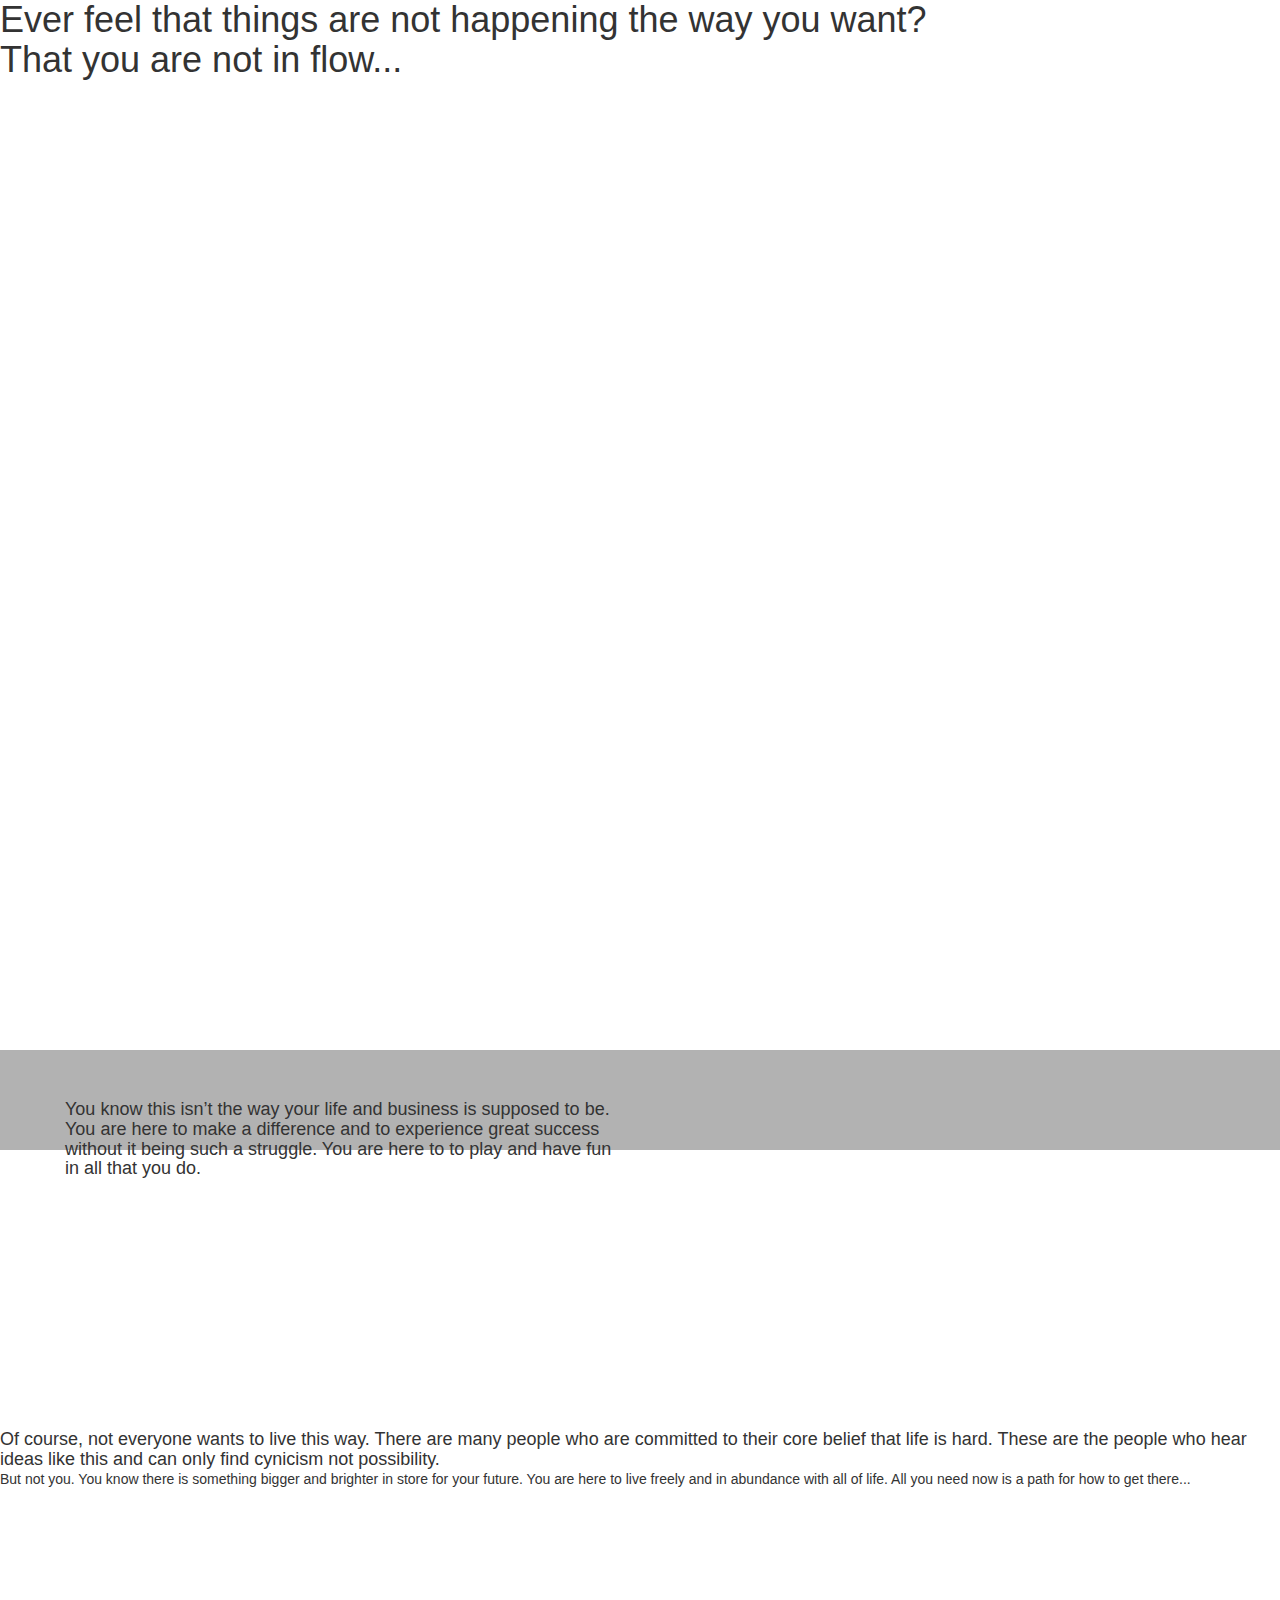
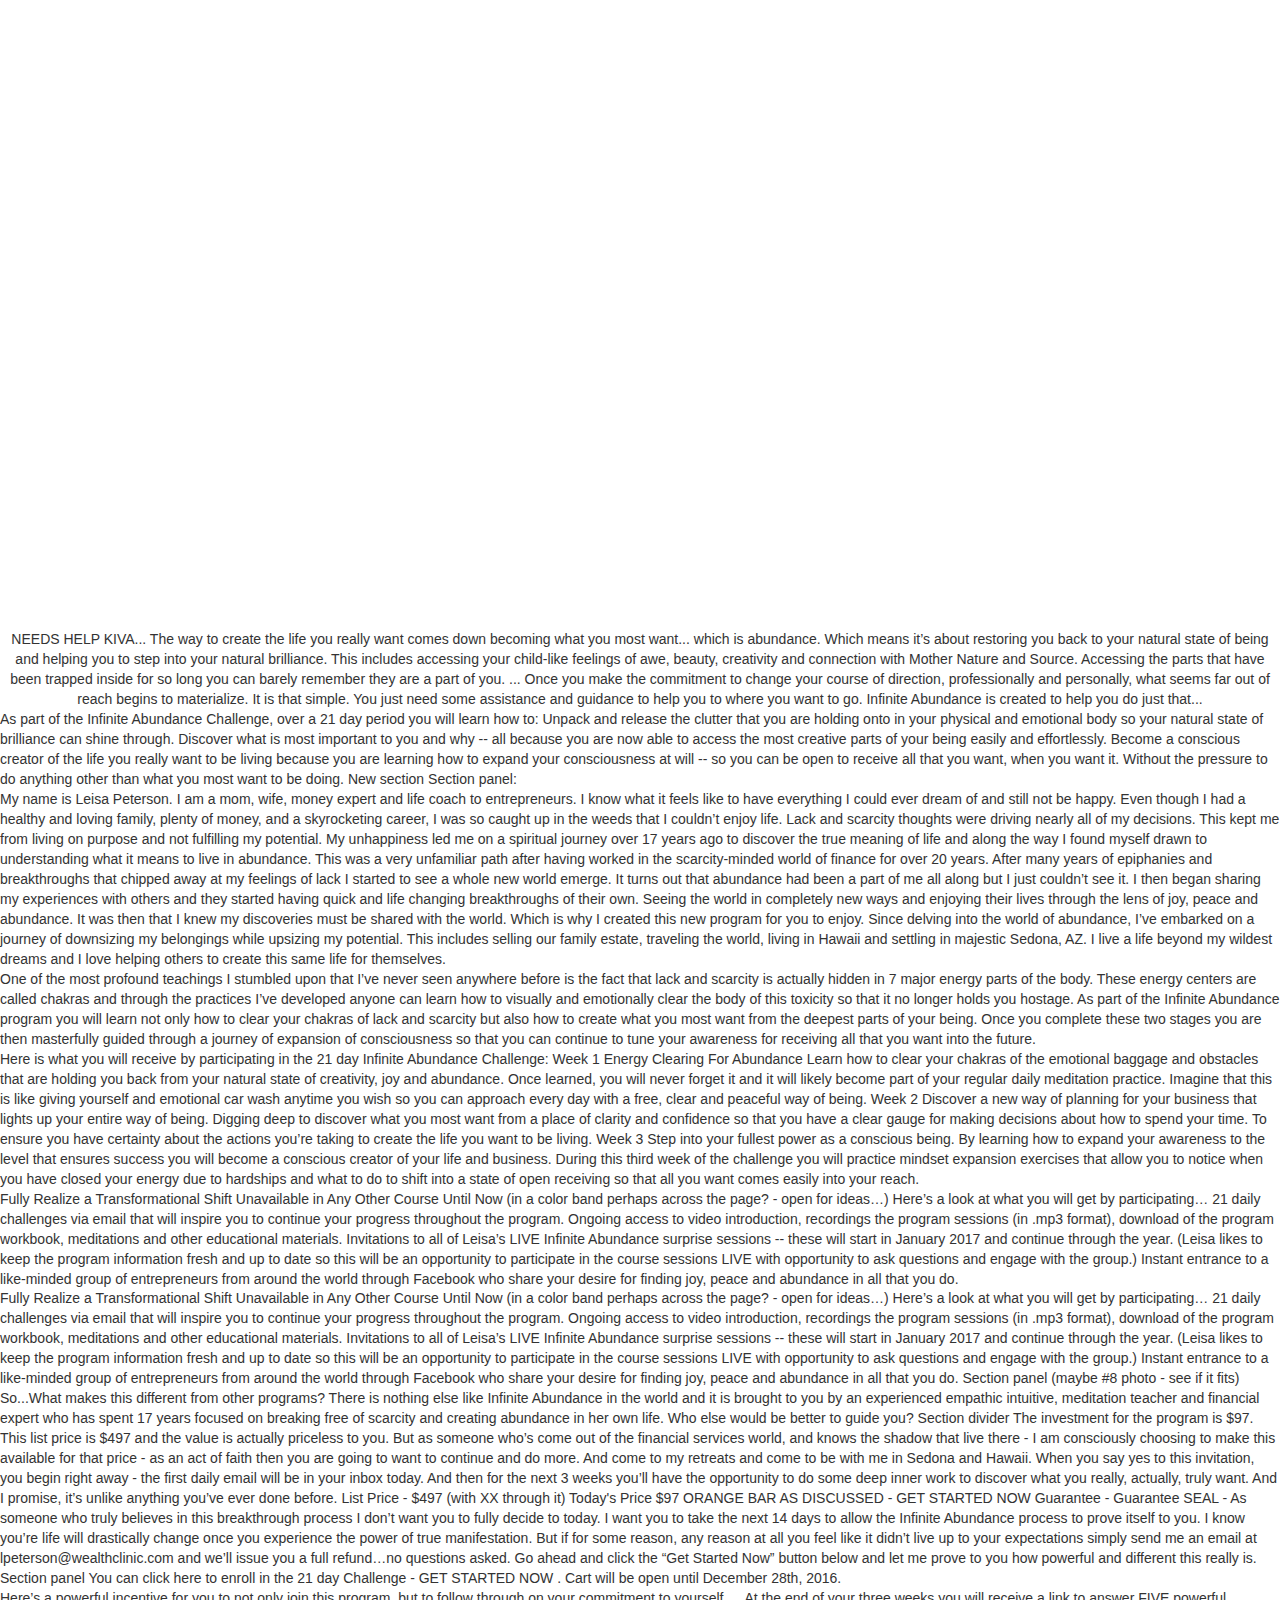
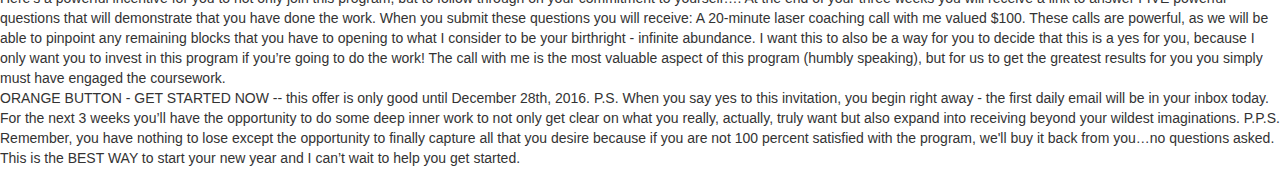
<file: index.html.12Dec2016.html>
<html>
   <head>
      <meta content="text/html; charset=UTF-8" http-equiv="Content-Type" />
      <meta http-equiv="X-UA-Compatible" content="IE=edge">
      <meta name="viewport" content="width=device-width, initial-scale=1">      
      <!--===============================
      =            Style.css            =
      ================================-->
      
      <link rel="stylesheet" href="style.css">
      <link rel="stylesheet" href="https://cdnjs.cloudflare.com/ajax/libs/animate.css/3.5.1/animate.min.css">
      
      
      <!--====  End of Style.css  ====-->
   </head>
   <body>
         
<!--=================================
=            mainContent            =
==================================-->

   <section class="section-one">

      <h1>
         
         Ever feel that things are not happening the way you want?  <br>
         That you are not in flow...
         
      </h1>
      
   </section>
   <section class="section-two">


      <div class="box">
         
         <!-- <div class="box-wrapper"> -->
               
            <article class="text-block">
               
               <h4 class="col-md-6">
                 You know this isn’t the way your life and business is supposed to be.  You are here to make a difference and to experience great success without it being such a struggle.  You are here to to play and have fun in all that you do.  



               </h4>

            </article>


         <!-- </div> -->

      </div>         
      
   </section>
   <section class="section-three">


      <h4>
         Of course, not everyone wants to live this way. There are many people who are committed to their core belief that life is hard.  These are the people who hear ideas like this and can only find cynicism not possibility.  

      </h4>

But not you.  


You know there is something bigger and brighter in store for your future.  You are here to live freely and in abundance with all of life.   All you need now is a path for how to get there...

      
   </section>
   <section class="section-four">

NEEDS HELP KIVA...




The way to create the life you really want comes down becoming what you most want... which is abundance.   Which means it’s about restoring you back to your natural state of being and helping you to step into your natural brilliance.  This includes accessing your child-like feelings of awe, beauty, creativity and connection with Mother Nature and Source.   Accessing the parts that have been trapped inside for so long you can barely remember they are a part of you.   ...


Once you make the commitment to change your course of direction, professionally and personally, what seems far out of reach begins to materialize.  It is that simple.  You just need some assistance and guidance  to help you to where you want to go.


Infinite Abundance is created to help you do just that...



      
   </section>
   <section class="section-five">


As part of the Infinite Abundance Challenge, over a 21 day period you will learn how to:


Unpack and release the clutter that you are holding onto in your physical and emotional body so your natural state of brilliance can shine through.
Discover what is most important to you and why -- all because you are now able to access the most creative parts of your being easily and effortlessly.
Become a conscious creator of the life you really want to be living because you are learning how to expand your consciousness at will -- so you can be open to receive all that you want, when you want it.  Without the pressure to do anything other than what you most want to be doing.


New section Section panel:

      
   </section>
   <section class="section-six">

My name is Leisa Peterson.  I am a mom, wife, money expert and life coach to entrepreneurs.  I know what it feels like to have everything I could ever dream of and still not be happy.  Even though I had a healthy and loving family, plenty of money, and a skyrocketing career, I was so caught up in the weeds that I couldn’t enjoy life.   Lack and scarcity thoughts were driving nearly all of my decisions.  This kept me from living on purpose and not fulfilling my potential.


My unhappiness led me on a spiritual journey over 17 years ago to discover the true meaning of life and along the way I found myself drawn to understanding what it means to live in abundance.   This was a very unfamiliar path after having worked in the scarcity-minded world of finance for over 20 years.   After many years of epiphanies and breakthroughs that chipped away at my feelings of lack I started to see a whole new world emerge.  It turns out that abundance had been a part of me all along but I just couldn’t see it.


I then began sharing my experiences with others and they started having quick and life changing breakthroughs of their own.  Seeing the world in completely new ways and enjoying their lives through the lens of joy, peace and abundance.  It was then that I knew my discoveries must be shared with the world.  Which is why I created this new program for you to enjoy.


Since delving into the world of abundance, I’ve embarked on a journey of downsizing my belongings while upsizing my potential.  This includes selling our family estate, traveling the world, living in Hawaii and settling in majestic Sedona, AZ.  I live a life beyond my wildest dreams and I love helping others to create this same life for themselves.

      
   </section>

   <section class="section-seven">

One of the most profound teachings I stumbled upon that I’ve never seen anywhere before is the fact that lack and scarcity is actually hidden in 7 major energy parts of the body.   These energy centers are called chakras and through the practices I’ve developed anyone can learn how to  visually and emotionally clear the body of this toxicity so that it no longer holds you hostage.


As part of the Infinite Abundance program you will learn not only how to clear your chakras of lack and scarcity but also how to create what you most want from the deepest parts of your being.  Once you complete these two stages you are then masterfully guided through a journey of expansion of consciousness so that you can continue to tune your awareness for receiving all that you want into the future.

      
   </section>
   <section class="section-eight">



Here is what you will receive by participating in the 21 day Infinite Abundance Challenge:


Week 1
Energy Clearing For Abundance
Learn how to clear your chakras of the emotional baggage and obstacles that are holding you back from your natural state of creativity, joy and abundance.  Once learned, you will never forget it and it will likely become part of your regular daily meditation practice.  Imagine that this is like giving yourself and emotional car wash anytime you wish so you can approach every day with a free, clear and peaceful way of being.


Week 2
Discover a new way of planning for your business that lights up your entire way of being.  Digging deep to discover what you most want from a place of clarity and confidence so that you have a clear gauge for making decisions about how to spend your time.  To ensure you have certainty about the actions you’re taking to create the life you want to be living.


Week 3
Step into your fullest power as a conscious being.  By learning how to expand your awareness to the level that ensures success you will become a conscious creator of your life and business.  During this third week of the challenge you will practice mindset expansion exercises that allow you to notice when you have closed your energy due to hardships and what to do to shift into a state of open receiving so that all you want comes easily into your reach.  



      
   </section>
   <section class="section-nine">

Fully Realize a Transformational Shift Unavailable in Any Other Course Until Now (in a color band perhaps across the page? - open for ideas…) 


Here’s a look at what you will get by participating…


21 daily challenges via email that will inspire you to continue your progress throughout the program.
Ongoing access to video introduction, recordings the program sessions (in .mp3 format), download of the program workbook, meditations and other educational materials.
Invitations to all of Leisa’s LIVE Infinite Abundance surprise sessions -- these will start in January 2017 and continue through the year.  (Leisa likes to keep the program information fresh and up to date so this will be an opportunity to participate in the course sessions LIVE with opportunity to ask questions and engage with the group.)
Instant entrance to a like-minded group of entrepreneurs from around the world through Facebook who share your desire for finding joy, peace and abundance in all that you do.

      
   </section>
   <section class="section-ten">



Fully Realize a Transformational Shift Unavailable in Any Other Course Until Now (in a color band perhaps across the page? - open for ideas…) 


Here’s a look at what you will get by participating…


21 daily challenges via email that will inspire you to continue your progress throughout the program.
Ongoing access to video introduction, recordings the program sessions (in .mp3 format), download of the program workbook, meditations and other educational materials.
Invitations to all of Leisa’s LIVE Infinite Abundance surprise sessions -- these will start in January 2017 and continue through the year.  (Leisa likes to keep the program information fresh and up to date so this will be an opportunity to participate in the course sessions LIVE with opportunity to ask questions and engage with the group.)
Instant entrance to a like-minded group of entrepreneurs from around the world through Facebook who share your desire for finding joy, peace and abundance in all that you do.


Section panel
(maybe #8 photo - see if it fits)


So...What makes this different from other programs?


There is nothing else like Infinite Abundance in the world and it is brought to you by an experienced empathic intuitive, meditation teacher and financial expert who has spent 17 years focused on breaking free of scarcity and creating abundance in her own life.   Who else would be better to guide you?




Section divider 


The investment for the program is $97. 




This list price is $497 and the value is actually priceless to you. But as someone who’s come out of the financial services world, and knows the shadow that live there - I am consciously choosing to make this available for that price - as an act of faith then you are going to want to continue and do more.  And come to my retreats and come to be with me in Sedona and Hawaii.

When you say yes to this invitation, you begin right away - the first daily email will be in your inbox today. And then for the next 3 weeks you’ll have the opportunity to do some deep inner work to discover what you really, actually, truly want. 


And I promise, it’s unlike anything you’ve ever done before.  


 
List Price - $497 (with XX through it) Today's Price $97


ORANGE BAR AS DISCUSSED - GET STARTED NOW






Guarantee - Guarantee SEAL - 


As someone who truly believes in this breakthrough process I don’t want you to fully decide to today.  I want you to take the next 14 days to allow the Infinite Abundance process to prove itself to you.
I know you’re life will drastically change once you experience the power of true manifestation.  But if for some reason, any reason at all you feel like it didn’t live up to your expectations simply send me an email at lpeterson@wealthclinic.com and we’ll issue you a full refund…no questions asked.
Go ahead and click the “Get Started Now” button below and let me prove to you how powerful and different this really is.


  




Section panel


You can click here to enroll in the 21 day Challenge - GET STARTED NOW 
.   Cart will be open until December 28th, 2016.

      
   </section>
   <section class="section-eleven">



Here’s a powerful incentive for you to not only join this program, but to follow through on your commitment to yourself…. 


At the end of your three weeks you will receive a link to answer FIVE powerful questions that will demonstrate that you have done the work. 


When you submit these questions you will receive:


A 20-minute laser coaching call with me valued $100. 


These calls are powerful, as we will be able to pinpoint any remaining blocks that you have to opening to what I consider to be your birthright - infinite abundance. 


I want this to also be a way for you to decide that this is a yes for you, because I only want you to invest in this program if you’re going to do the work! The call with me is the most valuable aspect of this program (humbly speaking), but for us to get the greatest results for you you simply must have engaged the coursework. 

      
   </section>
   <section class="section-twelve">



ORANGE BUTTON -   GET STARTED NOW -- this offer is only good until  December 28th, 2016.  


P.S.   When you say yes to this invitation, you begin right away - the first daily email will be in your inbox today. 


For the next 3 weeks you’ll have the opportunity to do some deep inner work to not only get clear on what you really, actually, truly want but also expand into receiving beyond your wildest imaginations.  


P.P.S.  Remember, you have nothing to lose except the opportunity to finally capture all that you desire because if you are not 100 percent satisfied with the program, we'll buy it back from you…no questions asked. 


This is the BEST WAY to start your new year and I can’t wait to help you get started.



      
   </section>         

   




<!-- End mainContent -->

      <!-- javascript -->

      <script type="text/javascript" src="https://cdnjs.cloudflare.com/ajax/libs/jquery/2.1.4/jquery.js"></script>
      <script src="_js/wow.min.js" type="text/javascript" charset="utf-8" async defer></script>
      <script src="_js/script.js" type="text/javascript" charset="utf-8" async defer></script>
      <script type="text/javascript" charset="utf-8" async defer>
      </script>
   </body>
</html>
</file>
<file: style.css>
@charset "UTF-8";
/*
Theme Name: MooseFrame For Authentic Abundance
Theme URI: http://www.htmlfivedev.com
Description: This is the one custom built for Cathy Heller from scratch.
Tags: one-column, two-columns, left-sidebar, right-sidebar, custom-background, custom-header, custom-menu, editor-style, featured-image-header, featured-images, post-formats, responsive-layout, theme-options, translation-ready
Author: Ahmed Rahat Musawir (Da Moose)
Author URI: https://www.linkedin.com/in/ahmedmusawir
License: GNU General Public License version 3.0
License URI: http://www.gnu.org/licenses/gpl-3.0.html
Version: 11.6

All css files are placed in /css/ folder.
If you want to add your own css code, please do it in /css/custom.css

*/
/* =WordPress Core
-------------------------------------------------------------- */
/* =WordPress Core
-------------------------------------------------------------- */
@import url(https://maxcdn.bootstrapcdn.com/font-awesome/4.5.0/css/font-awesome.min.css);
@import url(https://fonts.googleapis.com/css?family=Raleway:400,100,100italic,200,200italic,300,300italic,400italic,500,500italic,600,600italic,700,700italic,800,800italic,900,900italic);
.alignnone {
  margin: 5px 20px 20px 0; }

.aligncenter,
div.aligncenter {
  display: block;
  margin: 5px auto 5px auto; }

.alignright {
  float: right;
  margin: 5px 0 20px 20px; }

.alignleft {
  float: left;
  margin: 5px 20px 20px 0; }

a img.alignright {
  float: right;
  margin: 5px 0 20px 20px; }

a img.alignnone {
  margin: 5px 20px 20px 0; }

a img.alignleft {
  float: left;
  margin: 5px 20px 20px 0; }

a img.aligncenter {
  display: block;
  margin-left: auto;
  margin-right: auto; }

.wp-caption {
  background: #fff;
  border: 1px solid #f0f0f0;
  max-width: 96%;
  /* Image does not overflow the content area */
  padding: 5px 3px 10px;
  text-align: center; }

.wp-caption.alignnone {
  margin: 5px 20px 20px 0; }

.wp-caption.alignleft {
  margin: 5px 20px 20px 0; }

.wp-caption.alignright {
  margin: 5px 0 20px 20px; }

.wp-caption img {
  border: 0 none;
  height: auto;
  margin: 0;
  max-width: 98.5%;
  padding: 0;
  width: auto; }

.wp-caption p.wp-caption-text {
  font-size: 11px;
  line-height: 17px;
  margin: 0;
  padding: 0 4px 5px; }

/* Text meant only for screen readers. */
.screen-reader-text {
  clip: rect(1px, 1px, 1px, 1px);
  position: absolute !important;
  height: 1px;
  width: 1px;
  overflow: hidden; }

.screen-reader-text:focus {
  background-color: #f1f1f1;
  border-radius: 3px;
  box-shadow: 0 0 2px 2px rgba(0, 0, 0, 0.6);
  clip: auto !important;
  color: #21759b;
  display: block;
  font-size: 14px;
  font-size: 0.875rem;
  font-weight: bold;
  height: auto;
  left: 5px;
  line-height: normal;
  padding: 15px 23px 14px;
  text-decoration: none;
  top: 5px;
  width: auto;
  z-index: 100000;
  /* Above WP toolbar. */ }

/*!
 * Bootstrap v3.3.6 (http://getbootstrap.com)
 * Copyright 2011-2015 Twitter, Inc.
 * Licensed under MIT (https://github.com/twbs/bootstrap/blob/master/LICENSE)
 */
/*! normalize.css v3.0.3 | MIT License | github.com/necolas/normalize.css */
html {
  font-family: sans-serif;
  -ms-text-size-adjust: 100%;
  -webkit-text-size-adjust: 100%; }

body {
  margin: 0; }

article,
aside,
details,
figcaption,
figure,
footer,
header,
hgroup,
main,
menu,
nav,
section,
summary {
  display: block; }

audio,
canvas,
progress,
video {
  display: inline-block;
  vertical-align: baseline; }

audio:not([controls]) {
  display: none;
  height: 0; }

[hidden],
template {
  display: none; }

a {
  background-color: transparent; }

a:active,
a:hover {
  outline: 0; }

abbr[title] {
  border-bottom: 1px dotted; }

b,
strong {
  font-weight: bold; }

dfn {
  font-style: italic; }

h1 {
  font-size: 2em;
  margin: 0.67em 0; }

mark {
  background: #ff0;
  color: #000; }

small {
  font-size: 80%; }

sub,
sup {
  font-size: 75%;
  line-height: 0;
  position: relative;
  vertical-align: baseline; }

sup {
  top: -0.5em; }

sub {
  bottom: -0.25em; }

img {
  border: 0; }

svg:not(:root) {
  overflow: hidden; }

figure {
  margin: 1em 40px; }

hr {
  box-sizing: content-box;
  height: 0; }

pre {
  overflow: auto; }

code,
kbd,
pre,
samp {
  font-family: monospace, monospace;
  font-size: 1em; }

button,
input,
optgroup,
select,
textarea {
  color: inherit;
  font: inherit;
  margin: 0; }

button {
  overflow: visible; }

button,
select {
  text-transform: none; }

button,
html input[type="button"],
input[type="reset"],
input[type="submit"] {
  -webkit-appearance: button;
  cursor: pointer; }

button[disabled],
html input[disabled] {
  cursor: default; }

button::-moz-focus-inner,
input::-moz-focus-inner {
  border: 0;
  padding: 0; }

input {
  line-height: normal; }

input[type="checkbox"],
input[type="radio"] {
  box-sizing: border-box;
  padding: 0; }

input[type="number"]::-webkit-inner-spin-button,
input[type="number"]::-webkit-outer-spin-button {
  height: auto; }

input[type="search"] {
  -webkit-appearance: textfield;
  box-sizing: content-box; }

input[type="search"]::-webkit-search-cancel-button,
input[type="search"]::-webkit-search-decoration {
  -webkit-appearance: none; }

fieldset {
  border: 1px solid #c0c0c0;
  margin: 0 2px;
  padding: 0.35em 0.625em 0.75em; }

legend {
  border: 0;
  padding: 0; }

textarea {
  overflow: auto; }

optgroup {
  font-weight: bold; }

table {
  border-collapse: collapse;
  border-spacing: 0; }

td,
th {
  padding: 0; }

/*! Source: https://github.com/h5bp/html5-boilerplate/blob/master/src/css/main.css */
@media print {
  *,
  *:before,
  *:after {
    background: transparent !important;
    color: #000 !important;
    box-shadow: none !important;
    text-shadow: none !important; }

  a,
  a:visited {
    text-decoration: underline; }

  a[href]:after {
    content: " (" attr(href) ")"; }

  abbr[title]:after {
    content: " (" attr(title) ")"; }

  a[href^="#"]:after,
  a[href^="javascript:"]:after {
    content: ""; }

  pre,
  blockquote {
    border: 1px solid #999;
    page-break-inside: avoid; }

  thead {
    display: table-header-group; }

  tr,
  img {
    page-break-inside: avoid; }

  img {
    max-width: 100% !important; }

  p,
  h2,
  h3 {
    orphans: 3;
    widows: 3; }

  h2,
  h3 {
    page-break-after: avoid; }

  .navbar {
    display: none; }

  .btn > .caret,
  .dropup > .btn > .caret {
    border-top-color: #000 !important; }

  .label {
    border: 1px solid #000; }

  .table {
    border-collapse: collapse !important; }
    .table td,
    .table th {
      background-color: #fff !important; }

  .table-bordered th,
  .table-bordered td {
    border: 1px solid #ddd !important; } }
@font-face {
  font-family: 'Glyphicons Halflings';
  src: url("../fonts/bootstrap/glyphicons-halflings-regular.eot");
  src: url("../fonts/bootstrap/glyphicons-halflings-regular.eot?#iefix") format("embedded-opentype"), url("../fonts/bootstrap/glyphicons-halflings-regular.woff2") format("woff2"), url("../fonts/bootstrap/glyphicons-halflings-regular.woff") format("woff"), url("../fonts/bootstrap/glyphicons-halflings-regular.ttf") format("truetype"), url("../fonts/bootstrap/glyphicons-halflings-regular.svg#glyphicons_halflingsregular") format("svg"); }
.glyphicon {
  position: relative;
  top: 1px;
  display: inline-block;
  font-family: 'Glyphicons Halflings';
  font-style: normal;
  font-weight: normal;
  line-height: 1;
  -webkit-font-smoothing: antialiased;
  -moz-osx-font-smoothing: grayscale; }

.glyphicon-asterisk:before {
  content: "\002a"; }

.glyphicon-plus:before {
  content: "\002b"; }

.glyphicon-euro:before,
.glyphicon-eur:before {
  content: "\20ac"; }

.glyphicon-minus:before {
  content: "\2212"; }

.glyphicon-cloud:before {
  content: "\2601"; }

.glyphicon-envelope:before {
  content: "\2709"; }

.glyphicon-pencil:before {
  content: "\270f"; }

.glyphicon-glass:before {
  content: "\e001"; }

.glyphicon-music:before {
  content: "\e002"; }

.glyphicon-search:before {
  content: "\e003"; }

.glyphicon-heart:before {
  content: "\e005"; }

.glyphicon-star:before {
  content: "\e006"; }

.glyphicon-star-empty:before {
  content: "\e007"; }

.glyphicon-user:before {
  content: "\e008"; }

.glyphicon-film:before {
  content: "\e009"; }

.glyphicon-th-large:before {
  content: "\e010"; }

.glyphicon-th:before {
  content: "\e011"; }

.glyphicon-th-list:before {
  content: "\e012"; }

.glyphicon-ok:before {
  content: "\e013"; }

.glyphicon-remove:before {
  content: "\e014"; }

.glyphicon-zoom-in:before {
  content: "\e015"; }

.glyphicon-zoom-out:before {
  content: "\e016"; }

.glyphicon-off:before {
  content: "\e017"; }

.glyphicon-signal:before {
  content: "\e018"; }

.glyphicon-cog:before {
  content: "\e019"; }

.glyphicon-trash:before {
  content: "\e020"; }

.glyphicon-home:before {
  content: "\e021"; }

.glyphicon-file:before {
  content: "\e022"; }

.glyphicon-time:before {
  content: "\e023"; }

.glyphicon-road:before {
  content: "\e024"; }

.glyphicon-download-alt:before {
  content: "\e025"; }

.glyphicon-download:before {
  content: "\e026"; }

.glyphicon-upload:before {
  content: "\e027"; }

.glyphicon-inbox:before {
  content: "\e028"; }

.glyphicon-play-circle:before {
  content: "\e029"; }

.glyphicon-repeat:before {
  content: "\e030"; }

.glyphicon-refresh:before {
  content: "\e031"; }

.glyphicon-list-alt:before {
  content: "\e032"; }

.glyphicon-lock:before {
  content: "\e033"; }

.glyphicon-flag:before {
  content: "\e034"; }

.glyphicon-headphones:before {
  content: "\e035"; }

.glyphicon-volume-off:before {
  content: "\e036"; }

.glyphicon-volume-down:before {
  content: "\e037"; }

.glyphicon-volume-up:before {
  content: "\e038"; }

.glyphicon-qrcode:before {
  content: "\e039"; }

.glyphicon-barcode:before {
  content: "\e040"; }

.glyphicon-tag:before {
  content: "\e041"; }

.glyphicon-tags:before {
  content: "\e042"; }

.glyphicon-book:before {
  content: "\e043"; }

.glyphicon-bookmark:before {
  content: "\e044"; }

.glyphicon-print:before {
  content: "\e045"; }

.glyphicon-camera:before {
  content: "\e046"; }

.glyphicon-font:before {
  content: "\e047"; }

.glyphicon-bold:before {
  content: "\e048"; }

.glyphicon-italic:before {
  content: "\e049"; }

.glyphicon-text-height:before {
  content: "\e050"; }

.glyphicon-text-width:before {
  content: "\e051"; }

.glyphicon-align-left:before {
  content: "\e052"; }

.glyphicon-align-center:before {
  content: "\e053"; }

.glyphicon-align-right:before {
  content: "\e054"; }

.glyphicon-align-justify:before {
  content: "\e055"; }

.glyphicon-list:before {
  content: "\e056"; }

.glyphicon-indent-left:before {
  content: "\e057"; }

.glyphicon-indent-right:before {
  content: "\e058"; }

.glyphicon-facetime-video:before {
  content: "\e059"; }

.glyphicon-picture:before {
  content: "\e060"; }

.glyphicon-map-marker:before {
  content: "\e062"; }

.glyphicon-adjust:before {
  content: "\e063"; }

.glyphicon-tint:before {
  content: "\e064"; }

.glyphicon-edit:before {
  content: "\e065"; }

.glyphicon-share:before {
  content: "\e066"; }

.glyphicon-check:before {
  content: "\e067"; }

.glyphicon-move:before {
  content: "\e068"; }

.glyphicon-step-backward:before {
  content: "\e069"; }

.glyphicon-fast-backward:before {
  content: "\e070"; }

.glyphicon-backward:before {
  content: "\e071"; }

.glyphicon-play:before {
  content: "\e072"; }

.glyphicon-pause:before {
  content: "\e073"; }

.glyphicon-stop:before {
  content: "\e074"; }

.glyphicon-forward:before {
  content: "\e075"; }

.glyphicon-fast-forward:before {
  content: "\e076"; }

.glyphicon-step-forward:before {
  content: "\e077"; }

.glyphicon-eject:before {
  content: "\e078"; }

.glyphicon-chevron-left:before {
  content: "\e079"; }

.glyphicon-chevron-right:before {
  content: "\e080"; }

.glyphicon-plus-sign:before {
  content: "\e081"; }

.glyphicon-minus-sign:before {
  content: "\e082"; }

.glyphicon-remove-sign:before {
  content: "\e083"; }

.glyphicon-ok-sign:before {
  content: "\e084"; }

.glyphicon-question-sign:before {
  content: "\e085"; }

.glyphicon-info-sign:before {
  content: "\e086"; }

.glyphicon-screenshot:before {
  content: "\e087"; }

.glyphicon-remove-circle:before {
  content: "\e088"; }

.glyphicon-ok-circle:before {
  content: "\e089"; }

.glyphicon-ban-circle:before {
  content: "\e090"; }

.glyphicon-arrow-left:before {
  content: "\e091"; }

.glyphicon-arrow-right:before {
  content: "\e092"; }

.glyphicon-arrow-up:before {
  content: "\e093"; }

.glyphicon-arrow-down:before {
  content: "\e094"; }

.glyphicon-share-alt:before {
  content: "\e095"; }

.glyphicon-resize-full:before {
  content: "\e096"; }

.glyphicon-resize-small:before {
  content: "\e097"; }

.glyphicon-exclamation-sign:before {
  content: "\e101"; }

.glyphicon-gift:before {
  content: "\e102"; }

.glyphicon-leaf:before {
  content: "\e103"; }

.glyphicon-fire:before {
  content: "\e104"; }

.glyphicon-eye-open:before {
  content: "\e105"; }

.glyphicon-eye-close:before {
  content: "\e106"; }

.glyphicon-warning-sign:before {
  content: "\e107"; }

.glyphicon-plane:before {
  content: "\e108"; }

.glyphicon-calendar:before {
  content: "\e109"; }

.glyphicon-random:before {
  content: "\e110"; }

.glyphicon-comment:before {
  content: "\e111"; }

.glyphicon-magnet:before {
  content: "\e112"; }

.glyphicon-chevron-up:before {
  content: "\e113"; }

.glyphicon-chevron-down:before {
  content: "\e114"; }

.glyphicon-retweet:before {
  content: "\e115"; }

.glyphicon-shopping-cart:before {
  content: "\e116"; }

.glyphicon-folder-close:before {
  content: "\e117"; }

.glyphicon-folder-open:before {
  content: "\e118"; }

.glyphicon-resize-vertical:before {
  content: "\e119"; }

.glyphicon-resize-horizontal:before {
  content: "\e120"; }

.glyphicon-hdd:before {
  content: "\e121"; }

.glyphicon-bullhorn:before {
  content: "\e122"; }

.glyphicon-bell:before {
  content: "\e123"; }

.glyphicon-certificate:before {
  content: "\e124"; }

.glyphicon-thumbs-up:before {
  content: "\e125"; }

.glyphicon-thumbs-down:before {
  content: "\e126"; }

.glyphicon-hand-right:before {
  content: "\e127"; }

.glyphicon-hand-left:before {
  content: "\e128"; }

.glyphicon-hand-up:before {
  content: "\e129"; }

.glyphicon-hand-down:before {
  content: "\e130"; }

.glyphicon-circle-arrow-right:before {
  content: "\e131"; }

.glyphicon-circle-arrow-left:before {
  content: "\e132"; }

.glyphicon-circle-arrow-up:before {
  content: "\e133"; }

.glyphicon-circle-arrow-down:before {
  content: "\e134"; }

.glyphicon-globe:before {
  content: "\e135"; }

.glyphicon-wrench:before {
  content: "\e136"; }

.glyphicon-tasks:before {
  content: "\e137"; }

.glyphicon-filter:before {
  content: "\e138"; }

.glyphicon-briefcase:before {
  content: "\e139"; }

.glyphicon-fullscreen:before {
  content: "\e140"; }

.glyphicon-dashboard:before {
  content: "\e141"; }

.glyphicon-paperclip:before {
  content: "\e142"; }

.glyphicon-heart-empty:before {
  content: "\e143"; }

.glyphicon-link:before {
  content: "\e144"; }

.glyphicon-phone:before {
  content: "\e145"; }

.glyphicon-pushpin:before {
  content: "\e146"; }

.glyphicon-usd:before {
  content: "\e148"; }

.glyphicon-gbp:before {
  content: "\e149"; }

.glyphicon-sort:before {
  content: "\e150"; }

.glyphicon-sort-by-alphabet:before {
  content: "\e151"; }

.glyphicon-sort-by-alphabet-alt:before {
  content: "\e152"; }

.glyphicon-sort-by-order:before {
  content: "\e153"; }

.glyphicon-sort-by-order-alt:before {
  content: "\e154"; }

.glyphicon-sort-by-attributes:before {
  content: "\e155"; }

.glyphicon-sort-by-attributes-alt:before {
  content: "\e156"; }

.glyphicon-unchecked:before {
  content: "\e157"; }

.glyphicon-expand:before {
  content: "\e158"; }

.glyphicon-collapse-down:before {
  content: "\e159"; }

.glyphicon-collapse-up:before {
  content: "\e160"; }

.glyphicon-log-in:before {
  content: "\e161"; }

.glyphicon-flash:before {
  content: "\e162"; }

.glyphicon-log-out:before {
  content: "\e163"; }

.glyphicon-new-window:before {
  content: "\e164"; }

.glyphicon-record:before {
  content: "\e165"; }

.glyphicon-save:before {
  content: "\e166"; }

.glyphicon-open:before {
  content: "\e167"; }

.glyphicon-saved:before {
  content: "\e168"; }

.glyphicon-import:before {
  content: "\e169"; }

.glyphicon-export:before {
  content: "\e170"; }

.glyphicon-send:before {
  content: "\e171"; }

.glyphicon-floppy-disk:before {
  content: "\e172"; }

.glyphicon-floppy-saved:before {
  content: "\e173"; }

.glyphicon-floppy-remove:before {
  content: "\e174"; }

.glyphicon-floppy-save:before {
  content: "\e175"; }

.glyphicon-floppy-open:before {
  content: "\e176"; }

.glyphicon-credit-card:before {
  content: "\e177"; }

.glyphicon-transfer:before {
  content: "\e178"; }

.glyphicon-cutlery:before {
  content: "\e179"; }

.glyphicon-header:before {
  content: "\e180"; }

.glyphicon-compressed:before {
  content: "\e181"; }

.glyphicon-earphone:before {
  content: "\e182"; }

.glyphicon-phone-alt:before {
  content: "\e183"; }

.glyphicon-tower:before {
  content: "\e184"; }

.glyphicon-stats:before {
  content: "\e185"; }

.glyphicon-sd-video:before {
  content: "\e186"; }

.glyphicon-hd-video:before {
  content: "\e187"; }

.glyphicon-subtitles:before {
  content: "\e188"; }

.glyphicon-sound-stereo:before {
  content: "\e189"; }

.glyphicon-sound-dolby:before {
  content: "\e190"; }

.glyphicon-sound-5-1:before {
  content: "\e191"; }

.glyphicon-sound-6-1:before {
  content: "\e192"; }

.glyphicon-sound-7-1:before {
  content: "\e193"; }

.glyphicon-copyright-mark:before {
  content: "\e194"; }

.glyphicon-registration-mark:before {
  content: "\e195"; }

.glyphicon-cloud-download:before {
  content: "\e197"; }

.glyphicon-cloud-upload:before {
  content: "\e198"; }

.glyphicon-tree-conifer:before {
  content: "\e199"; }

.glyphicon-tree-deciduous:before {
  content: "\e200"; }

.glyphicon-cd:before {
  content: "\e201"; }

.glyphicon-save-file:before {
  content: "\e202"; }

.glyphicon-open-file:before {
  content: "\e203"; }

.glyphicon-level-up:before {
  content: "\e204"; }

.glyphicon-copy:before {
  content: "\e205"; }

.glyphicon-paste:before {
  content: "\e206"; }

.glyphicon-alert:before {
  content: "\e209"; }

.glyphicon-equalizer:before {
  content: "\e210"; }

.glyphicon-king:before {
  content: "\e211"; }

.glyphicon-queen:before {
  content: "\e212"; }

.glyphicon-pawn:before {
  content: "\e213"; }

.glyphicon-bishop:before {
  content: "\e214"; }

.glyphicon-knight:before {
  content: "\e215"; }

.glyphicon-baby-formula:before {
  content: "\e216"; }

.glyphicon-tent:before {
  content: "\26fa"; }

.glyphicon-blackboard:before {
  content: "\e218"; }

.glyphicon-bed:before {
  content: "\e219"; }

.glyphicon-apple:before {
  content: "\f8ff"; }

.glyphicon-erase:before {
  content: "\e221"; }

.glyphicon-hourglass:before {
  content: "\231b"; }

.glyphicon-lamp:before {
  content: "\e223"; }

.glyphicon-duplicate:before {
  content: "\e224"; }

.glyphicon-piggy-bank:before {
  content: "\e225"; }

.glyphicon-scissors:before {
  content: "\e226"; }

.glyphicon-bitcoin:before {
  content: "\e227"; }

.glyphicon-btc:before {
  content: "\e227"; }

.glyphicon-xbt:before {
  content: "\e227"; }

.glyphicon-yen:before {
  content: "\00a5"; }

.glyphicon-jpy:before {
  content: "\00a5"; }

.glyphicon-ruble:before {
  content: "\20bd"; }

.glyphicon-rub:before {
  content: "\20bd"; }

.glyphicon-scale:before {
  content: "\e230"; }

.glyphicon-ice-lolly:before {
  content: "\e231"; }

.glyphicon-ice-lolly-tasted:before {
  content: "\e232"; }

.glyphicon-education:before {
  content: "\e233"; }

.glyphicon-option-horizontal:before {
  content: "\e234"; }

.glyphicon-option-vertical:before {
  content: "\e235"; }

.glyphicon-menu-hamburger:before {
  content: "\e236"; }

.glyphicon-modal-window:before {
  content: "\e237"; }

.glyphicon-oil:before {
  content: "\e238"; }

.glyphicon-grain:before {
  content: "\e239"; }

.glyphicon-sunglasses:before {
  content: "\e240"; }

.glyphicon-text-size:before {
  content: "\e241"; }

.glyphicon-text-color:before {
  content: "\e242"; }

.glyphicon-text-background:before {
  content: "\e243"; }

.glyphicon-object-align-top:before {
  content: "\e244"; }

.glyphicon-object-align-bottom:before {
  content: "\e245"; }

.glyphicon-object-align-horizontal:before {
  content: "\e246"; }

.glyphicon-object-align-left:before {
  content: "\e247"; }

.glyphicon-object-align-vertical:before {
  content: "\e248"; }

.glyphicon-object-align-right:before {
  content: "\e249"; }

.glyphicon-triangle-right:before {
  content: "\e250"; }

.glyphicon-triangle-left:before {
  content: "\e251"; }

.glyphicon-triangle-bottom:before {
  content: "\e252"; }

.glyphicon-triangle-top:before {
  content: "\e253"; }

.glyphicon-console:before {
  content: "\e254"; }

.glyphicon-superscript:before {
  content: "\e255"; }

.glyphicon-subscript:before {
  content: "\e256"; }

.glyphicon-menu-left:before {
  content: "\e257"; }

.glyphicon-menu-right:before {
  content: "\e258"; }

.glyphicon-menu-down:before {
  content: "\e259"; }

.glyphicon-menu-up:before {
  content: "\e260"; }

* {
  -webkit-box-sizing: border-box;
  -moz-box-sizing: border-box;
  box-sizing: border-box; }

*:before,
*:after {
  -webkit-box-sizing: border-box;
  -moz-box-sizing: border-box;
  box-sizing: border-box; }

html {
  font-size: 10px;
  -webkit-tap-highlight-color: transparent; }

body {
  font-family: "Helvetica Neue", Helvetica, Arial, sans-serif;
  font-size: 14px;
  line-height: 1.42857;
  color: #333333;
  background-color: #fff; }

input,
button,
select,
textarea {
  font-family: inherit;
  font-size: inherit;
  line-height: inherit; }

a {
  color: #337ab7;
  text-decoration: none; }
  a:hover, a:focus {
    color: #23527c;
    text-decoration: underline; }
  a:focus {
    outline: thin dotted;
    outline: 5px auto -webkit-focus-ring-color;
    outline-offset: -2px; }

figure {
  margin: 0; }

img {
  vertical-align: middle; }

.img-responsive {
  display: block;
  max-width: 100%;
  height: auto; }

.img-rounded {
  border-radius: 0px; }

.img-thumbnail {
  padding: 4px;
  line-height: 1.42857;
  background-color: #fff;
  border: 1px solid #ddd;
  border-radius: 0px;
  -webkit-transition: all 0.2s ease-in-out;
  -o-transition: all 0.2s ease-in-out;
  transition: all 0.2s ease-in-out;
  display: inline-block;
  max-width: 100%;
  height: auto; }

.img-circle {
  border-radius: 50%; }

hr {
  margin-top: 20px;
  margin-bottom: 20px;
  border: 0;
  border-top: 1px solid #eeeeee; }

.sr-only {
  position: absolute;
  width: 1px;
  height: 1px;
  margin: -1px;
  padding: 0;
  overflow: hidden;
  clip: rect(0, 0, 0, 0);
  border: 0; }

.sr-only-focusable:active, .sr-only-focusable:focus {
  position: static;
  width: auto;
  height: auto;
  margin: 0;
  overflow: visible;
  clip: auto; }

[role="button"] {
  cursor: pointer; }

h1, h2, h3, h4, h5, h6,
.h1, .h2, .h3, .h4, .h5, .h6 {
  font-family: inherit;
  font-weight: 500;
  line-height: 1.1;
  color: inherit; }
  h1 small,
  h1 .small, h2 small,
  h2 .small, h3 small,
  h3 .small, h4 small,
  h4 .small, h5 small,
  h5 .small, h6 small,
  h6 .small,
  .h1 small,
  .h1 .small, .h2 small,
  .h2 .small, .h3 small,
  .h3 .small, .h4 small,
  .h4 .small, .h5 small,
  .h5 .small, .h6 small,
  .h6 .small {
    font-weight: normal;
    line-height: 1;
    color: #777777; }

h1, .h1,
h2, .h2,
h3, .h3 {
  margin-top: 20px;
  margin-bottom: 10px; }
  h1 small,
  h1 .small, .h1 small,
  .h1 .small,
  h2 small,
  h2 .small, .h2 small,
  .h2 .small,
  h3 small,
  h3 .small, .h3 small,
  .h3 .small {
    font-size: 65%; }

h4, .h4,
h5, .h5,
h6, .h6 {
  margin-top: 10px;
  margin-bottom: 10px; }
  h4 small,
  h4 .small, .h4 small,
  .h4 .small,
  h5 small,
  h5 .small, .h5 small,
  .h5 .small,
  h6 small,
  h6 .small, .h6 small,
  .h6 .small {
    font-size: 75%; }

h1, .h1 {
  font-size: 36px; }

h2, .h2 {
  font-size: 30px; }

h3, .h3 {
  font-size: 24px; }

h4, .h4 {
  font-size: 18px; }

h5, .h5 {
  font-size: 14px; }

h6, .h6 {
  font-size: 12px; }

p {
  margin: 0 0 10px; }

.lead {
  margin-bottom: 20px;
  font-size: 16px;
  font-weight: 300;
  line-height: 1.4; }
  @media (min-width: 768px) {
    .lead {
      font-size: 21px; } }

small,
.small {
  font-size: 85%; }

mark,
.mark {
  background-color: #fcf8e3;
  padding: .2em; }

.text-left {
  text-align: left; }

.text-right {
  text-align: right; }

.text-center {
  text-align: center; }

.text-justify {
  text-align: justify; }

.text-nowrap {
  white-space: nowrap; }

.text-lowercase {
  text-transform: lowercase; }

.text-uppercase, .initialism {
  text-transform: uppercase; }

.text-capitalize {
  text-transform: capitalize; }

.text-muted {
  color: #777777; }

.text-primary {
  color: #337ab7; }

a.text-primary:hover,
a.text-primary:focus {
  color: #286090; }

.text-success {
  color: #3c763d; }

a.text-success:hover,
a.text-success:focus {
  color: #2b542c; }

.text-info {
  color: #31708f; }

a.text-info:hover,
a.text-info:focus {
  color: #245269; }

.text-warning {
  color: #8a6d3b; }

a.text-warning:hover,
a.text-warning:focus {
  color: #66512c; }

.text-danger {
  color: #a94442; }

a.text-danger:hover,
a.text-danger:focus {
  color: #843534; }

.bg-primary {
  color: #fff; }

.bg-primary {
  background-color: #337ab7; }

a.bg-primary:hover,
a.bg-primary:focus {
  background-color: #286090; }

.bg-success {
  background-color: #dff0d8; }

a.bg-success:hover,
a.bg-success:focus {
  background-color: #c1e2b3; }

.bg-info {
  background-color: #d9edf7; }

a.bg-info:hover,
a.bg-info:focus {
  background-color: #afd9ee; }

.bg-warning {
  background-color: #fcf8e3; }

a.bg-warning:hover,
a.bg-warning:focus {
  background-color: #f7ecb5; }

.bg-danger {
  background-color: #f2dede; }

a.bg-danger:hover,
a.bg-danger:focus {
  background-color: #e4b9b9; }

.page-header {
  padding-bottom: 9px;
  margin: 40px 0 20px;
  border-bottom: 1px solid #eeeeee; }

ul,
ol {
  margin-top: 0;
  margin-bottom: 10px; }
  ul ul,
  ul ol,
  ol ul,
  ol ol {
    margin-bottom: 0; }

.list-unstyled {
  padding-left: 0;
  list-style: none; }

.list-inline {
  padding-left: 0;
  list-style: none;
  margin-left: -5px; }
  .list-inline > li {
    display: inline-block;
    padding-left: 5px;
    padding-right: 5px; }

dl {
  margin-top: 0;
  margin-bottom: 20px; }

dt,
dd {
  line-height: 1.42857; }

dt {
  font-weight: bold; }

dd {
  margin-left: 0; }

.dl-horizontal dd:before, .dl-horizontal dd:after {
  content: " ";
  display: table; }
.dl-horizontal dd:after {
  clear: both; }
@media (min-width: 768px) {
  .dl-horizontal dt {
    float: left;
    width: 160px;
    clear: left;
    text-align: right;
    overflow: hidden;
    text-overflow: ellipsis;
    white-space: nowrap; }
  .dl-horizontal dd {
    margin-left: 180px; } }

abbr[title],
abbr[data-original-title] {
  cursor: help;
  border-bottom: 1px dotted #777777; }

.initialism {
  font-size: 90%; }

blockquote {
  padding: 10px 20px;
  margin: 0 0 20px;
  font-size: 17.5px;
  border-left: 5px solid #eeeeee; }
  blockquote p:last-child,
  blockquote ul:last-child,
  blockquote ol:last-child {
    margin-bottom: 0; }
  blockquote footer,
  blockquote small,
  blockquote .small {
    display: block;
    font-size: 80%;
    line-height: 1.42857;
    color: #777777; }
    blockquote footer:before,
    blockquote small:before,
    blockquote .small:before {
      content: '\2014 \00A0'; }

.blockquote-reverse,
blockquote.pull-right {
  padding-right: 15px;
  padding-left: 0;
  border-right: 5px solid #eeeeee;
  border-left: 0;
  text-align: right; }
  .blockquote-reverse footer:before,
  .blockquote-reverse small:before,
  .blockquote-reverse .small:before,
  blockquote.pull-right footer:before,
  blockquote.pull-right small:before,
  blockquote.pull-right .small:before {
    content: ''; }
  .blockquote-reverse footer:after,
  .blockquote-reverse small:after,
  .blockquote-reverse .small:after,
  blockquote.pull-right footer:after,
  blockquote.pull-right small:after,
  blockquote.pull-right .small:after {
    content: '\00A0 \2014'; }

address {
  margin-bottom: 20px;
  font-style: normal;
  line-height: 1.42857; }

code,
kbd,
pre,
samp {
  font-family: Menlo, Monaco, Consolas, "Courier New", monospace; }

code {
  padding: 2px 4px;
  font-size: 90%;
  color: #c7254e;
  background-color: #f9f2f4;
  border-radius: 0px; }

kbd {
  padding: 2px 4px;
  font-size: 90%;
  color: #fff;
  background-color: #333;
  border-radius: 3px;
  box-shadow: inset 0 -1px 0 rgba(0, 0, 0, 0.25); }
  kbd kbd {
    padding: 0;
    font-size: 100%;
    font-weight: bold;
    box-shadow: none; }

pre {
  display: block;
  padding: 9.5px;
  margin: 0 0 10px;
  font-size: 13px;
  line-height: 1.42857;
  word-break: break-all;
  word-wrap: break-word;
  color: #333333;
  background-color: #f5f5f5;
  border: 1px solid #ccc;
  border-radius: 0px; }
  pre code {
    padding: 0;
    font-size: inherit;
    color: inherit;
    white-space: pre-wrap;
    background-color: transparent;
    border-radius: 0; }

.pre-scrollable {
  max-height: 340px;
  overflow-y: scroll; }

.container {
  margin-right: auto;
  margin-left: auto;
  padding-left: 15px;
  padding-right: 15px; }
  .container:before, .container:after {
    content: " ";
    display: table; }
  .container:after {
    clear: both; }
  @media (min-width: 768px) {
    .container {
      width: 750px; } }
  @media (min-width: 992px) {
    .container {
      width: 970px; } }
  @media (min-width: 1200px) {
    .container {
      width: 1170px; } }

.container-fluid {
  margin-right: auto;
  margin-left: auto;
  padding-left: 15px;
  padding-right: 15px; }
  .container-fluid:before, .container-fluid:after {
    content: " ";
    display: table; }
  .container-fluid:after {
    clear: both; }

.row {
  margin-left: -15px;
  margin-right: -15px; }
  .row:before, .row:after {
    content: " ";
    display: table; }
  .row:after {
    clear: both; }

.col-xs-1, .col-sm-1, .col-md-1, .col-lg-1, .col-xs-2, .col-sm-2, .col-md-2, .col-lg-2, .col-xs-3, .col-sm-3, .col-md-3, .col-lg-3, .col-xs-4, .col-sm-4, .col-md-4, .col-lg-4, .col-xs-5, .col-sm-5, .col-md-5, .col-lg-5, .col-xs-6, .col-sm-6, .col-md-6, .col-lg-6, .col-xs-7, .col-sm-7, .col-md-7, .col-lg-7, .col-xs-8, .col-sm-8, .col-md-8, .col-lg-8, .col-xs-9, .col-sm-9, .col-md-9, .col-lg-9, .col-xs-10, .col-sm-10, .col-md-10, .col-lg-10, .col-xs-11, .col-sm-11, .col-md-11, .col-lg-11, .col-xs-12, .col-sm-12, .col-md-12, .col-lg-12 {
  position: relative;
  min-height: 1px;
  padding-left: 15px;
  padding-right: 15px; }

.col-xs-1, .col-xs-2, .col-xs-3, .col-xs-4, .col-xs-5, .col-xs-6, .col-xs-7, .col-xs-8, .col-xs-9, .col-xs-10, .col-xs-11, .col-xs-12 {
  float: left; }

.col-xs-1 {
  width: 8.33333%; }

.col-xs-2 {
  width: 16.66667%; }

.col-xs-3 {
  width: 25%; }

.col-xs-4 {
  width: 33.33333%; }

.col-xs-5 {
  width: 41.66667%; }

.col-xs-6 {
  width: 50%; }

.col-xs-7 {
  width: 58.33333%; }

.col-xs-8 {
  width: 66.66667%; }

.col-xs-9 {
  width: 75%; }

.col-xs-10 {
  width: 83.33333%; }

.col-xs-11 {
  width: 91.66667%; }

.col-xs-12 {
  width: 100%; }

.col-xs-pull-0 {
  right: auto; }

.col-xs-pull-1 {
  right: 8.33333%; }

.col-xs-pull-2 {
  right: 16.66667%; }

.col-xs-pull-3 {
  right: 25%; }

.col-xs-pull-4 {
  right: 33.33333%; }

.col-xs-pull-5 {
  right: 41.66667%; }

.col-xs-pull-6 {
  right: 50%; }

.col-xs-pull-7 {
  right: 58.33333%; }

.col-xs-pull-8 {
  right: 66.66667%; }

.col-xs-pull-9 {
  right: 75%; }

.col-xs-pull-10 {
  right: 83.33333%; }

.col-xs-pull-11 {
  right: 91.66667%; }

.col-xs-pull-12 {
  right: 100%; }

.col-xs-push-0 {
  left: auto; }

.col-xs-push-1 {
  left: 8.33333%; }

.col-xs-push-2 {
  left: 16.66667%; }

.col-xs-push-3 {
  left: 25%; }

.col-xs-push-4 {
  left: 33.33333%; }

.col-xs-push-5 {
  left: 41.66667%; }

.col-xs-push-6 {
  left: 50%; }

.col-xs-push-7 {
  left: 58.33333%; }

.col-xs-push-8 {
  left: 66.66667%; }

.col-xs-push-9 {
  left: 75%; }

.col-xs-push-10 {
  left: 83.33333%; }

.col-xs-push-11 {
  left: 91.66667%; }

.col-xs-push-12 {
  left: 100%; }

.col-xs-offset-0 {
  margin-left: 0%; }

.col-xs-offset-1 {
  margin-left: 8.33333%; }

.col-xs-offset-2 {
  margin-left: 16.66667%; }

.col-xs-offset-3 {
  margin-left: 25%; }

.col-xs-offset-4 {
  margin-left: 33.33333%; }

.col-xs-offset-5 {
  margin-left: 41.66667%; }

.col-xs-offset-6 {
  margin-left: 50%; }

.col-xs-offset-7 {
  margin-left: 58.33333%; }

.col-xs-offset-8 {
  margin-left: 66.66667%; }

.col-xs-offset-9 {
  margin-left: 75%; }

.col-xs-offset-10 {
  margin-left: 83.33333%; }

.col-xs-offset-11 {
  margin-left: 91.66667%; }

.col-xs-offset-12 {
  margin-left: 100%; }

@media (min-width: 768px) {
  .col-sm-1, .col-sm-2, .col-sm-3, .col-sm-4, .col-sm-5, .col-sm-6, .col-sm-7, .col-sm-8, .col-sm-9, .col-sm-10, .col-sm-11, .col-sm-12 {
    float: left; }

  .col-sm-1 {
    width: 8.33333%; }

  .col-sm-2 {
    width: 16.66667%; }

  .col-sm-3 {
    width: 25%; }

  .col-sm-4 {
    width: 33.33333%; }

  .col-sm-5 {
    width: 41.66667%; }

  .col-sm-6 {
    width: 50%; }

  .col-sm-7 {
    width: 58.33333%; }

  .col-sm-8 {
    width: 66.66667%; }

  .col-sm-9 {
    width: 75%; }

  .col-sm-10 {
    width: 83.33333%; }

  .col-sm-11 {
    width: 91.66667%; }

  .col-sm-12 {
    width: 100%; }

  .col-sm-pull-0 {
    right: auto; }

  .col-sm-pull-1 {
    right: 8.33333%; }

  .col-sm-pull-2 {
    right: 16.66667%; }

  .col-sm-pull-3 {
    right: 25%; }

  .col-sm-pull-4 {
    right: 33.33333%; }

  .col-sm-pull-5 {
    right: 41.66667%; }

  .col-sm-pull-6 {
    right: 50%; }

  .col-sm-pull-7 {
    right: 58.33333%; }

  .col-sm-pull-8 {
    right: 66.66667%; }

  .col-sm-pull-9 {
    right: 75%; }

  .col-sm-pull-10 {
    right: 83.33333%; }

  .col-sm-pull-11 {
    right: 91.66667%; }

  .col-sm-pull-12 {
    right: 100%; }

  .col-sm-push-0 {
    left: auto; }

  .col-sm-push-1 {
    left: 8.33333%; }

  .col-sm-push-2 {
    left: 16.66667%; }

  .col-sm-push-3 {
    left: 25%; }

  .col-sm-push-4 {
    left: 33.33333%; }

  .col-sm-push-5 {
    left: 41.66667%; }

  .col-sm-push-6 {
    left: 50%; }

  .col-sm-push-7 {
    left: 58.33333%; }

  .col-sm-push-8 {
    left: 66.66667%; }

  .col-sm-push-9 {
    left: 75%; }

  .col-sm-push-10 {
    left: 83.33333%; }

  .col-sm-push-11 {
    left: 91.66667%; }

  .col-sm-push-12 {
    left: 100%; }

  .col-sm-offset-0 {
    margin-left: 0%; }

  .col-sm-offset-1 {
    margin-left: 8.33333%; }

  .col-sm-offset-2 {
    margin-left: 16.66667%; }

  .col-sm-offset-3 {
    margin-left: 25%; }

  .col-sm-offset-4 {
    margin-left: 33.33333%; }

  .col-sm-offset-5 {
    margin-left: 41.66667%; }

  .col-sm-offset-6 {
    margin-left: 50%; }

  .col-sm-offset-7 {
    margin-left: 58.33333%; }

  .col-sm-offset-8 {
    margin-left: 66.66667%; }

  .col-sm-offset-9 {
    margin-left: 75%; }

  .col-sm-offset-10 {
    margin-left: 83.33333%; }

  .col-sm-offset-11 {
    margin-left: 91.66667%; }

  .col-sm-offset-12 {
    margin-left: 100%; } }
@media (min-width: 992px) {
  .col-md-1, .col-md-2, .col-md-3, .col-md-4, .col-md-5, .col-md-6, .col-md-7, .col-md-8, .col-md-9, .col-md-10, .col-md-11, .col-md-12 {
    float: left; }

  .col-md-1 {
    width: 8.33333%; }

  .col-md-2 {
    width: 16.66667%; }

  .col-md-3 {
    width: 25%; }

  .col-md-4 {
    width: 33.33333%; }

  .col-md-5 {
    width: 41.66667%; }

  .col-md-6 {
    width: 50%; }

  .col-md-7 {
    width: 58.33333%; }

  .col-md-8 {
    width: 66.66667%; }

  .col-md-9 {
    width: 75%; }

  .col-md-10 {
    width: 83.33333%; }

  .col-md-11 {
    width: 91.66667%; }

  .col-md-12 {
    width: 100%; }

  .col-md-pull-0 {
    right: auto; }

  .col-md-pull-1 {
    right: 8.33333%; }

  .col-md-pull-2 {
    right: 16.66667%; }

  .col-md-pull-3 {
    right: 25%; }

  .col-md-pull-4 {
    right: 33.33333%; }

  .col-md-pull-5 {
    right: 41.66667%; }

  .col-md-pull-6 {
    right: 50%; }

  .col-md-pull-7 {
    right: 58.33333%; }

  .col-md-pull-8 {
    right: 66.66667%; }

  .col-md-pull-9 {
    right: 75%; }

  .col-md-pull-10 {
    right: 83.33333%; }

  .col-md-pull-11 {
    right: 91.66667%; }

  .col-md-pull-12 {
    right: 100%; }

  .col-md-push-0 {
    left: auto; }

  .col-md-push-1 {
    left: 8.33333%; }

  .col-md-push-2 {
    left: 16.66667%; }

  .col-md-push-3 {
    left: 25%; }

  .col-md-push-4 {
    left: 33.33333%; }

  .col-md-push-5 {
    left: 41.66667%; }

  .col-md-push-6 {
    left: 50%; }

  .col-md-push-7 {
    left: 58.33333%; }

  .col-md-push-8 {
    left: 66.66667%; }

  .col-md-push-9 {
    left: 75%; }

  .col-md-push-10 {
    left: 83.33333%; }

  .col-md-push-11 {
    left: 91.66667%; }

  .col-md-push-12 {
    left: 100%; }

  .col-md-offset-0 {
    margin-left: 0%; }

  .col-md-offset-1 {
    margin-left: 8.33333%; }

  .col-md-offset-2 {
    margin-left: 16.66667%; }

  .col-md-offset-3 {
    margin-left: 25%; }

  .col-md-offset-4 {
    margin-left: 33.33333%; }

  .col-md-offset-5 {
    margin-left: 41.66667%; }

  .col-md-offset-6 {
    margin-left: 50%; }

  .col-md-offset-7 {
    margin-left: 58.33333%; }

  .col-md-offset-8 {
    margin-left: 66.66667%; }

  .col-md-offset-9 {
    margin-left: 75%; }

  .col-md-offset-10 {
    margin-left: 83.33333%; }

  .col-md-offset-11 {
    margin-left: 91.66667%; }

  .col-md-offset-12 {
    margin-left: 100%; } }
@media (min-width: 1200px) {
  .col-lg-1, .col-lg-2, .col-lg-3, .col-lg-4, .col-lg-5, .col-lg-6, .col-lg-7, .col-lg-8, .col-lg-9, .col-lg-10, .col-lg-11, .col-lg-12 {
    float: left; }

  .col-lg-1 {
    width: 8.33333%; }

  .col-lg-2 {
    width: 16.66667%; }

  .col-lg-3 {
    width: 25%; }

  .col-lg-4 {
    width: 33.33333%; }

  .col-lg-5 {
    width: 41.66667%; }

  .col-lg-6 {
    width: 50%; }

  .col-lg-7 {
    width: 58.33333%; }

  .col-lg-8 {
    width: 66.66667%; }

  .col-lg-9 {
    width: 75%; }

  .col-lg-10 {
    width: 83.33333%; }

  .col-lg-11 {
    width: 91.66667%; }

  .col-lg-12 {
    width: 100%; }

  .col-lg-pull-0 {
    right: auto; }

  .col-lg-pull-1 {
    right: 8.33333%; }

  .col-lg-pull-2 {
    right: 16.66667%; }

  .col-lg-pull-3 {
    right: 25%; }

  .col-lg-pull-4 {
    right: 33.33333%; }

  .col-lg-pull-5 {
    right: 41.66667%; }

  .col-lg-pull-6 {
    right: 50%; }

  .col-lg-pull-7 {
    right: 58.33333%; }

  .col-lg-pull-8 {
    right: 66.66667%; }

  .col-lg-pull-9 {
    right: 75%; }

  .col-lg-pull-10 {
    right: 83.33333%; }

  .col-lg-pull-11 {
    right: 91.66667%; }

  .col-lg-pull-12 {
    right: 100%; }

  .col-lg-push-0 {
    left: auto; }

  .col-lg-push-1 {
    left: 8.33333%; }

  .col-lg-push-2 {
    left: 16.66667%; }

  .col-lg-push-3 {
    left: 25%; }

  .col-lg-push-4 {
    left: 33.33333%; }

  .col-lg-push-5 {
    left: 41.66667%; }

  .col-lg-push-6 {
    left: 50%; }

  .col-lg-push-7 {
    left: 58.33333%; }

  .col-lg-push-8 {
    left: 66.66667%; }

  .col-lg-push-9 {
    left: 75%; }

  .col-lg-push-10 {
    left: 83.33333%; }

  .col-lg-push-11 {
    left: 91.66667%; }

  .col-lg-push-12 {
    left: 100%; }

  .col-lg-offset-0 {
    margin-left: 0%; }

  .col-lg-offset-1 {
    margin-left: 8.33333%; }

  .col-lg-offset-2 {
    margin-left: 16.66667%; }

  .col-lg-offset-3 {
    margin-left: 25%; }

  .col-lg-offset-4 {
    margin-left: 33.33333%; }

  .col-lg-offset-5 {
    margin-left: 41.66667%; }

  .col-lg-offset-6 {
    margin-left: 50%; }

  .col-lg-offset-7 {
    margin-left: 58.33333%; }

  .col-lg-offset-8 {
    margin-left: 66.66667%; }

  .col-lg-offset-9 {
    margin-left: 75%; }

  .col-lg-offset-10 {
    margin-left: 83.33333%; }

  .col-lg-offset-11 {
    margin-left: 91.66667%; }

  .col-lg-offset-12 {
    margin-left: 100%; } }
table {
  background-color: transparent; }

caption {
  padding-top: 8px;
  padding-bottom: 8px;
  color: #777777;
  text-align: left; }

th {
  text-align: left; }

.table {
  width: 100%;
  max-width: 100%;
  margin-bottom: 20px; }
  .table > thead > tr > th,
  .table > thead > tr > td,
  .table > tbody > tr > th,
  .table > tbody > tr > td,
  .table > tfoot > tr > th,
  .table > tfoot > tr > td {
    padding: 8px;
    line-height: 1.42857;
    vertical-align: top;
    border-top: 1px solid #ddd; }
  .table > thead > tr > th {
    vertical-align: bottom;
    border-bottom: 2px solid #ddd; }
  .table > caption + thead > tr:first-child > th,
  .table > caption + thead > tr:first-child > td,
  .table > colgroup + thead > tr:first-child > th,
  .table > colgroup + thead > tr:first-child > td,
  .table > thead:first-child > tr:first-child > th,
  .table > thead:first-child > tr:first-child > td {
    border-top: 0; }
  .table > tbody + tbody {
    border-top: 2px solid #ddd; }
  .table .table {
    background-color: #fff; }

.table-condensed > thead > tr > th,
.table-condensed > thead > tr > td,
.table-condensed > tbody > tr > th,
.table-condensed > tbody > tr > td,
.table-condensed > tfoot > tr > th,
.table-condensed > tfoot > tr > td {
  padding: 5px; }

.table-bordered {
  border: 1px solid #ddd; }
  .table-bordered > thead > tr > th,
  .table-bordered > thead > tr > td,
  .table-bordered > tbody > tr > th,
  .table-bordered > tbody > tr > td,
  .table-bordered > tfoot > tr > th,
  .table-bordered > tfoot > tr > td {
    border: 1px solid #ddd; }
  .table-bordered > thead > tr > th,
  .table-bordered > thead > tr > td {
    border-bottom-width: 2px; }

.table-striped > tbody > tr:nth-of-type(odd) {
  background-color: #f9f9f9; }

.table-hover > tbody > tr:hover {
  background-color: #f5f5f5; }

table col[class*="col-"] {
  position: static;
  float: none;
  display: table-column; }

table td[class*="col-"],
table th[class*="col-"] {
  position: static;
  float: none;
  display: table-cell; }

.table > thead > tr > td.active,
.table > thead > tr > th.active, .table > thead > tr.active > td, .table > thead > tr.active > th,
.table > tbody > tr > td.active,
.table > tbody > tr > th.active,
.table > tbody > tr.active > td,
.table > tbody > tr.active > th,
.table > tfoot > tr > td.active,
.table > tfoot > tr > th.active,
.table > tfoot > tr.active > td,
.table > tfoot > tr.active > th {
  background-color: #f5f5f5; }

.table-hover > tbody > tr > td.active:hover,
.table-hover > tbody > tr > th.active:hover, .table-hover > tbody > tr.active:hover > td, .table-hover > tbody > tr:hover > .active, .table-hover > tbody > tr.active:hover > th {
  background-color: #e8e8e8; }

.table > thead > tr > td.success,
.table > thead > tr > th.success, .table > thead > tr.success > td, .table > thead > tr.success > th,
.table > tbody > tr > td.success,
.table > tbody > tr > th.success,
.table > tbody > tr.success > td,
.table > tbody > tr.success > th,
.table > tfoot > tr > td.success,
.table > tfoot > tr > th.success,
.table > tfoot > tr.success > td,
.table > tfoot > tr.success > th {
  background-color: #dff0d8; }

.table-hover > tbody > tr > td.success:hover,
.table-hover > tbody > tr > th.success:hover, .table-hover > tbody > tr.success:hover > td, .table-hover > tbody > tr:hover > .success, .table-hover > tbody > tr.success:hover > th {
  background-color: #d0e9c6; }

.table > thead > tr > td.info,
.table > thead > tr > th.info, .table > thead > tr.info > td, .table > thead > tr.info > th,
.table > tbody > tr > td.info,
.table > tbody > tr > th.info,
.table > tbody > tr.info > td,
.table > tbody > tr.info > th,
.table > tfoot > tr > td.info,
.table > tfoot > tr > th.info,
.table > tfoot > tr.info > td,
.table > tfoot > tr.info > th {
  background-color: #d9edf7; }

.table-hover > tbody > tr > td.info:hover,
.table-hover > tbody > tr > th.info:hover, .table-hover > tbody > tr.info:hover > td, .table-hover > tbody > tr:hover > .info, .table-hover > tbody > tr.info:hover > th {
  background-color: #c4e3f3; }

.table > thead > tr > td.warning,
.table > thead > tr > th.warning, .table > thead > tr.warning > td, .table > thead > tr.warning > th,
.table > tbody > tr > td.warning,
.table > tbody > tr > th.warning,
.table > tbody > tr.warning > td,
.table > tbody > tr.warning > th,
.table > tfoot > tr > td.warning,
.table > tfoot > tr > th.warning,
.table > tfoot > tr.warning > td,
.table > tfoot > tr.warning > th {
  background-color: #fcf8e3; }

.table-hover > tbody > tr > td.warning:hover,
.table-hover > tbody > tr > th.warning:hover, .table-hover > tbody > tr.warning:hover > td, .table-hover > tbody > tr:hover > .warning, .table-hover > tbody > tr.warning:hover > th {
  background-color: #faf2cc; }

.table > thead > tr > td.danger,
.table > thead > tr > th.danger, .table > thead > tr.danger > td, .table > thead > tr.danger > th,
.table > tbody > tr > td.danger,
.table > tbody > tr > th.danger,
.table > tbody > tr.danger > td,
.table > tbody > tr.danger > th,
.table > tfoot > tr > td.danger,
.table > tfoot > tr > th.danger,
.table > tfoot > tr.danger > td,
.table > tfoot > tr.danger > th {
  background-color: #f2dede; }

.table-hover > tbody > tr > td.danger:hover,
.table-hover > tbody > tr > th.danger:hover, .table-hover > tbody > tr.danger:hover > td, .table-hover > tbody > tr:hover > .danger, .table-hover > tbody > tr.danger:hover > th {
  background-color: #ebcccc; }

.table-responsive {
  overflow-x: auto;
  min-height: 0.01%; }
  @media screen and (max-width: 767px) {
    .table-responsive {
      width: 100%;
      margin-bottom: 15px;
      overflow-y: hidden;
      -ms-overflow-style: -ms-autohiding-scrollbar;
      border: 1px solid #ddd; }
      .table-responsive > .table {
        margin-bottom: 0; }
        .table-responsive > .table > thead > tr > th,
        .table-responsive > .table > thead > tr > td,
        .table-responsive > .table > tbody > tr > th,
        .table-responsive > .table > tbody > tr > td,
        .table-responsive > .table > tfoot > tr > th,
        .table-responsive > .table > tfoot > tr > td {
          white-space: nowrap; }
      .table-responsive > .table-bordered {
        border: 0; }
        .table-responsive > .table-bordered > thead > tr > th:first-child,
        .table-responsive > .table-bordered > thead > tr > td:first-child,
        .table-responsive > .table-bordered > tbody > tr > th:first-child,
        .table-responsive > .table-bordered > tbody > tr > td:first-child,
        .table-responsive > .table-bordered > tfoot > tr > th:first-child,
        .table-responsive > .table-bordered > tfoot > tr > td:first-child {
          border-left: 0; }
        .table-responsive > .table-bordered > thead > tr > th:last-child,
        .table-responsive > .table-bordered > thead > tr > td:last-child,
        .table-responsive > .table-bordered > tbody > tr > th:last-child,
        .table-responsive > .table-bordered > tbody > tr > td:last-child,
        .table-responsive > .table-bordered > tfoot > tr > th:last-child,
        .table-responsive > .table-bordered > tfoot > tr > td:last-child {
          border-right: 0; }
        .table-responsive > .table-bordered > tbody > tr:last-child > th,
        .table-responsive > .table-bordered > tbody > tr:last-child > td,
        .table-responsive > .table-bordered > tfoot > tr:last-child > th,
        .table-responsive > .table-bordered > tfoot > tr:last-child > td {
          border-bottom: 0; } }

fieldset {
  padding: 0;
  margin: 0;
  border: 0;
  min-width: 0; }

legend {
  display: block;
  width: 100%;
  padding: 0;
  margin-bottom: 20px;
  font-size: 21px;
  line-height: inherit;
  color: #333333;
  border: 0;
  border-bottom: 1px solid #e5e5e5; }

label {
  display: inline-block;
  max-width: 100%;
  margin-bottom: 5px;
  font-weight: bold; }

input[type="search"] {
  -webkit-box-sizing: border-box;
  -moz-box-sizing: border-box;
  box-sizing: border-box; }

input[type="radio"],
input[type="checkbox"] {
  margin: 4px 0 0;
  margin-top: 1px \9;
  line-height: normal; }

input[type="file"] {
  display: block; }

input[type="range"] {
  display: block;
  width: 100%; }

select[multiple],
select[size] {
  height: auto; }

input[type="file"]:focus,
input[type="radio"]:focus,
input[type="checkbox"]:focus {
  outline: thin dotted;
  outline: 5px auto -webkit-focus-ring-color;
  outline-offset: -2px; }

output {
  display: block;
  padding-top: 7px;
  font-size: 14px;
  line-height: 1.42857;
  color: #555555; }

.form-control {
  display: block;
  width: 100%;
  height: 34px;
  padding: 6px 12px;
  font-size: 14px;
  line-height: 1.42857;
  color: #555555;
  background-color: #fff;
  background-image: none;
  border: 1px solid #ccc;
  border-radius: 0px;
  -webkit-box-shadow: inset 0 1px 1px rgba(0, 0, 0, 0.075);
  box-shadow: inset 0 1px 1px rgba(0, 0, 0, 0.075);
  -webkit-transition: border-color ease-in-out 0.15s, box-shadow ease-in-out 0.15s;
  -o-transition: border-color ease-in-out 0.15s, box-shadow ease-in-out 0.15s;
  transition: border-color ease-in-out 0.15s, box-shadow ease-in-out 0.15s; }
  .form-control:focus {
    border-color: #66afe9;
    outline: 0;
    -webkit-box-shadow: inset 0 1px 1px rgba(0, 0, 0, 0.075), 0 0 8px rgba(102, 175, 233, 0.6);
    box-shadow: inset 0 1px 1px rgba(0, 0, 0, 0.075), 0 0 8px rgba(102, 175, 233, 0.6); }
  .form-control::-moz-placeholder {
    color: #999;
    opacity: 1; }
  .form-control:-ms-input-placeholder {
    color: #999; }
  .form-control::-webkit-input-placeholder {
    color: #999; }
  .form-control::-ms-expand {
    border: 0;
    background-color: transparent; }
  .form-control[disabled], .form-control[readonly], fieldset[disabled] .form-control {
    background-color: #eeeeee;
    opacity: 1; }
  .form-control[disabled], fieldset[disabled] .form-control {
    cursor: not-allowed; }

textarea.form-control {
  height: auto; }

input[type="search"] {
  -webkit-appearance: none; }

@media screen and (-webkit-min-device-pixel-ratio: 0) {
  input[type="date"].form-control,
  input[type="time"].form-control,
  input[type="datetime-local"].form-control,
  input[type="month"].form-control {
    line-height: 34px; }
  input[type="date"].input-sm, .input-group-sm > input[type="date"].form-control,
  .input-group-sm > input[type="date"].input-group-addon,
  .input-group-sm > .input-group-btn > input[type="date"].btn, .input-group-sm input[type="date"],
  input[type="time"].input-sm,
  .input-group-sm > input[type="time"].form-control,
  .input-group-sm > input[type="time"].input-group-addon,
  .input-group-sm > .input-group-btn > input[type="time"].btn, .input-group-sm
  input[type="time"],
  input[type="datetime-local"].input-sm,
  .input-group-sm > input[type="datetime-local"].form-control,
  .input-group-sm > input[type="datetime-local"].input-group-addon,
  .input-group-sm > .input-group-btn > input[type="datetime-local"].btn, .input-group-sm
  input[type="datetime-local"],
  input[type="month"].input-sm,
  .input-group-sm > input[type="month"].form-control,
  .input-group-sm > input[type="month"].input-group-addon,
  .input-group-sm > .input-group-btn > input[type="month"].btn, .input-group-sm
  input[type="month"] {
    line-height: 30px; }
  input[type="date"].input-lg, .input-group-lg > input[type="date"].form-control,
  .input-group-lg > input[type="date"].input-group-addon,
  .input-group-lg > .input-group-btn > input[type="date"].btn, .input-group-lg input[type="date"],
  input[type="time"].input-lg,
  .input-group-lg > input[type="time"].form-control,
  .input-group-lg > input[type="time"].input-group-addon,
  .input-group-lg > .input-group-btn > input[type="time"].btn, .input-group-lg
  input[type="time"],
  input[type="datetime-local"].input-lg,
  .input-group-lg > input[type="datetime-local"].form-control,
  .input-group-lg > input[type="datetime-local"].input-group-addon,
  .input-group-lg > .input-group-btn > input[type="datetime-local"].btn, .input-group-lg
  input[type="datetime-local"],
  input[type="month"].input-lg,
  .input-group-lg > input[type="month"].form-control,
  .input-group-lg > input[type="month"].input-group-addon,
  .input-group-lg > .input-group-btn > input[type="month"].btn, .input-group-lg
  input[type="month"] {
    line-height: 46px; } }
.form-group {
  margin-bottom: 15px; }

.radio,
.checkbox {
  position: relative;
  display: block;
  margin-top: 10px;
  margin-bottom: 10px; }
  .radio label,
  .checkbox label {
    min-height: 20px;
    padding-left: 20px;
    margin-bottom: 0;
    font-weight: normal;
    cursor: pointer; }

.radio input[type="radio"],
.radio-inline input[type="radio"],
.checkbox input[type="checkbox"],
.checkbox-inline input[type="checkbox"] {
  position: absolute;
  margin-left: -20px;
  margin-top: 4px \9; }

.radio + .radio,
.checkbox + .checkbox {
  margin-top: -5px; }

.radio-inline,
.checkbox-inline {
  position: relative;
  display: inline-block;
  padding-left: 20px;
  margin-bottom: 0;
  vertical-align: middle;
  font-weight: normal;
  cursor: pointer; }

.radio-inline + .radio-inline,
.checkbox-inline + .checkbox-inline {
  margin-top: 0;
  margin-left: 10px; }

input[type="radio"][disabled], input[type="radio"].disabled, fieldset[disabled] input[type="radio"],
input[type="checkbox"][disabled],
input[type="checkbox"].disabled, fieldset[disabled]
input[type="checkbox"] {
  cursor: not-allowed; }

.radio-inline.disabled, fieldset[disabled] .radio-inline,
.checkbox-inline.disabled, fieldset[disabled]
.checkbox-inline {
  cursor: not-allowed; }

.radio.disabled label, fieldset[disabled] .radio label,
.checkbox.disabled label, fieldset[disabled]
.checkbox label {
  cursor: not-allowed; }

.form-control-static {
  padding-top: 7px;
  padding-bottom: 7px;
  margin-bottom: 0;
  min-height: 34px; }
  .form-control-static.input-lg, .input-group-lg > .form-control-static.form-control,
  .input-group-lg > .form-control-static.input-group-addon,
  .input-group-lg > .input-group-btn > .form-control-static.btn, .form-control-static.input-sm, .input-group-sm > .form-control-static.form-control,
  .input-group-sm > .form-control-static.input-group-addon,
  .input-group-sm > .input-group-btn > .form-control-static.btn {
    padding-left: 0;
    padding-right: 0; }

.input-sm, .input-group-sm > .form-control,
.input-group-sm > .input-group-addon,
.input-group-sm > .input-group-btn > .btn {
  height: 30px;
  padding: 5px 10px;
  font-size: 12px;
  line-height: 1.5;
  border-radius: 3px; }

select.input-sm, .input-group-sm > select.form-control,
.input-group-sm > select.input-group-addon,
.input-group-sm > .input-group-btn > select.btn {
  height: 30px;
  line-height: 30px; }

textarea.input-sm, .input-group-sm > textarea.form-control,
.input-group-sm > textarea.input-group-addon,
.input-group-sm > .input-group-btn > textarea.btn,
select[multiple].input-sm,
.input-group-sm > select[multiple].form-control,
.input-group-sm > select[multiple].input-group-addon,
.input-group-sm > .input-group-btn > select[multiple].btn {
  height: auto; }

.form-group-sm .form-control {
  height: 30px;
  padding: 5px 10px;
  font-size: 12px;
  line-height: 1.5;
  border-radius: 3px; }
.form-group-sm select.form-control {
  height: 30px;
  line-height: 30px; }
.form-group-sm textarea.form-control,
.form-group-sm select[multiple].form-control {
  height: auto; }
.form-group-sm .form-control-static {
  height: 30px;
  min-height: 32px;
  padding: 6px 10px;
  font-size: 12px;
  line-height: 1.5; }

.input-lg, .input-group-lg > .form-control,
.input-group-lg > .input-group-addon,
.input-group-lg > .input-group-btn > .btn {
  height: 46px;
  padding: 10px 16px;
  font-size: 18px;
  line-height: 1.33333;
  border-radius: 0px; }

select.input-lg, .input-group-lg > select.form-control,
.input-group-lg > select.input-group-addon,
.input-group-lg > .input-group-btn > select.btn {
  height: 46px;
  line-height: 46px; }

textarea.input-lg, .input-group-lg > textarea.form-control,
.input-group-lg > textarea.input-group-addon,
.input-group-lg > .input-group-btn > textarea.btn,
select[multiple].input-lg,
.input-group-lg > select[multiple].form-control,
.input-group-lg > select[multiple].input-group-addon,
.input-group-lg > .input-group-btn > select[multiple].btn {
  height: auto; }

.form-group-lg .form-control {
  height: 46px;
  padding: 10px 16px;
  font-size: 18px;
  line-height: 1.33333;
  border-radius: 0px; }
.form-group-lg select.form-control {
  height: 46px;
  line-height: 46px; }
.form-group-lg textarea.form-control,
.form-group-lg select[multiple].form-control {
  height: auto; }
.form-group-lg .form-control-static {
  height: 46px;
  min-height: 38px;
  padding: 11px 16px;
  font-size: 18px;
  line-height: 1.33333; }

.has-feedback {
  position: relative; }
  .has-feedback .form-control {
    padding-right: 42.5px; }

.form-control-feedback {
  position: absolute;
  top: 0;
  right: 0;
  z-index: 2;
  display: block;
  width: 34px;
  height: 34px;
  line-height: 34px;
  text-align: center;
  pointer-events: none; }

.input-lg + .form-control-feedback, .input-group-lg > .form-control + .form-control-feedback,
.input-group-lg > .input-group-addon + .form-control-feedback,
.input-group-lg > .input-group-btn > .btn + .form-control-feedback,
.input-group-lg + .form-control-feedback,
.form-group-lg .form-control + .form-control-feedback {
  width: 46px;
  height: 46px;
  line-height: 46px; }

.input-sm + .form-control-feedback, .input-group-sm > .form-control + .form-control-feedback,
.input-group-sm > .input-group-addon + .form-control-feedback,
.input-group-sm > .input-group-btn > .btn + .form-control-feedback,
.input-group-sm + .form-control-feedback,
.form-group-sm .form-control + .form-control-feedback {
  width: 30px;
  height: 30px;
  line-height: 30px; }

.has-success .help-block,
.has-success .control-label,
.has-success .radio,
.has-success .checkbox,
.has-success .radio-inline,
.has-success .checkbox-inline, .has-success.radio label, .has-success.checkbox label, .has-success.radio-inline label, .has-success.checkbox-inline label {
  color: #3c763d; }
.has-success .form-control {
  border-color: #3c763d;
  -webkit-box-shadow: inset 0 1px 1px rgba(0, 0, 0, 0.075);
  box-shadow: inset 0 1px 1px rgba(0, 0, 0, 0.075); }
  .has-success .form-control:focus {
    border-color: #2b542c;
    -webkit-box-shadow: inset 0 1px 1px rgba(0, 0, 0, 0.075), 0 0 6px #67b168;
    box-shadow: inset 0 1px 1px rgba(0, 0, 0, 0.075), 0 0 6px #67b168; }
.has-success .input-group-addon {
  color: #3c763d;
  border-color: #3c763d;
  background-color: #dff0d8; }
.has-success .form-control-feedback {
  color: #3c763d; }

.has-warning .help-block,
.has-warning .control-label,
.has-warning .radio,
.has-warning .checkbox,
.has-warning .radio-inline,
.has-warning .checkbox-inline, .has-warning.radio label, .has-warning.checkbox label, .has-warning.radio-inline label, .has-warning.checkbox-inline label {
  color: #8a6d3b; }
.has-warning .form-control {
  border-color: #8a6d3b;
  -webkit-box-shadow: inset 0 1px 1px rgba(0, 0, 0, 0.075);
  box-shadow: inset 0 1px 1px rgba(0, 0, 0, 0.075); }
  .has-warning .form-control:focus {
    border-color: #66512c;
    -webkit-box-shadow: inset 0 1px 1px rgba(0, 0, 0, 0.075), 0 0 6px #c0a16b;
    box-shadow: inset 0 1px 1px rgba(0, 0, 0, 0.075), 0 0 6px #c0a16b; }
.has-warning .input-group-addon {
  color: #8a6d3b;
  border-color: #8a6d3b;
  background-color: #fcf8e3; }
.has-warning .form-control-feedback {
  color: #8a6d3b; }

.has-error .help-block,
.has-error .control-label,
.has-error .radio,
.has-error .checkbox,
.has-error .radio-inline,
.has-error .checkbox-inline, .has-error.radio label, .has-error.checkbox label, .has-error.radio-inline label, .has-error.checkbox-inline label {
  color: #a94442; }
.has-error .form-control {
  border-color: #a94442;
  -webkit-box-shadow: inset 0 1px 1px rgba(0, 0, 0, 0.075);
  box-shadow: inset 0 1px 1px rgba(0, 0, 0, 0.075); }
  .has-error .form-control:focus {
    border-color: #843534;
    -webkit-box-shadow: inset 0 1px 1px rgba(0, 0, 0, 0.075), 0 0 6px #ce8483;
    box-shadow: inset 0 1px 1px rgba(0, 0, 0, 0.075), 0 0 6px #ce8483; }
.has-error .input-group-addon {
  color: #a94442;
  border-color: #a94442;
  background-color: #f2dede; }
.has-error .form-control-feedback {
  color: #a94442; }

.has-feedback label ~ .form-control-feedback {
  top: 25px; }
.has-feedback label.sr-only ~ .form-control-feedback {
  top: 0; }

.help-block {
  display: block;
  margin-top: 5px;
  margin-bottom: 10px;
  color: #737373; }

@media (min-width: 768px) {
  .form-inline .form-group {
    display: inline-block;
    margin-bottom: 0;
    vertical-align: middle; }
  .form-inline .form-control {
    display: inline-block;
    width: auto;
    vertical-align: middle; }
  .form-inline .form-control-static {
    display: inline-block; }
  .form-inline .input-group {
    display: inline-table;
    vertical-align: middle; }
    .form-inline .input-group .input-group-addon,
    .form-inline .input-group .input-group-btn,
    .form-inline .input-group .form-control {
      width: auto; }
  .form-inline .input-group > .form-control {
    width: 100%; }
  .form-inline .control-label {
    margin-bottom: 0;
    vertical-align: middle; }
  .form-inline .radio,
  .form-inline .checkbox {
    display: inline-block;
    margin-top: 0;
    margin-bottom: 0;
    vertical-align: middle; }
    .form-inline .radio label,
    .form-inline .checkbox label {
      padding-left: 0; }
  .form-inline .radio input[type="radio"],
  .form-inline .checkbox input[type="checkbox"] {
    position: relative;
    margin-left: 0; }
  .form-inline .has-feedback .form-control-feedback {
    top: 0; } }

.form-horizontal .radio,
.form-horizontal .checkbox,
.form-horizontal .radio-inline,
.form-horizontal .checkbox-inline {
  margin-top: 0;
  margin-bottom: 0;
  padding-top: 7px; }
.form-horizontal .radio,
.form-horizontal .checkbox {
  min-height: 27px; }
.form-horizontal .form-group {
  margin-left: -15px;
  margin-right: -15px; }
  .form-horizontal .form-group:before, .form-horizontal .form-group:after {
    content: " ";
    display: table; }
  .form-horizontal .form-group:after {
    clear: both; }
@media (min-width: 768px) {
  .form-horizontal .control-label {
    text-align: right;
    margin-bottom: 0;
    padding-top: 7px; } }
.form-horizontal .has-feedback .form-control-feedback {
  right: 15px; }
@media (min-width: 768px) {
  .form-horizontal .form-group-lg .control-label {
    padding-top: 11px;
    font-size: 18px; } }
@media (min-width: 768px) {
  .form-horizontal .form-group-sm .control-label {
    padding-top: 6px;
    font-size: 12px; } }

.btn {
  display: inline-block;
  margin-bottom: 0;
  font-weight: normal;
  text-align: center;
  vertical-align: middle;
  touch-action: manipulation;
  cursor: pointer;
  background-image: none;
  border: 1px solid transparent;
  white-space: nowrap;
  padding: 6px 12px;
  font-size: 14px;
  line-height: 1.42857;
  border-radius: 0px;
  -webkit-user-select: none;
  -moz-user-select: none;
  -ms-user-select: none;
  user-select: none; }
  .btn:focus, .btn.focus, .btn:active:focus, .btn:active.focus, .btn.active:focus, .btn.active.focus {
    outline: thin dotted;
    outline: 5px auto -webkit-focus-ring-color;
    outline-offset: -2px; }
  .btn:hover, .btn:focus, .btn.focus {
    color: #333;
    text-decoration: none; }
  .btn:active, .btn.active {
    outline: 0;
    background-image: none;
    -webkit-box-shadow: inset 0 3px 5px rgba(0, 0, 0, 0.125);
    box-shadow: inset 0 3px 5px rgba(0, 0, 0, 0.125); }
  .btn.disabled, .btn[disabled], fieldset[disabled] .btn {
    cursor: not-allowed;
    opacity: 0.65;
    filter: alpha(opacity=65);
    -webkit-box-shadow: none;
    box-shadow: none; }

a.btn.disabled, fieldset[disabled] a.btn {
  pointer-events: none; }

.btn-default {
  color: #333;
  background-color: #fff;
  border-color: #ccc; }
  .btn-default:focus, .btn-default.focus {
    color: #333;
    background-color: #e6e6e6;
    border-color: #8c8c8c; }
  .btn-default:hover {
    color: #333;
    background-color: #e6e6e6;
    border-color: #adadad; }
  .btn-default:active, .btn-default.active, .open > .btn-default.dropdown-toggle {
    color: #333;
    background-color: #e6e6e6;
    border-color: #adadad; }
    .btn-default:active:hover, .btn-default:active:focus, .btn-default:active.focus, .btn-default.active:hover, .btn-default.active:focus, .btn-default.active.focus, .open > .btn-default.dropdown-toggle:hover, .open > .btn-default.dropdown-toggle:focus, .open > .btn-default.dropdown-toggle.focus {
      color: #333;
      background-color: #d4d4d4;
      border-color: #8c8c8c; }
  .btn-default:active, .btn-default.active, .open > .btn-default.dropdown-toggle {
    background-image: none; }
  .btn-default.disabled:hover, .btn-default.disabled:focus, .btn-default.disabled.focus, .btn-default[disabled]:hover, .btn-default[disabled]:focus, .btn-default[disabled].focus, fieldset[disabled] .btn-default:hover, fieldset[disabled] .btn-default:focus, fieldset[disabled] .btn-default.focus {
    background-color: #fff;
    border-color: #ccc; }
  .btn-default .badge {
    color: #fff;
    background-color: #333; }

.btn-primary {
  color: #fff;
  background-color: #337ab7;
  border-color: #2e6da4; }
  .btn-primary:focus, .btn-primary.focus {
    color: #fff;
    background-color: #286090;
    border-color: #122b40; }
  .btn-primary:hover {
    color: #fff;
    background-color: #286090;
    border-color: #204d74; }
  .btn-primary:active, .btn-primary.active, .open > .btn-primary.dropdown-toggle {
    color: #fff;
    background-color: #286090;
    border-color: #204d74; }
    .btn-primary:active:hover, .btn-primary:active:focus, .btn-primary:active.focus, .btn-primary.active:hover, .btn-primary.active:focus, .btn-primary.active.focus, .open > .btn-primary.dropdown-toggle:hover, .open > .btn-primary.dropdown-toggle:focus, .open > .btn-primary.dropdown-toggle.focus {
      color: #fff;
      background-color: #204d74;
      border-color: #122b40; }
  .btn-primary:active, .btn-primary.active, .open > .btn-primary.dropdown-toggle {
    background-image: none; }
  .btn-primary.disabled:hover, .btn-primary.disabled:focus, .btn-primary.disabled.focus, .btn-primary[disabled]:hover, .btn-primary[disabled]:focus, .btn-primary[disabled].focus, fieldset[disabled] .btn-primary:hover, fieldset[disabled] .btn-primary:focus, fieldset[disabled] .btn-primary.focus {
    background-color: #337ab7;
    border-color: #2e6da4; }
  .btn-primary .badge {
    color: #337ab7;
    background-color: #fff; }

.btn-success {
  color: #fff;
  background-color: #5f9217;
  border-color: #517c14; }
  .btn-success:focus, .btn-success.focus {
    color: #fff;
    background-color: #426610;
    border-color: #090e02; }
  .btn-success:hover {
    color: #fff;
    background-color: #426610;
    border-color: #2e470b; }
  .btn-success:active, .btn-success.active, .open > .btn-success.dropdown-toggle {
    color: #fff;
    background-color: #426610;
    border-color: #2e470b; }
    .btn-success:active:hover, .btn-success:active:focus, .btn-success:active.focus, .btn-success.active:hover, .btn-success.active:focus, .btn-success.active.focus, .open > .btn-success.dropdown-toggle:hover, .open > .btn-success.dropdown-toggle:focus, .open > .btn-success.dropdown-toggle.focus {
      color: #fff;
      background-color: #2e470b;
      border-color: #090e02; }
  .btn-success:active, .btn-success.active, .open > .btn-success.dropdown-toggle {
    background-image: none; }
  .btn-success.disabled:hover, .btn-success.disabled:focus, .btn-success.disabled.focus, .btn-success[disabled]:hover, .btn-success[disabled]:focus, .btn-success[disabled].focus, fieldset[disabled] .btn-success:hover, fieldset[disabled] .btn-success:focus, fieldset[disabled] .btn-success.focus {
    background-color: #5f9217;
    border-color: #517c14; }
  .btn-success .badge {
    color: #5f9217;
    background-color: #fff; }

.btn-info {
  color: #fff;
  background-color: #5bc0de;
  border-color: #46b8da; }
  .btn-info:focus, .btn-info.focus {
    color: #fff;
    background-color: #31b0d5;
    border-color: #1b6d85; }
  .btn-info:hover {
    color: #fff;
    background-color: #31b0d5;
    border-color: #269abc; }
  .btn-info:active, .btn-info.active, .open > .btn-info.dropdown-toggle {
    color: #fff;
    background-color: #31b0d5;
    border-color: #269abc; }
    .btn-info:active:hover, .btn-info:active:focus, .btn-info:active.focus, .btn-info.active:hover, .btn-info.active:focus, .btn-info.active.focus, .open > .btn-info.dropdown-toggle:hover, .open > .btn-info.dropdown-toggle:focus, .open > .btn-info.dropdown-toggle.focus {
      color: #fff;
      background-color: #269abc;
      border-color: #1b6d85; }
  .btn-info:active, .btn-info.active, .open > .btn-info.dropdown-toggle {
    background-image: none; }
  .btn-info.disabled:hover, .btn-info.disabled:focus, .btn-info.disabled.focus, .btn-info[disabled]:hover, .btn-info[disabled]:focus, .btn-info[disabled].focus, fieldset[disabled] .btn-info:hover, fieldset[disabled] .btn-info:focus, fieldset[disabled] .btn-info.focus {
    background-color: #5bc0de;
    border-color: #46b8da; }
  .btn-info .badge {
    color: #5bc0de;
    background-color: #fff; }

.btn-warning {
  color: #fff;
  background-color: #f0ad4e;
  border-color: #eea236; }
  .btn-warning:focus, .btn-warning.focus {
    color: #fff;
    background-color: #ec971f;
    border-color: #985f0d; }
  .btn-warning:hover {
    color: #fff;
    background-color: #ec971f;
    border-color: #d58512; }
  .btn-warning:active, .btn-warning.active, .open > .btn-warning.dropdown-toggle {
    color: #fff;
    background-color: #ec971f;
    border-color: #d58512; }
    .btn-warning:active:hover, .btn-warning:active:focus, .btn-warning:active.focus, .btn-warning.active:hover, .btn-warning.active:focus, .btn-warning.active.focus, .open > .btn-warning.dropdown-toggle:hover, .open > .btn-warning.dropdown-toggle:focus, .open > .btn-warning.dropdown-toggle.focus {
      color: #fff;
      background-color: #d58512;
      border-color: #985f0d; }
  .btn-warning:active, .btn-warning.active, .open > .btn-warning.dropdown-toggle {
    background-image: none; }
  .btn-warning.disabled:hover, .btn-warning.disabled:focus, .btn-warning.disabled.focus, .btn-warning[disabled]:hover, .btn-warning[disabled]:focus, .btn-warning[disabled].focus, fieldset[disabled] .btn-warning:hover, fieldset[disabled] .btn-warning:focus, fieldset[disabled] .btn-warning.focus {
    background-color: #f0ad4e;
    border-color: #eea236; }
  .btn-warning .badge {
    color: #f0ad4e;
    background-color: #fff; }

.btn-danger {
  color: #fff;
  background-color: #d9534f;
  border-color: #d43f3a; }
  .btn-danger:focus, .btn-danger.focus {
    color: #fff;
    background-color: #c9302c;
    border-color: #761c19; }
  .btn-danger:hover {
    color: #fff;
    background-color: #c9302c;
    border-color: #ac2925; }
  .btn-danger:active, .btn-danger.active, .open > .btn-danger.dropdown-toggle {
    color: #fff;
    background-color: #c9302c;
    border-color: #ac2925; }
    .btn-danger:active:hover, .btn-danger:active:focus, .btn-danger:active.focus, .btn-danger.active:hover, .btn-danger.active:focus, .btn-danger.active.focus, .open > .btn-danger.dropdown-toggle:hover, .open > .btn-danger.dropdown-toggle:focus, .open > .btn-danger.dropdown-toggle.focus {
      color: #fff;
      background-color: #ac2925;
      border-color: #761c19; }
  .btn-danger:active, .btn-danger.active, .open > .btn-danger.dropdown-toggle {
    background-image: none; }
  .btn-danger.disabled:hover, .btn-danger.disabled:focus, .btn-danger.disabled.focus, .btn-danger[disabled]:hover, .btn-danger[disabled]:focus, .btn-danger[disabled].focus, fieldset[disabled] .btn-danger:hover, fieldset[disabled] .btn-danger:focus, fieldset[disabled] .btn-danger.focus {
    background-color: #d9534f;
    border-color: #d43f3a; }
  .btn-danger .badge {
    color: #d9534f;
    background-color: #fff; }

.btn-link {
  color: #337ab7;
  font-weight: normal;
  border-radius: 0; }
  .btn-link, .btn-link:active, .btn-link.active, .btn-link[disabled], fieldset[disabled] .btn-link {
    background-color: transparent;
    -webkit-box-shadow: none;
    box-shadow: none; }
  .btn-link, .btn-link:hover, .btn-link:focus, .btn-link:active {
    border-color: transparent; }
  .btn-link:hover, .btn-link:focus {
    color: #23527c;
    text-decoration: underline;
    background-color: transparent; }
  .btn-link[disabled]:hover, .btn-link[disabled]:focus, fieldset[disabled] .btn-link:hover, fieldset[disabled] .btn-link:focus {
    color: #777777;
    text-decoration: none; }

.btn-lg, .btn-group-lg > .btn {
  padding: 10px 16px;
  font-size: 18px;
  line-height: 1.33333;
  border-radius: 0px; }

.btn-sm, .btn-group-sm > .btn {
  padding: 5px 10px;
  font-size: 12px;
  line-height: 1.5;
  border-radius: 3px; }

.btn-xs, .btn-group-xs > .btn {
  padding: 1px 5px;
  font-size: 12px;
  line-height: 1.5;
  border-radius: 3px; }

.btn-block {
  display: block;
  width: 100%; }

.btn-block + .btn-block {
  margin-top: 5px; }

input[type="submit"].btn-block,
input[type="reset"].btn-block,
input[type="button"].btn-block {
  width: 100%; }

.fade {
  opacity: 0;
  -webkit-transition: opacity 0.15s linear;
  -o-transition: opacity 0.15s linear;
  transition: opacity 0.15s linear; }
  .fade.in {
    opacity: 1; }

.collapse {
  display: none; }
  .collapse.in {
    display: block; }

tr.collapse.in {
  display: table-row; }

tbody.collapse.in {
  display: table-row-group; }

.collapsing {
  position: relative;
  height: 0;
  overflow: hidden;
  -webkit-transition-property: height, visibility;
  transition-property: height, visibility;
  -webkit-transition-duration: 0.35s;
  transition-duration: 0.35s;
  -webkit-transition-timing-function: ease;
  transition-timing-function: ease; }

.caret {
  display: inline-block;
  width: 0;
  height: 0;
  margin-left: 2px;
  vertical-align: middle;
  border-top: 4px dashed;
  border-top: 4px solid \9;
  border-right: 4px solid transparent;
  border-left: 4px solid transparent; }

.dropup,
.dropdown {
  position: relative; }

.dropdown-toggle:focus {
  outline: 0; }

.dropdown-menu {
  position: absolute;
  top: 100%;
  left: 0;
  z-index: 1000;
  display: none;
  float: left;
  min-width: 160px;
  padding: 5px 0;
  margin: 2px 0 0;
  list-style: none;
  font-size: 14px;
  text-align: left;
  background-color: #fff;
  border: 1px solid #ccc;
  border: 1px solid rgba(0, 0, 0, 0.15);
  border-radius: 0px;
  -webkit-box-shadow: 0 6px 12px rgba(0, 0, 0, 0.175);
  box-shadow: 0 6px 12px rgba(0, 0, 0, 0.175);
  background-clip: padding-box; }
  .dropdown-menu.pull-right {
    right: 0;
    left: auto; }
  .dropdown-menu .divider {
    height: 1px;
    margin: 9px 0;
    overflow: hidden;
    background-color: #e5e5e5; }
  .dropdown-menu > li > a {
    display: block;
    padding: 3px 20px;
    clear: both;
    font-weight: normal;
    line-height: 1.42857;
    color: #333333;
    white-space: nowrap; }

.dropdown-menu > li > a:hover, .dropdown-menu > li > a:focus {
  text-decoration: none;
  color: #262626;
  background-color: #f5f5f5; }

.dropdown-menu > .active > a, .dropdown-menu > .active > a:hover, .dropdown-menu > .active > a:focus {
  color: #fff;
  text-decoration: none;
  outline: 0;
  background-color: #337ab7; }

.dropdown-menu > .disabled > a, .dropdown-menu > .disabled > a:hover, .dropdown-menu > .disabled > a:focus {
  color: #777777; }
.dropdown-menu > .disabled > a:hover, .dropdown-menu > .disabled > a:focus {
  text-decoration: none;
  background-color: transparent;
  background-image: none;
  filter: progid:DXImageTransform.Microsoft.gradient(enabled = false);
  cursor: not-allowed; }

.open > .dropdown-menu {
  display: block; }
.open > a {
  outline: 0; }

.dropdown-menu-right {
  left: auto;
  right: 0; }

.dropdown-menu-left {
  left: 0;
  right: auto; }

.dropdown-header {
  display: block;
  padding: 3px 20px;
  font-size: 12px;
  line-height: 1.42857;
  color: #777777;
  white-space: nowrap; }

.dropdown-backdrop {
  position: fixed;
  left: 0;
  right: 0;
  bottom: 0;
  top: 0;
  z-index: 990; }

.pull-right > .dropdown-menu {
  right: 0;
  left: auto; }

.dropup .caret,
.navbar-fixed-bottom .dropdown .caret {
  border-top: 0;
  border-bottom: 4px dashed;
  border-bottom: 4px solid \9;
  content: ""; }
.dropup .dropdown-menu,
.navbar-fixed-bottom .dropdown .dropdown-menu {
  top: auto;
  bottom: 100%;
  margin-bottom: 2px; }

@media (min-width: 768px) {
  .navbar-right .dropdown-menu {
    right: 0;
    left: auto; }
  .navbar-right .dropdown-menu-left {
    left: 0;
    right: auto; } }
.btn-group,
.btn-group-vertical {
  position: relative;
  display: inline-block;
  vertical-align: middle; }
  .btn-group > .btn,
  .btn-group-vertical > .btn {
    position: relative;
    float: left; }
    .btn-group > .btn:hover, .btn-group > .btn:focus, .btn-group > .btn:active, .btn-group > .btn.active,
    .btn-group-vertical > .btn:hover,
    .btn-group-vertical > .btn:focus,
    .btn-group-vertical > .btn:active,
    .btn-group-vertical > .btn.active {
      z-index: 2; }

.btn-group .btn + .btn,
.btn-group .btn + .btn-group,
.btn-group .btn-group + .btn,
.btn-group .btn-group + .btn-group {
  margin-left: -1px; }

.btn-toolbar {
  margin-left: -5px; }
  .btn-toolbar:before, .btn-toolbar:after {
    content: " ";
    display: table; }
  .btn-toolbar:after {
    clear: both; }
  .btn-toolbar .btn,
  .btn-toolbar .btn-group,
  .btn-toolbar .input-group {
    float: left; }
  .btn-toolbar > .btn,
  .btn-toolbar > .btn-group,
  .btn-toolbar > .input-group {
    margin-left: 5px; }

.btn-group > .btn:not(:first-child):not(:last-child):not(.dropdown-toggle) {
  border-radius: 0; }

.btn-group > .btn:first-child {
  margin-left: 0; }
  .btn-group > .btn:first-child:not(:last-child):not(.dropdown-toggle) {
    border-bottom-right-radius: 0;
    border-top-right-radius: 0; }

.btn-group > .btn:last-child:not(:first-child),
.btn-group > .dropdown-toggle:not(:first-child) {
  border-bottom-left-radius: 0;
  border-top-left-radius: 0; }

.btn-group > .btn-group {
  float: left; }

.btn-group > .btn-group:not(:first-child):not(:last-child) > .btn {
  border-radius: 0; }

.btn-group > .btn-group:first-child:not(:last-child) > .btn:last-child,
.btn-group > .btn-group:first-child:not(:last-child) > .dropdown-toggle {
  border-bottom-right-radius: 0;
  border-top-right-radius: 0; }

.btn-group > .btn-group:last-child:not(:first-child) > .btn:first-child {
  border-bottom-left-radius: 0;
  border-top-left-radius: 0; }

.btn-group .dropdown-toggle:active,
.btn-group.open .dropdown-toggle {
  outline: 0; }

.btn-group > .btn + .dropdown-toggle {
  padding-left: 8px;
  padding-right: 8px; }

.btn-group > .btn-lg + .dropdown-toggle, .btn-group-lg.btn-group > .btn + .dropdown-toggle {
  padding-left: 12px;
  padding-right: 12px; }

.btn-group.open .dropdown-toggle {
  -webkit-box-shadow: inset 0 3px 5px rgba(0, 0, 0, 0.125);
  box-shadow: inset 0 3px 5px rgba(0, 0, 0, 0.125); }
  .btn-group.open .dropdown-toggle.btn-link {
    -webkit-box-shadow: none;
    box-shadow: none; }

.btn .caret {
  margin-left: 0; }

.btn-lg .caret, .btn-group-lg > .btn .caret {
  border-width: 5px 5px 0;
  border-bottom-width: 0; }

.dropup .btn-lg .caret, .dropup .btn-group-lg > .btn .caret {
  border-width: 0 5px 5px; }

.btn-group-vertical > .btn,
.btn-group-vertical > .btn-group,
.btn-group-vertical > .btn-group > .btn {
  display: block;
  float: none;
  width: 100%;
  max-width: 100%; }
.btn-group-vertical > .btn-group:before, .btn-group-vertical > .btn-group:after {
  content: " ";
  display: table; }
.btn-group-vertical > .btn-group:after {
  clear: both; }
.btn-group-vertical > .btn-group > .btn {
  float: none; }
.btn-group-vertical > .btn + .btn,
.btn-group-vertical > .btn + .btn-group,
.btn-group-vertical > .btn-group + .btn,
.btn-group-vertical > .btn-group + .btn-group {
  margin-top: -1px;
  margin-left: 0; }

.btn-group-vertical > .btn:not(:first-child):not(:last-child) {
  border-radius: 0; }
.btn-group-vertical > .btn:first-child:not(:last-child) {
  border-top-right-radius: 0px;
  border-top-left-radius: 0px;
  border-bottom-right-radius: 0;
  border-bottom-left-radius: 0; }
.btn-group-vertical > .btn:last-child:not(:first-child) {
  border-top-right-radius: 0;
  border-top-left-radius: 0;
  border-bottom-right-radius: 0px;
  border-bottom-left-radius: 0px; }

.btn-group-vertical > .btn-group:not(:first-child):not(:last-child) > .btn {
  border-radius: 0; }

.btn-group-vertical > .btn-group:first-child:not(:last-child) > .btn:last-child,
.btn-group-vertical > .btn-group:first-child:not(:last-child) > .dropdown-toggle {
  border-bottom-right-radius: 0;
  border-bottom-left-radius: 0; }

.btn-group-vertical > .btn-group:last-child:not(:first-child) > .btn:first-child {
  border-top-right-radius: 0;
  border-top-left-radius: 0; }

.btn-group-justified {
  display: table;
  width: 100%;
  table-layout: fixed;
  border-collapse: separate; }
  .btn-group-justified > .btn,
  .btn-group-justified > .btn-group {
    float: none;
    display: table-cell;
    width: 1%; }
  .btn-group-justified > .btn-group .btn {
    width: 100%; }
  .btn-group-justified > .btn-group .dropdown-menu {
    left: auto; }

[data-toggle="buttons"] > .btn input[type="radio"],
[data-toggle="buttons"] > .btn input[type="checkbox"],
[data-toggle="buttons"] > .btn-group > .btn input[type="radio"],
[data-toggle="buttons"] > .btn-group > .btn input[type="checkbox"] {
  position: absolute;
  clip: rect(0, 0, 0, 0);
  pointer-events: none; }

.input-group {
  position: relative;
  display: table;
  border-collapse: separate; }
  .input-group[class*="col-"] {
    float: none;
    padding-left: 0;
    padding-right: 0; }
  .input-group .form-control {
    position: relative;
    z-index: 2;
    float: left;
    width: 100%;
    margin-bottom: 0; }
    .input-group .form-control:focus {
      z-index: 3; }

.input-group-addon,
.input-group-btn,
.input-group .form-control {
  display: table-cell; }
  .input-group-addon:not(:first-child):not(:last-child),
  .input-group-btn:not(:first-child):not(:last-child),
  .input-group .form-control:not(:first-child):not(:last-child) {
    border-radius: 0; }

.input-group-addon,
.input-group-btn {
  width: 1%;
  white-space: nowrap;
  vertical-align: middle; }

.input-group-addon {
  padding: 6px 12px;
  font-size: 14px;
  font-weight: normal;
  line-height: 1;
  color: #555555;
  text-align: center;
  background-color: #eeeeee;
  border: 1px solid #ccc;
  border-radius: 0px; }
  .input-group-addon.input-sm,
  .input-group-sm > .input-group-addon,
  .input-group-sm > .input-group-btn > .input-group-addon.btn {
    padding: 5px 10px;
    font-size: 12px;
    border-radius: 3px; }
  .input-group-addon.input-lg,
  .input-group-lg > .input-group-addon,
  .input-group-lg > .input-group-btn > .input-group-addon.btn {
    padding: 10px 16px;
    font-size: 18px;
    border-radius: 0px; }
  .input-group-addon input[type="radio"],
  .input-group-addon input[type="checkbox"] {
    margin-top: 0; }

.input-group .form-control:first-child,
.input-group-addon:first-child,
.input-group-btn:first-child > .btn,
.input-group-btn:first-child > .btn-group > .btn,
.input-group-btn:first-child > .dropdown-toggle,
.input-group-btn:last-child > .btn:not(:last-child):not(.dropdown-toggle),
.input-group-btn:last-child > .btn-group:not(:last-child) > .btn {
  border-bottom-right-radius: 0;
  border-top-right-radius: 0; }

.input-group-addon:first-child {
  border-right: 0; }

.input-group .form-control:last-child,
.input-group-addon:last-child,
.input-group-btn:last-child > .btn,
.input-group-btn:last-child > .btn-group > .btn,
.input-group-btn:last-child > .dropdown-toggle,
.input-group-btn:first-child > .btn:not(:first-child),
.input-group-btn:first-child > .btn-group:not(:first-child) > .btn {
  border-bottom-left-radius: 0;
  border-top-left-radius: 0; }

.input-group-addon:last-child {
  border-left: 0; }

.input-group-btn {
  position: relative;
  font-size: 0;
  white-space: nowrap; }
  .input-group-btn > .btn {
    position: relative; }
    .input-group-btn > .btn + .btn {
      margin-left: -1px; }
    .input-group-btn > .btn:hover, .input-group-btn > .btn:focus, .input-group-btn > .btn:active {
      z-index: 2; }
  .input-group-btn:first-child > .btn,
  .input-group-btn:first-child > .btn-group {
    margin-right: -1px; }
  .input-group-btn:last-child > .btn,
  .input-group-btn:last-child > .btn-group {
    z-index: 2;
    margin-left: -1px; }

.nav {
  margin-bottom: 0;
  padding-left: 0;
  list-style: none; }
  .nav:before, .nav:after {
    content: " ";
    display: table; }
  .nav:after {
    clear: both; }
  .nav > li {
    position: relative;
    display: block; }
    .nav > li > a {
      position: relative;
      display: block;
      padding: 10px 15px; }
      .nav > li > a:hover, .nav > li > a:focus {
        text-decoration: none;
        background-color: #eeeeee; }
    .nav > li.disabled > a {
      color: #777777; }
      .nav > li.disabled > a:hover, .nav > li.disabled > a:focus {
        color: #777777;
        text-decoration: none;
        background-color: transparent;
        cursor: not-allowed; }
  .nav .open > a, .nav .open > a:hover, .nav .open > a:focus {
    background-color: #eeeeee;
    border-color: #337ab7; }
  .nav .nav-divider {
    height: 1px;
    margin: 9px 0;
    overflow: hidden;
    background-color: #e5e5e5; }
  .nav > li > a > img {
    max-width: none; }

.nav-tabs {
  border-bottom: 1px solid #ddd; }
  .nav-tabs > li {
    float: left;
    margin-bottom: -1px; }
    .nav-tabs > li > a {
      margin-right: 2px;
      line-height: 1.42857;
      border: 1px solid transparent;
      border-radius: 0px 0px 0 0; }
      .nav-tabs > li > a:hover {
        border-color: #eeeeee #eeeeee #ddd; }
    .nav-tabs > li.active > a, .nav-tabs > li.active > a:hover, .nav-tabs > li.active > a:focus {
      color: #555555;
      background-color: #fff;
      border: 1px solid #ddd;
      border-bottom-color: transparent;
      cursor: default; }

.nav-pills > li {
  float: left; }
  .nav-pills > li > a {
    border-radius: 0px; }
  .nav-pills > li + li {
    margin-left: 2px; }
  .nav-pills > li.active > a, .nav-pills > li.active > a:hover, .nav-pills > li.active > a:focus {
    color: #fff;
    background-color: #337ab7; }

.nav-stacked > li {
  float: none; }
  .nav-stacked > li + li {
    margin-top: 2px;
    margin-left: 0; }

.nav-justified, .nav-tabs.nav-justified {
  width: 100%; }
  .nav-justified > li, .nav-tabs.nav-justified > li {
    float: none; }
    .nav-justified > li > a, .nav-tabs.nav-justified > li > a {
      text-align: center;
      margin-bottom: 5px; }
  .nav-justified > .dropdown .dropdown-menu {
    top: auto;
    left: auto; }
  @media (min-width: 768px) {
    .nav-justified > li, .nav-tabs.nav-justified > li {
      display: table-cell;
      width: 1%; }
      .nav-justified > li > a, .nav-tabs.nav-justified > li > a {
        margin-bottom: 0; } }

.nav-tabs-justified, .nav-tabs.nav-justified {
  border-bottom: 0; }
  .nav-tabs-justified > li > a, .nav-tabs.nav-justified > li > a {
    margin-right: 0;
    border-radius: 0px; }
  .nav-tabs-justified > .active > a, .nav-tabs.nav-justified > .active > a,
  .nav-tabs-justified > .active > a:hover,
  .nav-tabs.nav-justified > .active > a:hover,
  .nav-tabs-justified > .active > a:focus,
  .nav-tabs.nav-justified > .active > a:focus {
    border: 1px solid #ddd; }
  @media (min-width: 768px) {
    .nav-tabs-justified > li > a, .nav-tabs.nav-justified > li > a {
      border-bottom: 1px solid #ddd;
      border-radius: 0px 0px 0 0; }
    .nav-tabs-justified > .active > a, .nav-tabs.nav-justified > .active > a,
    .nav-tabs-justified > .active > a:hover,
    .nav-tabs.nav-justified > .active > a:hover,
    .nav-tabs-justified > .active > a:focus,
    .nav-tabs.nav-justified > .active > a:focus {
      border-bottom-color: #fff; } }

.tab-content > .tab-pane {
  display: none; }
.tab-content > .active {
  display: block; }

.nav-tabs .dropdown-menu {
  margin-top: -1px;
  border-top-right-radius: 0;
  border-top-left-radius: 0; }

.navbar {
  position: relative;
  min-height: 50px;
  margin-bottom: 20px;
  border: 1px solid transparent; }
  .navbar:before, .navbar:after {
    content: " ";
    display: table; }
  .navbar:after {
    clear: both; }
  @media (min-width: 768px) {
    .navbar {
      border-radius: 0px; } }

.navbar-header:before, .navbar-header:after {
  content: " ";
  display: table; }
.navbar-header:after {
  clear: both; }
@media (min-width: 768px) {
  .navbar-header {
    float: left; } }

.navbar-collapse {
  overflow-x: visible;
  padding-right: 15px;
  padding-left: 15px;
  border-top: 1px solid transparent;
  box-shadow: inset 0 1px 0 rgba(255, 255, 255, 0.1);
  -webkit-overflow-scrolling: touch; }
  .navbar-collapse:before, .navbar-collapse:after {
    content: " ";
    display: table; }
  .navbar-collapse:after {
    clear: both; }
  .navbar-collapse.in {
    overflow-y: auto; }
  @media (min-width: 768px) {
    .navbar-collapse {
      width: auto;
      border-top: 0;
      box-shadow: none; }
      .navbar-collapse.collapse {
        display: block !important;
        height: auto !important;
        padding-bottom: 0;
        overflow: visible !important; }
      .navbar-collapse.in {
        overflow-y: visible; }
      .navbar-fixed-top .navbar-collapse, .navbar-static-top .navbar-collapse, .navbar-fixed-bottom .navbar-collapse {
        padding-left: 0;
        padding-right: 0; } }

.navbar-fixed-top .navbar-collapse,
.navbar-fixed-bottom .navbar-collapse {
  max-height: 340px; }
  @media (max-device-width: 480px) and (orientation: landscape) {
    .navbar-fixed-top .navbar-collapse,
    .navbar-fixed-bottom .navbar-collapse {
      max-height: 200px; } }

.container > .navbar-header,
.container > .navbar-collapse,
.container-fluid > .navbar-header,
.container-fluid > .navbar-collapse {
  margin-right: -15px;
  margin-left: -15px; }
  @media (min-width: 768px) {
    .container > .navbar-header,
    .container > .navbar-collapse,
    .container-fluid > .navbar-header,
    .container-fluid > .navbar-collapse {
      margin-right: 0;
      margin-left: 0; } }

.navbar-static-top {
  z-index: 1000;
  border-width: 0 0 1px; }
  @media (min-width: 768px) {
    .navbar-static-top {
      border-radius: 0; } }

.navbar-fixed-top,
.navbar-fixed-bottom {
  position: fixed;
  right: 0;
  left: 0;
  z-index: 1030; }
  @media (min-width: 768px) {
    .navbar-fixed-top,
    .navbar-fixed-bottom {
      border-radius: 0; } }

.navbar-fixed-top {
  top: 0;
  border-width: 0 0 1px; }

.navbar-fixed-bottom {
  bottom: 0;
  margin-bottom: 0;
  border-width: 1px 0 0; }

.navbar-brand {
  float: left;
  padding: 15px 15px;
  font-size: 18px;
  line-height: 20px;
  height: 50px; }
  .navbar-brand:hover, .navbar-brand:focus {
    text-decoration: none; }
  .navbar-brand > img {
    display: block; }
  @media (min-width: 768px) {
    .navbar > .container .navbar-brand, .navbar > .container-fluid .navbar-brand {
      margin-left: -15px; } }

.navbar-toggle {
  position: relative;
  float: right;
  margin-right: 15px;
  padding: 9px 10px;
  margin-top: 8px;
  margin-bottom: 8px;
  background-color: transparent;
  background-image: none;
  border: 1px solid transparent;
  border-radius: 0px; }
  .navbar-toggle:focus {
    outline: 0; }
  .navbar-toggle .icon-bar {
    display: block;
    width: 22px;
    height: 2px;
    border-radius: 1px; }
  .navbar-toggle .icon-bar + .icon-bar {
    margin-top: 4px; }
  @media (min-width: 768px) {
    .navbar-toggle {
      display: none; } }

.navbar-nav {
  margin: 7.5px -15px; }
  .navbar-nav > li > a {
    padding-top: 10px;
    padding-bottom: 10px;
    line-height: 20px; }
  @media (max-width: 767px) {
    .navbar-nav .open .dropdown-menu {
      position: static;
      float: none;
      width: auto;
      margin-top: 0;
      background-color: transparent;
      border: 0;
      box-shadow: none; }
      .navbar-nav .open .dropdown-menu > li > a,
      .navbar-nav .open .dropdown-menu .dropdown-header {
        padding: 5px 15px 5px 25px; }
      .navbar-nav .open .dropdown-menu > li > a {
        line-height: 20px; }
        .navbar-nav .open .dropdown-menu > li > a:hover, .navbar-nav .open .dropdown-menu > li > a:focus {
          background-image: none; } }
  @media (min-width: 768px) {
    .navbar-nav {
      float: left;
      margin: 0; }
      .navbar-nav > li {
        float: left; }
        .navbar-nav > li > a {
          padding-top: 15px;
          padding-bottom: 15px; } }

.navbar-form {
  margin-left: -15px;
  margin-right: -15px;
  padding: 10px 15px;
  border-top: 1px solid transparent;
  border-bottom: 1px solid transparent;
  -webkit-box-shadow: inset 0 1px 0 rgba(255, 255, 255, 0.1), 0 1px 0 rgba(255, 255, 255, 0.1);
  box-shadow: inset 0 1px 0 rgba(255, 255, 255, 0.1), 0 1px 0 rgba(255, 255, 255, 0.1);
  margin-top: 8px;
  margin-bottom: 8px; }
  @media (min-width: 768px) {
    .navbar-form .form-group {
      display: inline-block;
      margin-bottom: 0;
      vertical-align: middle; }
    .navbar-form .form-control {
      display: inline-block;
      width: auto;
      vertical-align: middle; }
    .navbar-form .form-control-static {
      display: inline-block; }
    .navbar-form .input-group {
      display: inline-table;
      vertical-align: middle; }
      .navbar-form .input-group .input-group-addon,
      .navbar-form .input-group .input-group-btn,
      .navbar-form .input-group .form-control {
        width: auto; }
    .navbar-form .input-group > .form-control {
      width: 100%; }
    .navbar-form .control-label {
      margin-bottom: 0;
      vertical-align: middle; }
    .navbar-form .radio,
    .navbar-form .checkbox {
      display: inline-block;
      margin-top: 0;
      margin-bottom: 0;
      vertical-align: middle; }
      .navbar-form .radio label,
      .navbar-form .checkbox label {
        padding-left: 0; }
    .navbar-form .radio input[type="radio"],
    .navbar-form .checkbox input[type="checkbox"] {
      position: relative;
      margin-left: 0; }
    .navbar-form .has-feedback .form-control-feedback {
      top: 0; } }
  @media (max-width: 767px) {
    .navbar-form .form-group {
      margin-bottom: 5px; }
      .navbar-form .form-group:last-child {
        margin-bottom: 0; } }
  @media (min-width: 768px) {
    .navbar-form {
      width: auto;
      border: 0;
      margin-left: 0;
      margin-right: 0;
      padding-top: 0;
      padding-bottom: 0;
      -webkit-box-shadow: none;
      box-shadow: none; } }

.navbar-nav > li > .dropdown-menu {
  margin-top: 0;
  border-top-right-radius: 0;
  border-top-left-radius: 0; }

.navbar-fixed-bottom .navbar-nav > li > .dropdown-menu {
  margin-bottom: 0;
  border-top-right-radius: 0px;
  border-top-left-radius: 0px;
  border-bottom-right-radius: 0;
  border-bottom-left-radius: 0; }

.navbar-btn {
  margin-top: 8px;
  margin-bottom: 8px; }
  .navbar-btn.btn-sm, .btn-group-sm > .navbar-btn.btn {
    margin-top: 10px;
    margin-bottom: 10px; }
  .navbar-btn.btn-xs, .btn-group-xs > .navbar-btn.btn {
    margin-top: 14px;
    margin-bottom: 14px; }

.navbar-text {
  margin-top: 15px;
  margin-bottom: 15px; }
  @media (min-width: 768px) {
    .navbar-text {
      float: left;
      margin-left: 15px;
      margin-right: 15px; } }

@media (min-width: 768px) {
  .navbar-left {
    float: left !important; }

  .navbar-right {
    float: right !important;
    margin-right: -15px; }
    .navbar-right ~ .navbar-right {
      margin-right: 0; } }
.navbar-default {
  background-color: #f8f8f8;
  border-color: #e7e7e7; }
  .navbar-default .navbar-brand {
    color: #777; }
    .navbar-default .navbar-brand:hover, .navbar-default .navbar-brand:focus {
      color: #5e5e5e;
      background-color: transparent; }
  .navbar-default .navbar-text {
    color: #777; }
  .navbar-default .navbar-nav > li > a {
    color: #777; }
    .navbar-default .navbar-nav > li > a:hover, .navbar-default .navbar-nav > li > a:focus {
      color: #333;
      background-color: transparent; }
  .navbar-default .navbar-nav > .active > a, .navbar-default .navbar-nav > .active > a:hover, .navbar-default .navbar-nav > .active > a:focus {
    color: #555;
    background-color: #e7e7e7; }
  .navbar-default .navbar-nav > .disabled > a, .navbar-default .navbar-nav > .disabled > a:hover, .navbar-default .navbar-nav > .disabled > a:focus {
    color: #ccc;
    background-color: transparent; }
  .navbar-default .navbar-toggle {
    border-color: #ddd; }
    .navbar-default .navbar-toggle:hover, .navbar-default .navbar-toggle:focus {
      background-color: #ddd; }
    .navbar-default .navbar-toggle .icon-bar {
      background-color: #888; }
  .navbar-default .navbar-collapse,
  .navbar-default .navbar-form {
    border-color: #e7e7e7; }
  .navbar-default .navbar-nav > .open > a, .navbar-default .navbar-nav > .open > a:hover, .navbar-default .navbar-nav > .open > a:focus {
    background-color: #e7e7e7;
    color: #555; }
  @media (max-width: 767px) {
    .navbar-default .navbar-nav .open .dropdown-menu > li > a {
      color: #777; }
      .navbar-default .navbar-nav .open .dropdown-menu > li > a:hover, .navbar-default .navbar-nav .open .dropdown-menu > li > a:focus {
        color: #333;
        background-color: transparent; }
    .navbar-default .navbar-nav .open .dropdown-menu > .active > a, .navbar-default .navbar-nav .open .dropdown-menu > .active > a:hover, .navbar-default .navbar-nav .open .dropdown-menu > .active > a:focus {
      color: #555;
      background-color: #e7e7e7; }
    .navbar-default .navbar-nav .open .dropdown-menu > .disabled > a, .navbar-default .navbar-nav .open .dropdown-menu > .disabled > a:hover, .navbar-default .navbar-nav .open .dropdown-menu > .disabled > a:focus {
      color: #ccc;
      background-color: transparent; } }
  .navbar-default .navbar-link {
    color: #777; }
    .navbar-default .navbar-link:hover {
      color: #333; }
  .navbar-default .btn-link {
    color: #777; }
    .navbar-default .btn-link:hover, .navbar-default .btn-link:focus {
      color: #333; }
    .navbar-default .btn-link[disabled]:hover, .navbar-default .btn-link[disabled]:focus, fieldset[disabled] .navbar-default .btn-link:hover, fieldset[disabled] .navbar-default .btn-link:focus {
      color: #ccc; }

.navbar-inverse {
  background-color: #222;
  border-color: #090909; }
  .navbar-inverse .navbar-brand {
    color: #9d9d9d; }
    .navbar-inverse .navbar-brand:hover, .navbar-inverse .navbar-brand:focus {
      color: #fff;
      background-color: transparent; }
  .navbar-inverse .navbar-text {
    color: #9d9d9d; }
  .navbar-inverse .navbar-nav > li > a {
    color: #9d9d9d; }
    .navbar-inverse .navbar-nav > li > a:hover, .navbar-inverse .navbar-nav > li > a:focus {
      color: #fff;
      background-color: transparent; }
  .navbar-inverse .navbar-nav > .active > a, .navbar-inverse .navbar-nav > .active > a:hover, .navbar-inverse .navbar-nav > .active > a:focus {
    color: #fff;
    background-color: #090909; }
  .navbar-inverse .navbar-nav > .disabled > a, .navbar-inverse .navbar-nav > .disabled > a:hover, .navbar-inverse .navbar-nav > .disabled > a:focus {
    color: #444;
    background-color: transparent; }
  .navbar-inverse .navbar-toggle {
    border-color: #333; }
    .navbar-inverse .navbar-toggle:hover, .navbar-inverse .navbar-toggle:focus {
      background-color: #333; }
    .navbar-inverse .navbar-toggle .icon-bar {
      background-color: #fff; }
  .navbar-inverse .navbar-collapse,
  .navbar-inverse .navbar-form {
    border-color: #101010; }
  .navbar-inverse .navbar-nav > .open > a, .navbar-inverse .navbar-nav > .open > a:hover, .navbar-inverse .navbar-nav > .open > a:focus {
    background-color: #090909;
    color: #fff; }
  @media (max-width: 767px) {
    .navbar-inverse .navbar-nav .open .dropdown-menu > .dropdown-header {
      border-color: #090909; }
    .navbar-inverse .navbar-nav .open .dropdown-menu .divider {
      background-color: #090909; }
    .navbar-inverse .navbar-nav .open .dropdown-menu > li > a {
      color: #9d9d9d; }
      .navbar-inverse .navbar-nav .open .dropdown-menu > li > a:hover, .navbar-inverse .navbar-nav .open .dropdown-menu > li > a:focus {
        color: #fff;
        background-color: transparent; }
    .navbar-inverse .navbar-nav .open .dropdown-menu > .active > a, .navbar-inverse .navbar-nav .open .dropdown-menu > .active > a:hover, .navbar-inverse .navbar-nav .open .dropdown-menu > .active > a:focus {
      color: #fff;
      background-color: #090909; }
    .navbar-inverse .navbar-nav .open .dropdown-menu > .disabled > a, .navbar-inverse .navbar-nav .open .dropdown-menu > .disabled > a:hover, .navbar-inverse .navbar-nav .open .dropdown-menu > .disabled > a:focus {
      color: #444;
      background-color: transparent; } }
  .navbar-inverse .navbar-link {
    color: #9d9d9d; }
    .navbar-inverse .navbar-link:hover {
      color: #fff; }
  .navbar-inverse .btn-link {
    color: #9d9d9d; }
    .navbar-inverse .btn-link:hover, .navbar-inverse .btn-link:focus {
      color: #fff; }
    .navbar-inverse .btn-link[disabled]:hover, .navbar-inverse .btn-link[disabled]:focus, fieldset[disabled] .navbar-inverse .btn-link:hover, fieldset[disabled] .navbar-inverse .btn-link:focus {
      color: #444; }

.breadcrumb {
  padding: 8px 15px;
  margin-bottom: 20px;
  list-style: none;
  background-color: #f5f5f5;
  border-radius: 0px; }
  .breadcrumb > li {
    display: inline-block; }
    .breadcrumb > li + li:before {
      content: "/ ";
      padding: 0 5px;
      color: #ccc; }
  .breadcrumb > .active {
    color: #777777; }

.pagination {
  display: inline-block;
  padding-left: 0;
  margin: 20px 0;
  border-radius: 0px; }
  .pagination > li {
    display: inline; }
    .pagination > li > a,
    .pagination > li > span {
      position: relative;
      float: left;
      padding: 6px 12px;
      line-height: 1.42857;
      text-decoration: none;
      color: #337ab7;
      background-color: #fff;
      border: 1px solid #ddd;
      margin-left: -1px; }
    .pagination > li:first-child > a,
    .pagination > li:first-child > span {
      margin-left: 0;
      border-bottom-left-radius: 0px;
      border-top-left-radius: 0px; }
    .pagination > li:last-child > a,
    .pagination > li:last-child > span {
      border-bottom-right-radius: 0px;
      border-top-right-radius: 0px; }
  .pagination > li > a:hover, .pagination > li > a:focus,
  .pagination > li > span:hover,
  .pagination > li > span:focus {
    z-index: 2;
    color: #23527c;
    background-color: #eeeeee;
    border-color: #ddd; }
  .pagination > .active > a, .pagination > .active > a:hover, .pagination > .active > a:focus,
  .pagination > .active > span,
  .pagination > .active > span:hover,
  .pagination > .active > span:focus {
    z-index: 3;
    color: #fff;
    background-color: #337ab7;
    border-color: #337ab7;
    cursor: default; }
  .pagination > .disabled > span,
  .pagination > .disabled > span:hover,
  .pagination > .disabled > span:focus,
  .pagination > .disabled > a,
  .pagination > .disabled > a:hover,
  .pagination > .disabled > a:focus {
    color: #777777;
    background-color: #fff;
    border-color: #ddd;
    cursor: not-allowed; }

.pagination-lg > li > a,
.pagination-lg > li > span {
  padding: 10px 16px;
  font-size: 18px;
  line-height: 1.33333; }
.pagination-lg > li:first-child > a,
.pagination-lg > li:first-child > span {
  border-bottom-left-radius: 0px;
  border-top-left-radius: 0px; }
.pagination-lg > li:last-child > a,
.pagination-lg > li:last-child > span {
  border-bottom-right-radius: 0px;
  border-top-right-radius: 0px; }

.pagination-sm > li > a,
.pagination-sm > li > span {
  padding: 5px 10px;
  font-size: 12px;
  line-height: 1.5; }
.pagination-sm > li:first-child > a,
.pagination-sm > li:first-child > span {
  border-bottom-left-radius: 3px;
  border-top-left-radius: 3px; }
.pagination-sm > li:last-child > a,
.pagination-sm > li:last-child > span {
  border-bottom-right-radius: 3px;
  border-top-right-radius: 3px; }

.pager {
  padding-left: 0;
  margin: 20px 0;
  list-style: none;
  text-align: center; }
  .pager:before, .pager:after {
    content: " ";
    display: table; }
  .pager:after {
    clear: both; }
  .pager li {
    display: inline; }
    .pager li > a,
    .pager li > span {
      display: inline-block;
      padding: 5px 14px;
      background-color: #fff;
      border: 1px solid #ddd;
      border-radius: 15px; }
    .pager li > a:hover,
    .pager li > a:focus {
      text-decoration: none;
      background-color: #eeeeee; }
  .pager .next > a,
  .pager .next > span {
    float: right; }
  .pager .previous > a,
  .pager .previous > span {
    float: left; }
  .pager .disabled > a,
  .pager .disabled > a:hover,
  .pager .disabled > a:focus,
  .pager .disabled > span {
    color: #777777;
    background-color: #fff;
    cursor: not-allowed; }

.label {
  display: inline;
  padding: .2em .6em .3em;
  font-size: 75%;
  font-weight: bold;
  line-height: 1;
  color: #fff;
  text-align: center;
  white-space: nowrap;
  vertical-align: baseline;
  border-radius: .25em; }
  .label:empty {
    display: none; }
  .btn .label {
    position: relative;
    top: -1px; }

a.label:hover, a.label:focus {
  color: #fff;
  text-decoration: none;
  cursor: pointer; }

.label-default {
  background-color: #777777; }
  .label-default[href]:hover, .label-default[href]:focus {
    background-color: #5e5e5e; }

.label-primary {
  background-color: #337ab7; }
  .label-primary[href]:hover, .label-primary[href]:focus {
    background-color: #286090; }

.label-success {
  background-color: #5f9217; }
  .label-success[href]:hover, .label-success[href]:focus {
    background-color: #426610; }

.label-info {
  background-color: #5bc0de; }
  .label-info[href]:hover, .label-info[href]:focus {
    background-color: #31b0d5; }

.label-warning {
  background-color: #f0ad4e; }
  .label-warning[href]:hover, .label-warning[href]:focus {
    background-color: #ec971f; }

.label-danger {
  background-color: #d9534f; }
  .label-danger[href]:hover, .label-danger[href]:focus {
    background-color: #c9302c; }

.badge {
  display: inline-block;
  min-width: 10px;
  padding: 3px 7px;
  font-size: 12px;
  font-weight: bold;
  color: #fff;
  line-height: 1;
  vertical-align: middle;
  white-space: nowrap;
  text-align: center;
  background-color: #777777;
  border-radius: 10px; }
  .badge:empty {
    display: none; }
  .btn .badge {
    position: relative;
    top: -1px; }
  .btn-xs .badge, .btn-group-xs > .btn .badge, .btn-group-xs > .btn .badge {
    top: 0;
    padding: 1px 5px; }
  .list-group-item.active > .badge, .nav-pills > .active > a > .badge {
    color: #337ab7;
    background-color: #fff; }
  .list-group-item > .badge {
    float: right; }
  .list-group-item > .badge + .badge {
    margin-right: 5px; }
  .nav-pills > li > a > .badge {
    margin-left: 3px; }

a.badge:hover, a.badge:focus {
  color: #fff;
  text-decoration: none;
  cursor: pointer; }

.jumbotron {
  padding-top: 30px;
  padding-bottom: 30px;
  margin-bottom: 30px;
  color: inherit;
  background-color: #eeeeee; }
  .jumbotron h1,
  .jumbotron .h1 {
    color: inherit; }
  .jumbotron p {
    margin-bottom: 15px;
    font-size: 21px;
    font-weight: 200; }
  .jumbotron > hr {
    border-top-color: #d5d5d5; }
  .container .jumbotron, .container-fluid .jumbotron {
    border-radius: 0px;
    padding-left: 15px;
    padding-right: 15px; }
  .jumbotron .container {
    max-width: 100%; }
  @media screen and (min-width: 768px) {
    .jumbotron {
      padding-top: 48px;
      padding-bottom: 48px; }
      .container .jumbotron, .container-fluid .jumbotron {
        padding-left: 60px;
        padding-right: 60px; }
      .jumbotron h1,
      .jumbotron .h1 {
        font-size: 63px; } }

.thumbnail {
  display: block;
  padding: 4px;
  margin-bottom: 20px;
  line-height: 1.42857;
  background-color: #fff;
  border: 1px solid #ddd;
  border-radius: 0px;
  -webkit-transition: border 0.2s ease-in-out;
  -o-transition: border 0.2s ease-in-out;
  transition: border 0.2s ease-in-out; }
  .thumbnail > img,
  .thumbnail a > img {
    display: block;
    max-width: 100%;
    height: auto;
    margin-left: auto;
    margin-right: auto; }
  .thumbnail .caption {
    padding: 9px;
    color: #333333; }

a.thumbnail:hover,
a.thumbnail:focus,
a.thumbnail.active {
  border-color: #337ab7; }

.alert {
  padding: 15px;
  margin-bottom: 20px;
  border: 1px solid transparent;
  border-radius: 0px; }
  .alert h4 {
    margin-top: 0;
    color: inherit; }
  .alert .alert-link {
    font-weight: bold; }
  .alert > p,
  .alert > ul {
    margin-bottom: 0; }
  .alert > p + p {
    margin-top: 5px; }

.alert-dismissable,
.alert-dismissible {
  padding-right: 35px; }
  .alert-dismissable .close,
  .alert-dismissible .close {
    position: relative;
    top: -2px;
    right: -21px;
    color: inherit; }

.alert-success {
  background-color: #dff0d8;
  border-color: #d6e9c6;
  color: #3c763d; }
  .alert-success hr {
    border-top-color: #c9e2b3; }
  .alert-success .alert-link {
    color: #2b542c; }

.alert-info {
  background-color: #d9edf7;
  border-color: #bce8f1;
  color: #31708f; }
  .alert-info hr {
    border-top-color: #a6e1ec; }
  .alert-info .alert-link {
    color: #245269; }

.alert-warning {
  background-color: #fcf8e3;
  border-color: #faebcc;
  color: #8a6d3b; }
  .alert-warning hr {
    border-top-color: #f7e1b5; }
  .alert-warning .alert-link {
    color: #66512c; }

.alert-danger {
  background-color: #f2dede;
  border-color: #ebccd1;
  color: #a94442; }
  .alert-danger hr {
    border-top-color: #e4b9c0; }
  .alert-danger .alert-link {
    color: #843534; }

@-webkit-keyframes progress-bar-stripes {
  from {
    background-position: 40px 0; }
  to {
    background-position: 0 0; } }
@keyframes progress-bar-stripes {
  from {
    background-position: 40px 0; }
  to {
    background-position: 0 0; } }
.progress {
  overflow: hidden;
  height: 20px;
  margin-bottom: 20px;
  background-color: #f5f5f5;
  border-radius: 0px;
  -webkit-box-shadow: inset 0 1px 2px rgba(0, 0, 0, 0.1);
  box-shadow: inset 0 1px 2px rgba(0, 0, 0, 0.1); }

.progress-bar {
  float: left;
  width: 0%;
  height: 100%;
  font-size: 12px;
  line-height: 20px;
  color: #fff;
  text-align: center;
  background-color: #337ab7;
  -webkit-box-shadow: inset 0 -1px 0 rgba(0, 0, 0, 0.15);
  box-shadow: inset 0 -1px 0 rgba(0, 0, 0, 0.15);
  -webkit-transition: width 0.6s ease;
  -o-transition: width 0.6s ease;
  transition: width 0.6s ease; }

.progress-striped .progress-bar,
.progress-bar-striped {
  background-image: -webkit-linear-gradient(45deg, rgba(255, 255, 255, 0.15) 25%, transparent 25%, transparent 50%, rgba(255, 255, 255, 0.15) 50%, rgba(255, 255, 255, 0.15) 75%, transparent 75%, transparent);
  background-image: -o-linear-gradient(45deg, rgba(255, 255, 255, 0.15) 25%, transparent 25%, transparent 50%, rgba(255, 255, 255, 0.15) 50%, rgba(255, 255, 255, 0.15) 75%, transparent 75%, transparent);
  background-image: linear-gradient(45deg, rgba(255, 255, 255, 0.15) 25%, transparent 25%, transparent 50%, rgba(255, 255, 255, 0.15) 50%, rgba(255, 255, 255, 0.15) 75%, transparent 75%, transparent);
  background-size: 40px 40px; }

.progress.active .progress-bar,
.progress-bar.active {
  -webkit-animation: progress-bar-stripes 2s linear infinite;
  -o-animation: progress-bar-stripes 2s linear infinite;
  animation: progress-bar-stripes 2s linear infinite; }

.progress-bar-success {
  background-color: #5f9217; }
  .progress-striped .progress-bar-success {
    background-image: -webkit-linear-gradient(45deg, rgba(255, 255, 255, 0.15) 25%, transparent 25%, transparent 50%, rgba(255, 255, 255, 0.15) 50%, rgba(255, 255, 255, 0.15) 75%, transparent 75%, transparent);
    background-image: -o-linear-gradient(45deg, rgba(255, 255, 255, 0.15) 25%, transparent 25%, transparent 50%, rgba(255, 255, 255, 0.15) 50%, rgba(255, 255, 255, 0.15) 75%, transparent 75%, transparent);
    background-image: linear-gradient(45deg, rgba(255, 255, 255, 0.15) 25%, transparent 25%, transparent 50%, rgba(255, 255, 255, 0.15) 50%, rgba(255, 255, 255, 0.15) 75%, transparent 75%, transparent); }

.progress-bar-info {
  background-color: #5bc0de; }
  .progress-striped .progress-bar-info {
    background-image: -webkit-linear-gradient(45deg, rgba(255, 255, 255, 0.15) 25%, transparent 25%, transparent 50%, rgba(255, 255, 255, 0.15) 50%, rgba(255, 255, 255, 0.15) 75%, transparent 75%, transparent);
    background-image: -o-linear-gradient(45deg, rgba(255, 255, 255, 0.15) 25%, transparent 25%, transparent 50%, rgba(255, 255, 255, 0.15) 50%, rgba(255, 255, 255, 0.15) 75%, transparent 75%, transparent);
    background-image: linear-gradient(45deg, rgba(255, 255, 255, 0.15) 25%, transparent 25%, transparent 50%, rgba(255, 255, 255, 0.15) 50%, rgba(255, 255, 255, 0.15) 75%, transparent 75%, transparent); }

.progress-bar-warning {
  background-color: #f0ad4e; }
  .progress-striped .progress-bar-warning {
    background-image: -webkit-linear-gradient(45deg, rgba(255, 255, 255, 0.15) 25%, transparent 25%, transparent 50%, rgba(255, 255, 255, 0.15) 50%, rgba(255, 255, 255, 0.15) 75%, transparent 75%, transparent);
    background-image: -o-linear-gradient(45deg, rgba(255, 255, 255, 0.15) 25%, transparent 25%, transparent 50%, rgba(255, 255, 255, 0.15) 50%, rgba(255, 255, 255, 0.15) 75%, transparent 75%, transparent);
    background-image: linear-gradient(45deg, rgba(255, 255, 255, 0.15) 25%, transparent 25%, transparent 50%, rgba(255, 255, 255, 0.15) 50%, rgba(255, 255, 255, 0.15) 75%, transparent 75%, transparent); }

.progress-bar-danger {
  background-color: #d9534f; }
  .progress-striped .progress-bar-danger {
    background-image: -webkit-linear-gradient(45deg, rgba(255, 255, 255, 0.15) 25%, transparent 25%, transparent 50%, rgba(255, 255, 255, 0.15) 50%, rgba(255, 255, 255, 0.15) 75%, transparent 75%, transparent);
    background-image: -o-linear-gradient(45deg, rgba(255, 255, 255, 0.15) 25%, transparent 25%, transparent 50%, rgba(255, 255, 255, 0.15) 50%, rgba(255, 255, 255, 0.15) 75%, transparent 75%, transparent);
    background-image: linear-gradient(45deg, rgba(255, 255, 255, 0.15) 25%, transparent 25%, transparent 50%, rgba(255, 255, 255, 0.15) 50%, rgba(255, 255, 255, 0.15) 75%, transparent 75%, transparent); }

.media {
  margin-top: 15px; }
  .media:first-child {
    margin-top: 0; }

.media,
.media-body {
  zoom: 1;
  overflow: hidden; }

.media-body {
  width: 10000px; }

.media-object {
  display: block; }
  .media-object.img-thumbnail {
    max-width: none; }

.media-right,
.media > .pull-right {
  padding-left: 10px; }

.media-left,
.media > .pull-left {
  padding-right: 10px; }

.media-left,
.media-right,
.media-body {
  display: table-cell;
  vertical-align: top; }

.media-middle {
  vertical-align: middle; }

.media-bottom {
  vertical-align: bottom; }

.media-heading {
  margin-top: 0;
  margin-bottom: 5px; }

.media-list {
  padding-left: 0;
  list-style: none; }

.list-group {
  margin-bottom: 20px;
  padding-left: 0; }

.list-group-item {
  position: relative;
  display: block;
  padding: 10px 15px;
  margin-bottom: -1px;
  background-color: #fff;
  border: 1px solid #ddd; }
  .list-group-item:first-child {
    border-top-right-radius: 0px;
    border-top-left-radius: 0px; }
  .list-group-item:last-child {
    margin-bottom: 0;
    border-bottom-right-radius: 0px;
    border-bottom-left-radius: 0px; }

a.list-group-item,
button.list-group-item {
  color: #555; }
  a.list-group-item .list-group-item-heading,
  button.list-group-item .list-group-item-heading {
    color: #333; }
  a.list-group-item:hover, a.list-group-item:focus,
  button.list-group-item:hover,
  button.list-group-item:focus {
    text-decoration: none;
    color: #555;
    background-color: #f5f5f5; }

button.list-group-item {
  width: 100%;
  text-align: left; }

.list-group-item.disabled, .list-group-item.disabled:hover, .list-group-item.disabled:focus {
  background-color: #eeeeee;
  color: #777777;
  cursor: not-allowed; }
  .list-group-item.disabled .list-group-item-heading, .list-group-item.disabled:hover .list-group-item-heading, .list-group-item.disabled:focus .list-group-item-heading {
    color: inherit; }
  .list-group-item.disabled .list-group-item-text, .list-group-item.disabled:hover .list-group-item-text, .list-group-item.disabled:focus .list-group-item-text {
    color: #777777; }
.list-group-item.active, .list-group-item.active:hover, .list-group-item.active:focus {
  z-index: 2;
  color: #fff;
  background-color: #337ab7;
  border-color: #337ab7; }
  .list-group-item.active .list-group-item-heading,
  .list-group-item.active .list-group-item-heading > small,
  .list-group-item.active .list-group-item-heading > .small, .list-group-item.active:hover .list-group-item-heading,
  .list-group-item.active:hover .list-group-item-heading > small,
  .list-group-item.active:hover .list-group-item-heading > .small, .list-group-item.active:focus .list-group-item-heading,
  .list-group-item.active:focus .list-group-item-heading > small,
  .list-group-item.active:focus .list-group-item-heading > .small {
    color: inherit; }
  .list-group-item.active .list-group-item-text, .list-group-item.active:hover .list-group-item-text, .list-group-item.active:focus .list-group-item-text {
    color: #c7ddef; }

.list-group-item-success {
  color: #3c763d;
  background-color: #dff0d8; }

a.list-group-item-success,
button.list-group-item-success {
  color: #3c763d; }
  a.list-group-item-success .list-group-item-heading,
  button.list-group-item-success .list-group-item-heading {
    color: inherit; }
  a.list-group-item-success:hover, a.list-group-item-success:focus,
  button.list-group-item-success:hover,
  button.list-group-item-success:focus {
    color: #3c763d;
    background-color: #d0e9c6; }
  a.list-group-item-success.active, a.list-group-item-success.active:hover, a.list-group-item-success.active:focus,
  button.list-group-item-success.active,
  button.list-group-item-success.active:hover,
  button.list-group-item-success.active:focus {
    color: #fff;
    background-color: #3c763d;
    border-color: #3c763d; }

.list-group-item-info {
  color: #31708f;
  background-color: #d9edf7; }

a.list-group-item-info,
button.list-group-item-info {
  color: #31708f; }
  a.list-group-item-info .list-group-item-heading,
  button.list-group-item-info .list-group-item-heading {
    color: inherit; }
  a.list-group-item-info:hover, a.list-group-item-info:focus,
  button.list-group-item-info:hover,
  button.list-group-item-info:focus {
    color: #31708f;
    background-color: #c4e3f3; }
  a.list-group-item-info.active, a.list-group-item-info.active:hover, a.list-group-item-info.active:focus,
  button.list-group-item-info.active,
  button.list-group-item-info.active:hover,
  button.list-group-item-info.active:focus {
    color: #fff;
    background-color: #31708f;
    border-color: #31708f; }

.list-group-item-warning {
  color: #8a6d3b;
  background-color: #fcf8e3; }

a.list-group-item-warning,
button.list-group-item-warning {
  color: #8a6d3b; }
  a.list-group-item-warning .list-group-item-heading,
  button.list-group-item-warning .list-group-item-heading {
    color: inherit; }
  a.list-group-item-warning:hover, a.list-group-item-warning:focus,
  button.list-group-item-warning:hover,
  button.list-group-item-warning:focus {
    color: #8a6d3b;
    background-color: #faf2cc; }
  a.list-group-item-warning.active, a.list-group-item-warning.active:hover, a.list-group-item-warning.active:focus,
  button.list-group-item-warning.active,
  button.list-group-item-warning.active:hover,
  button.list-group-item-warning.active:focus {
    color: #fff;
    background-color: #8a6d3b;
    border-color: #8a6d3b; }

.list-group-item-danger {
  color: #a94442;
  background-color: #f2dede; }

a.list-group-item-danger,
button.list-group-item-danger {
  color: #a94442; }
  a.list-group-item-danger .list-group-item-heading,
  button.list-group-item-danger .list-group-item-heading {
    color: inherit; }
  a.list-group-item-danger:hover, a.list-group-item-danger:focus,
  button.list-group-item-danger:hover,
  button.list-group-item-danger:focus {
    color: #a94442;
    background-color: #ebcccc; }
  a.list-group-item-danger.active, a.list-group-item-danger.active:hover, a.list-group-item-danger.active:focus,
  button.list-group-item-danger.active,
  button.list-group-item-danger.active:hover,
  button.list-group-item-danger.active:focus {
    color: #fff;
    background-color: #a94442;
    border-color: #a94442; }

.list-group-item-heading {
  margin-top: 0;
  margin-bottom: 5px; }

.list-group-item-text {
  margin-bottom: 0;
  line-height: 1.3; }

.panel {
  margin-bottom: 20px;
  background-color: #fff;
  border: 1px solid transparent;
  border-radius: 0px;
  -webkit-box-shadow: 0 1px 1px rgba(0, 0, 0, 0.05);
  box-shadow: 0 1px 1px rgba(0, 0, 0, 0.05); }

.panel-body {
  padding: 15px; }
  .panel-body:before, .panel-body:after {
    content: " ";
    display: table; }
  .panel-body:after {
    clear: both; }

.panel-heading {
  padding: 10px 15px;
  border-bottom: 1px solid transparent;
  border-top-right-radius: -1px;
  border-top-left-radius: -1px; }
  .panel-heading > .dropdown .dropdown-toggle {
    color: inherit; }

.panel-title {
  margin-top: 0;
  margin-bottom: 0;
  font-size: 16px;
  color: inherit; }
  .panel-title > a,
  .panel-title > small,
  .panel-title > .small,
  .panel-title > small > a,
  .panel-title > .small > a {
    color: inherit; }

.panel-footer {
  padding: 10px 15px;
  background-color: #f5f5f5;
  border-top: 1px solid #ddd;
  border-bottom-right-radius: -1px;
  border-bottom-left-radius: -1px; }

.panel > .list-group,
.panel > .panel-collapse > .list-group {
  margin-bottom: 0; }
  .panel > .list-group .list-group-item,
  .panel > .panel-collapse > .list-group .list-group-item {
    border-width: 1px 0;
    border-radius: 0; }
  .panel > .list-group:first-child .list-group-item:first-child,
  .panel > .panel-collapse > .list-group:first-child .list-group-item:first-child {
    border-top: 0;
    border-top-right-radius: -1px;
    border-top-left-radius: -1px; }
  .panel > .list-group:last-child .list-group-item:last-child,
  .panel > .panel-collapse > .list-group:last-child .list-group-item:last-child {
    border-bottom: 0;
    border-bottom-right-radius: -1px;
    border-bottom-left-radius: -1px; }
.panel > .panel-heading + .panel-collapse > .list-group .list-group-item:first-child {
  border-top-right-radius: 0;
  border-top-left-radius: 0; }

.panel-heading + .list-group .list-group-item:first-child {
  border-top-width: 0; }

.list-group + .panel-footer {
  border-top-width: 0; }

.panel > .table,
.panel > .table-responsive > .table,
.panel > .panel-collapse > .table {
  margin-bottom: 0; }
  .panel > .table caption,
  .panel > .table-responsive > .table caption,
  .panel > .panel-collapse > .table caption {
    padding-left: 15px;
    padding-right: 15px; }
.panel > .table:first-child,
.panel > .table-responsive:first-child > .table:first-child {
  border-top-right-radius: -1px;
  border-top-left-radius: -1px; }
  .panel > .table:first-child > thead:first-child > tr:first-child,
  .panel > .table:first-child > tbody:first-child > tr:first-child,
  .panel > .table-responsive:first-child > .table:first-child > thead:first-child > tr:first-child,
  .panel > .table-responsive:first-child > .table:first-child > tbody:first-child > tr:first-child {
    border-top-left-radius: -1px;
    border-top-right-radius: -1px; }
    .panel > .table:first-child > thead:first-child > tr:first-child td:first-child,
    .panel > .table:first-child > thead:first-child > tr:first-child th:first-child,
    .panel > .table:first-child > tbody:first-child > tr:first-child td:first-child,
    .panel > .table:first-child > tbody:first-child > tr:first-child th:first-child,
    .panel > .table-responsive:first-child > .table:first-child > thead:first-child > tr:first-child td:first-child,
    .panel > .table-responsive:first-child > .table:first-child > thead:first-child > tr:first-child th:first-child,
    .panel > .table-responsive:first-child > .table:first-child > tbody:first-child > tr:first-child td:first-child,
    .panel > .table-responsive:first-child > .table:first-child > tbody:first-child > tr:first-child th:first-child {
      border-top-left-radius: -1px; }
    .panel > .table:first-child > thead:first-child > tr:first-child td:last-child,
    .panel > .table:first-child > thead:first-child > tr:first-child th:last-child,
    .panel > .table:first-child > tbody:first-child > tr:first-child td:last-child,
    .panel > .table:first-child > tbody:first-child > tr:first-child th:last-child,
    .panel > .table-responsive:first-child > .table:first-child > thead:first-child > tr:first-child td:last-child,
    .panel > .table-responsive:first-child > .table:first-child > thead:first-child > tr:first-child th:last-child,
    .panel > .table-responsive:first-child > .table:first-child > tbody:first-child > tr:first-child td:last-child,
    .panel > .table-responsive:first-child > .table:first-child > tbody:first-child > tr:first-child th:last-child {
      border-top-right-radius: -1px; }
.panel > .table:last-child,
.panel > .table-responsive:last-child > .table:last-child {
  border-bottom-right-radius: -1px;
  border-bottom-left-radius: -1px; }
  .panel > .table:last-child > tbody:last-child > tr:last-child,
  .panel > .table:last-child > tfoot:last-child > tr:last-child,
  .panel > .table-responsive:last-child > .table:last-child > tbody:last-child > tr:last-child,
  .panel > .table-responsive:last-child > .table:last-child > tfoot:last-child > tr:last-child {
    border-bottom-left-radius: -1px;
    border-bottom-right-radius: -1px; }
    .panel > .table:last-child > tbody:last-child > tr:last-child td:first-child,
    .panel > .table:last-child > tbody:last-child > tr:last-child th:first-child,
    .panel > .table:last-child > tfoot:last-child > tr:last-child td:first-child,
    .panel > .table:last-child > tfoot:last-child > tr:last-child th:first-child,
    .panel > .table-responsive:last-child > .table:last-child > tbody:last-child > tr:last-child td:first-child,
    .panel > .table-responsive:last-child > .table:last-child > tbody:last-child > tr:last-child th:first-child,
    .panel > .table-responsive:last-child > .table:last-child > tfoot:last-child > tr:last-child td:first-child,
    .panel > .table-responsive:last-child > .table:last-child > tfoot:last-child > tr:last-child th:first-child {
      border-bottom-left-radius: -1px; }
    .panel > .table:last-child > tbody:last-child > tr:last-child td:last-child,
    .panel > .table:last-child > tbody:last-child > tr:last-child th:last-child,
    .panel > .table:last-child > tfoot:last-child > tr:last-child td:last-child,
    .panel > .table:last-child > tfoot:last-child > tr:last-child th:last-child,
    .panel > .table-responsive:last-child > .table:last-child > tbody:last-child > tr:last-child td:last-child,
    .panel > .table-responsive:last-child > .table:last-child > tbody:last-child > tr:last-child th:last-child,
    .panel > .table-responsive:last-child > .table:last-child > tfoot:last-child > tr:last-child td:last-child,
    .panel > .table-responsive:last-child > .table:last-child > tfoot:last-child > tr:last-child th:last-child {
      border-bottom-right-radius: -1px; }
.panel > .panel-body + .table,
.panel > .panel-body + .table-responsive,
.panel > .table + .panel-body,
.panel > .table-responsive + .panel-body {
  border-top: 1px solid #ddd; }
.panel > .table > tbody:first-child > tr:first-child th,
.panel > .table > tbody:first-child > tr:first-child td {
  border-top: 0; }
.panel > .table-bordered,
.panel > .table-responsive > .table-bordered {
  border: 0; }
  .panel > .table-bordered > thead > tr > th:first-child,
  .panel > .table-bordered > thead > tr > td:first-child,
  .panel > .table-bordered > tbody > tr > th:first-child,
  .panel > .table-bordered > tbody > tr > td:first-child,
  .panel > .table-bordered > tfoot > tr > th:first-child,
  .panel > .table-bordered > tfoot > tr > td:first-child,
  .panel > .table-responsive > .table-bordered > thead > tr > th:first-child,
  .panel > .table-responsive > .table-bordered > thead > tr > td:first-child,
  .panel > .table-responsive > .table-bordered > tbody > tr > th:first-child,
  .panel > .table-responsive > .table-bordered > tbody > tr > td:first-child,
  .panel > .table-responsive > .table-bordered > tfoot > tr > th:first-child,
  .panel > .table-responsive > .table-bordered > tfoot > tr > td:first-child {
    border-left: 0; }
  .panel > .table-bordered > thead > tr > th:last-child,
  .panel > .table-bordered > thead > tr > td:last-child,
  .panel > .table-bordered > tbody > tr > th:last-child,
  .panel > .table-bordered > tbody > tr > td:last-child,
  .panel > .table-bordered > tfoot > tr > th:last-child,
  .panel > .table-bordered > tfoot > tr > td:last-child,
  .panel > .table-responsive > .table-bordered > thead > tr > th:last-child,
  .panel > .table-responsive > .table-bordered > thead > tr > td:last-child,
  .panel > .table-responsive > .table-bordered > tbody > tr > th:last-child,
  .panel > .table-responsive > .table-bordered > tbody > tr > td:last-child,
  .panel > .table-responsive > .table-bordered > tfoot > tr > th:last-child,
  .panel > .table-responsive > .table-bordered > tfoot > tr > td:last-child {
    border-right: 0; }
  .panel > .table-bordered > thead > tr:first-child > td,
  .panel > .table-bordered > thead > tr:first-child > th,
  .panel > .table-bordered > tbody > tr:first-child > td,
  .panel > .table-bordered > tbody > tr:first-child > th,
  .panel > .table-responsive > .table-bordered > thead > tr:first-child > td,
  .panel > .table-responsive > .table-bordered > thead > tr:first-child > th,
  .panel > .table-responsive > .table-bordered > tbody > tr:first-child > td,
  .panel > .table-responsive > .table-bordered > tbody > tr:first-child > th {
    border-bottom: 0; }
  .panel > .table-bordered > tbody > tr:last-child > td,
  .panel > .table-bordered > tbody > tr:last-child > th,
  .panel > .table-bordered > tfoot > tr:last-child > td,
  .panel > .table-bordered > tfoot > tr:last-child > th,
  .panel > .table-responsive > .table-bordered > tbody > tr:last-child > td,
  .panel > .table-responsive > .table-bordered > tbody > tr:last-child > th,
  .panel > .table-responsive > .table-bordered > tfoot > tr:last-child > td,
  .panel > .table-responsive > .table-bordered > tfoot > tr:last-child > th {
    border-bottom: 0; }
.panel > .table-responsive {
  border: 0;
  margin-bottom: 0; }

.panel-group {
  margin-bottom: 20px; }
  .panel-group .panel {
    margin-bottom: 0;
    border-radius: 0px; }
    .panel-group .panel + .panel {
      margin-top: 5px; }
  .panel-group .panel-heading {
    border-bottom: 0; }
    .panel-group .panel-heading + .panel-collapse > .panel-body,
    .panel-group .panel-heading + .panel-collapse > .list-group {
      border-top: 1px solid #ddd; }
  .panel-group .panel-footer {
    border-top: 0; }
    .panel-group .panel-footer + .panel-collapse .panel-body {
      border-bottom: 1px solid #ddd; }

.panel-default {
  border-color: #ddd; }
  .panel-default > .panel-heading {
    color: #333333;
    background-color: #f5f5f5;
    border-color: #ddd; }
    .panel-default > .panel-heading + .panel-collapse > .panel-body {
      border-top-color: #ddd; }
    .panel-default > .panel-heading .badge {
      color: #f5f5f5;
      background-color: #333333; }
  .panel-default > .panel-footer + .panel-collapse > .panel-body {
    border-bottom-color: #ddd; }

.panel-primary {
  border-color: #337ab7; }
  .panel-primary > .panel-heading {
    color: #fff;
    background-color: #337ab7;
    border-color: #337ab7; }
    .panel-primary > .panel-heading + .panel-collapse > .panel-body {
      border-top-color: #337ab7; }
    .panel-primary > .panel-heading .badge {
      color: #337ab7;
      background-color: #fff; }
  .panel-primary > .panel-footer + .panel-collapse > .panel-body {
    border-bottom-color: #337ab7; }

.panel-success {
  border-color: #d6e9c6; }
  .panel-success > .panel-heading {
    color: #3c763d;
    background-color: #dff0d8;
    border-color: #d6e9c6; }
    .panel-success > .panel-heading + .panel-collapse > .panel-body {
      border-top-color: #d6e9c6; }
    .panel-success > .panel-heading .badge {
      color: #dff0d8;
      background-color: #3c763d; }
  .panel-success > .panel-footer + .panel-collapse > .panel-body {
    border-bottom-color: #d6e9c6; }

.panel-info {
  border-color: #bce8f1; }
  .panel-info > .panel-heading {
    color: #31708f;
    background-color: #d9edf7;
    border-color: #bce8f1; }
    .panel-info > .panel-heading + .panel-collapse > .panel-body {
      border-top-color: #bce8f1; }
    .panel-info > .panel-heading .badge {
      color: #d9edf7;
      background-color: #31708f; }
  .panel-info > .panel-footer + .panel-collapse > .panel-body {
    border-bottom-color: #bce8f1; }

.panel-warning {
  border-color: #faebcc; }
  .panel-warning > .panel-heading {
    color: #8a6d3b;
    background-color: #fcf8e3;
    border-color: #faebcc; }
    .panel-warning > .panel-heading + .panel-collapse > .panel-body {
      border-top-color: #faebcc; }
    .panel-warning > .panel-heading .badge {
      color: #fcf8e3;
      background-color: #8a6d3b; }
  .panel-warning > .panel-footer + .panel-collapse > .panel-body {
    border-bottom-color: #faebcc; }

.panel-danger {
  border-color: #ebccd1; }
  .panel-danger > .panel-heading {
    color: #a94442;
    background-color: #f2dede;
    border-color: #ebccd1; }
    .panel-danger > .panel-heading + .panel-collapse > .panel-body {
      border-top-color: #ebccd1; }
    .panel-danger > .panel-heading .badge {
      color: #f2dede;
      background-color: #a94442; }
  .panel-danger > .panel-footer + .panel-collapse > .panel-body {
    border-bottom-color: #ebccd1; }

.embed-responsive {
  position: relative;
  display: block;
  height: 0;
  padding: 0;
  overflow: hidden; }
  .embed-responsive .embed-responsive-item,
  .embed-responsive iframe,
  .embed-responsive embed,
  .embed-responsive object,
  .embed-responsive video {
    position: absolute;
    top: 0;
    left: 0;
    bottom: 0;
    height: 100%;
    width: 100%;
    border: 0; }

.embed-responsive-16by9 {
  padding-bottom: 56.25%; }

.embed-responsive-4by3 {
  padding-bottom: 75%; }

.well {
  min-height: 20px;
  padding: 19px;
  margin-bottom: 20px;
  background-color: #f5f5f5;
  border: 1px solid #e3e3e3;
  border-radius: 0px;
  -webkit-box-shadow: inset 0 1px 1px rgba(0, 0, 0, 0.05);
  box-shadow: inset 0 1px 1px rgba(0, 0, 0, 0.05); }
  .well blockquote {
    border-color: #ddd;
    border-color: rgba(0, 0, 0, 0.15); }

.well-lg {
  padding: 24px;
  border-radius: 0px; }

.well-sm {
  padding: 9px;
  border-radius: 3px; }

.close {
  float: right;
  font-size: 21px;
  font-weight: bold;
  line-height: 1;
  color: #000;
  text-shadow: 0 1px 0 #fff;
  opacity: 0.2;
  filter: alpha(opacity=20); }
  .close:hover, .close:focus {
    color: #000;
    text-decoration: none;
    cursor: pointer;
    opacity: 0.5;
    filter: alpha(opacity=50); }

button.close {
  padding: 0;
  cursor: pointer;
  background: transparent;
  border: 0;
  -webkit-appearance: none; }

.modal-open {
  overflow: hidden; }

.modal {
  display: none;
  overflow: hidden;
  position: fixed;
  top: 0;
  right: 0;
  bottom: 0;
  left: 0;
  z-index: 1050;
  -webkit-overflow-scrolling: touch;
  outline: 0; }
  .modal.fade .modal-dialog {
    -webkit-transform: translate(0, -25%);
    -ms-transform: translate(0, -25%);
    -o-transform: translate(0, -25%);
    transform: translate(0, -25%);
    -webkit-transition: -webkit-transform 0.3s ease-out;
    -moz-transition: -moz-transform 0.3s ease-out;
    -o-transition: -o-transform 0.3s ease-out;
    transition: transform 0.3s ease-out; }
  .modal.in .modal-dialog {
    -webkit-transform: translate(0, 0);
    -ms-transform: translate(0, 0);
    -o-transform: translate(0, 0);
    transform: translate(0, 0); }

.modal-open .modal {
  overflow-x: hidden;
  overflow-y: auto; }

.modal-dialog {
  position: relative;
  width: auto;
  margin: 10px; }

.modal-content {
  position: relative;
  background-color: #fff;
  border: 1px solid #999;
  border: 1px solid rgba(0, 0, 0, 0.2);
  border-radius: 0px;
  -webkit-box-shadow: 0 3px 9px rgba(0, 0, 0, 0.5);
  box-shadow: 0 3px 9px rgba(0, 0, 0, 0.5);
  background-clip: padding-box;
  outline: 0; }

.modal-backdrop {
  position: fixed;
  top: 0;
  right: 0;
  bottom: 0;
  left: 0;
  z-index: 1040;
  background-color: #000; }
  .modal-backdrop.fade {
    opacity: 0;
    filter: alpha(opacity=0); }
  .modal-backdrop.in {
    opacity: 0.5;
    filter: alpha(opacity=50); }

.modal-header {
  padding: 15px;
  border-bottom: 1px solid #e5e5e5; }
  .modal-header:before, .modal-header:after {
    content: " ";
    display: table; }
  .modal-header:after {
    clear: both; }

.modal-header .close {
  margin-top: -2px; }

.modal-title {
  margin: 0;
  line-height: 1.42857; }

.modal-body {
  position: relative;
  padding: 15px; }

.modal-footer {
  padding: 15px;
  text-align: right;
  border-top: 1px solid #e5e5e5; }
  .modal-footer:before, .modal-footer:after {
    content: " ";
    display: table; }
  .modal-footer:after {
    clear: both; }
  .modal-footer .btn + .btn {
    margin-left: 5px;
    margin-bottom: 0; }
  .modal-footer .btn-group .btn + .btn {
    margin-left: -1px; }
  .modal-footer .btn-block + .btn-block {
    margin-left: 0; }

.modal-scrollbar-measure {
  position: absolute;
  top: -9999px;
  width: 50px;
  height: 50px;
  overflow: scroll; }

@media (min-width: 768px) {
  .modal-dialog {
    width: 600px;
    margin: 30px auto; }

  .modal-content {
    -webkit-box-shadow: 0 5px 15px rgba(0, 0, 0, 0.5);
    box-shadow: 0 5px 15px rgba(0, 0, 0, 0.5); }

  .modal-sm {
    width: 300px; } }
@media (min-width: 992px) {
  .modal-lg {
    width: 900px; } }
.tooltip {
  position: absolute;
  z-index: 1070;
  display: block;
  font-family: "Helvetica Neue", Helvetica, Arial, sans-serif;
  font-style: normal;
  font-weight: normal;
  letter-spacing: normal;
  line-break: auto;
  line-height: 1.42857;
  text-align: left;
  text-align: start;
  text-decoration: none;
  text-shadow: none;
  text-transform: none;
  white-space: normal;
  word-break: normal;
  word-spacing: normal;
  word-wrap: normal;
  font-size: 12px;
  opacity: 0;
  filter: alpha(opacity=0); }
  .tooltip.in {
    opacity: 0.9;
    filter: alpha(opacity=90); }
  .tooltip.top {
    margin-top: -3px;
    padding: 5px 0; }
  .tooltip.right {
    margin-left: 3px;
    padding: 0 5px; }
  .tooltip.bottom {
    margin-top: 3px;
    padding: 5px 0; }
  .tooltip.left {
    margin-left: -3px;
    padding: 0 5px; }

.tooltip-inner {
  max-width: 200px;
  padding: 3px 8px;
  color: #fff;
  text-align: center;
  background-color: #000;
  border-radius: 0px; }

.tooltip-arrow {
  position: absolute;
  width: 0;
  height: 0;
  border-color: transparent;
  border-style: solid; }

.tooltip.top .tooltip-arrow {
  bottom: 0;
  left: 50%;
  margin-left: -5px;
  border-width: 5px 5px 0;
  border-top-color: #000; }
.tooltip.top-left .tooltip-arrow {
  bottom: 0;
  right: 5px;
  margin-bottom: -5px;
  border-width: 5px 5px 0;
  border-top-color: #000; }
.tooltip.top-right .tooltip-arrow {
  bottom: 0;
  left: 5px;
  margin-bottom: -5px;
  border-width: 5px 5px 0;
  border-top-color: #000; }
.tooltip.right .tooltip-arrow {
  top: 50%;
  left: 0;
  margin-top: -5px;
  border-width: 5px 5px 5px 0;
  border-right-color: #000; }
.tooltip.left .tooltip-arrow {
  top: 50%;
  right: 0;
  margin-top: -5px;
  border-width: 5px 0 5px 5px;
  border-left-color: #000; }
.tooltip.bottom .tooltip-arrow {
  top: 0;
  left: 50%;
  margin-left: -5px;
  border-width: 0 5px 5px;
  border-bottom-color: #000; }
.tooltip.bottom-left .tooltip-arrow {
  top: 0;
  right: 5px;
  margin-top: -5px;
  border-width: 0 5px 5px;
  border-bottom-color: #000; }
.tooltip.bottom-right .tooltip-arrow {
  top: 0;
  left: 5px;
  margin-top: -5px;
  border-width: 0 5px 5px;
  border-bottom-color: #000; }

.popover {
  position: absolute;
  top: 0;
  left: 0;
  z-index: 1060;
  display: none;
  max-width: 276px;
  padding: 1px;
  font-family: "Helvetica Neue", Helvetica, Arial, sans-serif;
  font-style: normal;
  font-weight: normal;
  letter-spacing: normal;
  line-break: auto;
  line-height: 1.42857;
  text-align: left;
  text-align: start;
  text-decoration: none;
  text-shadow: none;
  text-transform: none;
  white-space: normal;
  word-break: normal;
  word-spacing: normal;
  word-wrap: normal;
  font-size: 14px;
  background-color: #fff;
  background-clip: padding-box;
  border: 1px solid #ccc;
  border: 1px solid rgba(0, 0, 0, 0.2);
  border-radius: 0px;
  -webkit-box-shadow: 0 5px 10px rgba(0, 0, 0, 0.2);
  box-shadow: 0 5px 10px rgba(0, 0, 0, 0.2); }
  .popover.top {
    margin-top: -10px; }
  .popover.right {
    margin-left: 10px; }
  .popover.bottom {
    margin-top: 10px; }
  .popover.left {
    margin-left: -10px; }

.popover-title {
  margin: 0;
  padding: 8px 14px;
  font-size: 14px;
  background-color: #f7f7f7;
  border-bottom: 1px solid #ebebeb;
  border-radius: -1px -1px 0 0; }

.popover-content {
  padding: 9px 14px; }

.popover > .arrow, .popover > .arrow:after {
  position: absolute;
  display: block;
  width: 0;
  height: 0;
  border-color: transparent;
  border-style: solid; }

.popover > .arrow {
  border-width: 11px; }

.popover > .arrow:after {
  border-width: 10px;
  content: ""; }

.popover.top > .arrow {
  left: 50%;
  margin-left: -11px;
  border-bottom-width: 0;
  border-top-color: #999999;
  border-top-color: rgba(0, 0, 0, 0.25);
  bottom: -11px; }
  .popover.top > .arrow:after {
    content: " ";
    bottom: 1px;
    margin-left: -10px;
    border-bottom-width: 0;
    border-top-color: #fff; }
.popover.right > .arrow {
  top: 50%;
  left: -11px;
  margin-top: -11px;
  border-left-width: 0;
  border-right-color: #999999;
  border-right-color: rgba(0, 0, 0, 0.25); }
  .popover.right > .arrow:after {
    content: " ";
    left: 1px;
    bottom: -10px;
    border-left-width: 0;
    border-right-color: #fff; }
.popover.bottom > .arrow {
  left: 50%;
  margin-left: -11px;
  border-top-width: 0;
  border-bottom-color: #999999;
  border-bottom-color: rgba(0, 0, 0, 0.25);
  top: -11px; }
  .popover.bottom > .arrow:after {
    content: " ";
    top: 1px;
    margin-left: -10px;
    border-top-width: 0;
    border-bottom-color: #fff; }
.popover.left > .arrow {
  top: 50%;
  right: -11px;
  margin-top: -11px;
  border-right-width: 0;
  border-left-color: #999999;
  border-left-color: rgba(0, 0, 0, 0.25); }
  .popover.left > .arrow:after {
    content: " ";
    right: 1px;
    border-right-width: 0;
    border-left-color: #fff;
    bottom: -10px; }

.carousel {
  position: relative; }

.carousel-inner {
  position: relative;
  overflow: hidden;
  width: 100%; }
  .carousel-inner > .item {
    display: none;
    position: relative;
    -webkit-transition: 0.6s ease-in-out left;
    -o-transition: 0.6s ease-in-out left;
    transition: 0.6s ease-in-out left; }
    .carousel-inner > .item > img,
    .carousel-inner > .item > a > img {
      display: block;
      max-width: 100%;
      height: auto;
      line-height: 1; }
    @media all and (transform-3d), (-webkit-transform-3d) {
      .carousel-inner > .item {
        -webkit-transition: -webkit-transform 0.6s ease-in-out;
        -moz-transition: -moz-transform 0.6s ease-in-out;
        -o-transition: -o-transform 0.6s ease-in-out;
        transition: transform 0.6s ease-in-out;
        -webkit-backface-visibility: hidden;
        -moz-backface-visibility: hidden;
        backface-visibility: hidden;
        -webkit-perspective: 1000px;
        -moz-perspective: 1000px;
        perspective: 1000px; }
        .carousel-inner > .item.next, .carousel-inner > .item.active.right {
          -webkit-transform: translate3d(100%, 0, 0);
          transform: translate3d(100%, 0, 0);
          left: 0; }
        .carousel-inner > .item.prev, .carousel-inner > .item.active.left {
          -webkit-transform: translate3d(-100%, 0, 0);
          transform: translate3d(-100%, 0, 0);
          left: 0; }
        .carousel-inner > .item.next.left, .carousel-inner > .item.prev.right, .carousel-inner > .item.active {
          -webkit-transform: translate3d(0, 0, 0);
          transform: translate3d(0, 0, 0);
          left: 0; } }
  .carousel-inner > .active,
  .carousel-inner > .next,
  .carousel-inner > .prev {
    display: block; }
  .carousel-inner > .active {
    left: 0; }
  .carousel-inner > .next,
  .carousel-inner > .prev {
    position: absolute;
    top: 0;
    width: 100%; }
  .carousel-inner > .next {
    left: 100%; }
  .carousel-inner > .prev {
    left: -100%; }
  .carousel-inner > .next.left,
  .carousel-inner > .prev.right {
    left: 0; }
  .carousel-inner > .active.left {
    left: -100%; }
  .carousel-inner > .active.right {
    left: 100%; }

.carousel-control {
  position: absolute;
  top: 0;
  left: 0;
  bottom: 0;
  width: 15%;
  opacity: 0.5;
  filter: alpha(opacity=50);
  font-size: 20px;
  color: #fff;
  text-align: center;
  text-shadow: 0 1px 2px rgba(0, 0, 0, 0.6);
  background-color: transparent; }
  .carousel-control.left {
    background-image: -webkit-linear-gradient(left, rgba(0, 0, 0, 0.5) 0%, rgba(0, 0, 0, 0.0001) 100%);
    background-image: -o-linear-gradient(left, rgba(0, 0, 0, 0.5) 0%, rgba(0, 0, 0, 0.0001) 100%);
    background-image: linear-gradient(to right, rgba(0, 0, 0, 0.5) 0%, rgba(0, 0, 0, 0.0001) 100%);
    background-repeat: repeat-x;
    filter: progid:DXImageTransform.Microsoft.gradient(startColorstr='#80000000', endColorstr='#00000000', GradientType=1); }
  .carousel-control.right {
    left: auto;
    right: 0;
    background-image: -webkit-linear-gradient(left, rgba(0, 0, 0, 0.0001) 0%, rgba(0, 0, 0, 0.5) 100%);
    background-image: -o-linear-gradient(left, rgba(0, 0, 0, 0.0001) 0%, rgba(0, 0, 0, 0.5) 100%);
    background-image: linear-gradient(to right, rgba(0, 0, 0, 0.0001) 0%, rgba(0, 0, 0, 0.5) 100%);
    background-repeat: repeat-x;
    filter: progid:DXImageTransform.Microsoft.gradient(startColorstr='#00000000', endColorstr='#80000000', GradientType=1); }
  .carousel-control:hover, .carousel-control:focus {
    outline: 0;
    color: #fff;
    text-decoration: none;
    opacity: 0.9;
    filter: alpha(opacity=90); }
  .carousel-control .icon-prev,
  .carousel-control .icon-next,
  .carousel-control .glyphicon-chevron-left,
  .carousel-control .glyphicon-chevron-right {
    position: absolute;
    top: 50%;
    margin-top: -10px;
    z-index: 5;
    display: inline-block; }
  .carousel-control .icon-prev,
  .carousel-control .glyphicon-chevron-left {
    left: 50%;
    margin-left: -10px; }
  .carousel-control .icon-next,
  .carousel-control .glyphicon-chevron-right {
    right: 50%;
    margin-right: -10px; }
  .carousel-control .icon-prev,
  .carousel-control .icon-next {
    width: 20px;
    height: 20px;
    line-height: 1;
    font-family: serif; }
  .carousel-control .icon-prev:before {
    content: '\2039'; }
  .carousel-control .icon-next:before {
    content: '\203a'; }

.carousel-indicators {
  position: absolute;
  bottom: 10px;
  left: 50%;
  z-index: 15;
  width: 60%;
  margin-left: -30%;
  padding-left: 0;
  list-style: none;
  text-align: center; }
  .carousel-indicators li {
    display: inline-block;
    width: 10px;
    height: 10px;
    margin: 1px;
    text-indent: -999px;
    border: 1px solid #fff;
    border-radius: 10px;
    cursor: pointer;
    background-color: #000 \9;
    background-color: transparent; }
  .carousel-indicators .active {
    margin: 0;
    width: 12px;
    height: 12px;
    background-color: #fff; }

.carousel-caption {
  position: absolute;
  left: 15%;
  right: 15%;
  bottom: 20px;
  z-index: 10;
  padding-top: 20px;
  padding-bottom: 20px;
  color: #fff;
  text-align: center;
  text-shadow: 0 1px 2px rgba(0, 0, 0, 0.6); }
  .carousel-caption .btn {
    text-shadow: none; }

@media screen and (min-width: 768px) {
  .carousel-control .glyphicon-chevron-left,
  .carousel-control .glyphicon-chevron-right,
  .carousel-control .icon-prev,
  .carousel-control .icon-next {
    width: 30px;
    height: 30px;
    margin-top: -10px;
    font-size: 30px; }
  .carousel-control .glyphicon-chevron-left,
  .carousel-control .icon-prev {
    margin-left: -10px; }
  .carousel-control .glyphicon-chevron-right,
  .carousel-control .icon-next {
    margin-right: -10px; }

  .carousel-caption {
    left: 20%;
    right: 20%;
    padding-bottom: 30px; }

  .carousel-indicators {
    bottom: 20px; } }
.clearfix:before, .clearfix:after {
  content: " ";
  display: table; }
.clearfix:after {
  clear: both; }

.center-block {
  display: block;
  margin-left: auto;
  margin-right: auto; }

.pull-right {
  float: right !important; }

.pull-left {
  float: left !important; }

.hide {
  display: none !important; }

.show {
  display: block !important; }

.invisible {
  visibility: hidden; }

.text-hide {
  font: 0/0 a;
  color: transparent;
  text-shadow: none;
  background-color: transparent;
  border: 0; }

.hidden {
  display: none !important; }

.affix {
  position: fixed; }

@-ms-viewport {
  width: device-width; }
.visible-xs {
  display: none !important; }

.visible-sm {
  display: none !important; }

.visible-md {
  display: none !important; }

.visible-lg {
  display: none !important; }

.visible-xs-block,
.visible-xs-inline,
.visible-xs-inline-block,
.visible-sm-block,
.visible-sm-inline,
.visible-sm-inline-block,
.visible-md-block,
.visible-md-inline,
.visible-md-inline-block,
.visible-lg-block,
.visible-lg-inline,
.visible-lg-inline-block {
  display: none !important; }

@media (max-width: 767px) {
  .visible-xs {
    display: block !important; }

  table.visible-xs {
    display: table !important; }

  tr.visible-xs {
    display: table-row !important; }

  th.visible-xs,
  td.visible-xs {
    display: table-cell !important; } }
@media (max-width: 767px) {
  .visible-xs-block {
    display: block !important; } }

@media (max-width: 767px) {
  .visible-xs-inline {
    display: inline !important; } }

@media (max-width: 767px) {
  .visible-xs-inline-block {
    display: inline-block !important; } }

@media (min-width: 768px) and (max-width: 991px) {
  .visible-sm {
    display: block !important; }

  table.visible-sm {
    display: table !important; }

  tr.visible-sm {
    display: table-row !important; }

  th.visible-sm,
  td.visible-sm {
    display: table-cell !important; } }
@media (min-width: 768px) and (max-width: 991px) {
  .visible-sm-block {
    display: block !important; } }

@media (min-width: 768px) and (max-width: 991px) {
  .visible-sm-inline {
    display: inline !important; } }

@media (min-width: 768px) and (max-width: 991px) {
  .visible-sm-inline-block {
    display: inline-block !important; } }

@media (min-width: 992px) and (max-width: 1199px) {
  .visible-md {
    display: block !important; }

  table.visible-md {
    display: table !important; }

  tr.visible-md {
    display: table-row !important; }

  th.visible-md,
  td.visible-md {
    display: table-cell !important; } }
@media (min-width: 992px) and (max-width: 1199px) {
  .visible-md-block {
    display: block !important; } }

@media (min-width: 992px) and (max-width: 1199px) {
  .visible-md-inline {
    display: inline !important; } }

@media (min-width: 992px) and (max-width: 1199px) {
  .visible-md-inline-block {
    display: inline-block !important; } }

@media (min-width: 1200px) {
  .visible-lg {
    display: block !important; }

  table.visible-lg {
    display: table !important; }

  tr.visible-lg {
    display: table-row !important; }

  th.visible-lg,
  td.visible-lg {
    display: table-cell !important; } }
@media (min-width: 1200px) {
  .visible-lg-block {
    display: block !important; } }

@media (min-width: 1200px) {
  .visible-lg-inline {
    display: inline !important; } }

@media (min-width: 1200px) {
  .visible-lg-inline-block {
    display: inline-block !important; } }

@media (max-width: 767px) {
  .hidden-xs {
    display: none !important; } }
@media (min-width: 768px) and (max-width: 991px) {
  .hidden-sm {
    display: none !important; } }
@media (min-width: 992px) and (max-width: 1199px) {
  .hidden-md {
    display: none !important; } }
@media (min-width: 1200px) {
  .hidden-lg {
    display: none !important; } }
.visible-print {
  display: none !important; }

@media print {
  .visible-print {
    display: block !important; }

  table.visible-print {
    display: table !important; }

  tr.visible-print {
    display: table-row !important; }

  th.visible-print,
  td.visible-print {
    display: table-cell !important; } }
.visible-print-block {
  display: none !important; }
  @media print {
    .visible-print-block {
      display: block !important; } }

.visible-print-inline {
  display: none !important; }
  @media print {
    .visible-print-inline {
      display: inline !important; } }

.visible-print-inline-block {
  display: none !important; }
  @media print {
    .visible-print-inline-block {
      display: inline-block !important; } }

@media print {
  .hidden-print {
    display: none !important; } }
html {
  font-family: 'Raleway', sans-serif; }

body {
  display: none; }
  body h1, body h2, body h3, body h4, body h5 {
    margin: 0;
    padding: 0; }

.section-one {
  min-height: 800px;
  background: url("http://www.leisapeterson.com/wp-content/uploads/2016/12/section-2-bg-1600x900.jpg") no-repeat top center fixed;
  -webkit-background-size: cover;
  -moz-background-size: cover;
  -o-background-size: cover;
  background-size: cover;
  background-size: cover;
  background-repeat: no-repeat;
  background-position: center center;
  position: relative;
  z-index: 1; }
  @media (max-width: 1024px) {
    .section-one {
      background: url("http://www.leisapeterson.com/wp-content/uploads/2016/12/section-2-bg-1600x900.jpg") no-repeat top center;
      -webkit-background-size: cover;
      -moz-background-size: cover;
      -o-background-size: cover;
      background-size: cover; } }
  .section-one .text-block {
    margin-top: 15%;
    padding: 8rem;
    background-color: rgba(0, 0, 0, 0.2); }
    .section-one .text-block h1 {
      font-size: 6rem;
      color: #e6e6e6;
      font-weight: 300; }
      @media (max-width: 1230px) {
        .section-one .text-block h1 {
          font-size: 4.5rem; } }

.section-two {
  background: url("http://www.leisapeterson.com/wp-content/uploads/2016/12/section-4-bg-1600x1000.jpg") no-repeat center center;
  -webkit-background-size: cover;
  -moz-background-size: cover;
  -o-background-size: cover;
  background-size: cover; }
  .section-two .box {
    background: url("http://www.leisapeterson.com/wp-content/uploads/2016/12/section-4-bg-1600x1000.jpg") no-repeat top center;
    -webkit-background-size: cover;
    -moz-background-size: cover;
    -o-background-size: cover;
    background-size: cover;
    min-height: 800px;
    margin-top: -70px;
    padding: 5% 0;
    background-repeat: no-repeat;
    background-size: cover;
    -webkit-transform: skewY(-5deg);
    -moz-transform: skewY(-5deg);
    -ms-transform: skewY(-5deg);
    -o-transform: skewY(-5deg);
    transform: skewY(-5deg); }
    .section-two .box .text-block {
      padding-top: 5rem;
      margin-top: 5rem;
      -webkit-transform: skewY(5deg);
      -moz-transform: skewY(5deg);
      -ms-transform: skewY(5deg);
      -o-transform: skewY(5deg);
      transform: skewY(5deg);
      margin-top: 20%;
      padding: 5rem;
      background-color: rgba(0, 0, 0, 0.3); }
      .section-two .box .text-block h1 {
        font-size: 4rem;
        color: #e6e6e6;
        font-weight: 300; }
        @media (min-width: 730px) {
          .section-two .box .text-block h1 {
            font-size: 5rem; } }
        @media (min-width: 992px) {
          .section-two .box .text-block h1 {
            font-size: 4rem; } }
        @media (min-width: 1445px) {
          .section-two .box .text-block h1 {
            font-size: 4.5rem; } }

.section-three {
  min-height: 800px;
  margin-top: -100px;
  background: url("http://www.leisapeterson.com/wp-content/uploads/2016/12/section-5-bg-1600x1000.jpg") no-repeat center center fixed;
  -webkit-background-size: cover;
  -moz-background-size: cover;
  -o-background-size: cover;
  background-size: cover; }
  @media (max-width: 1024px) {
    .section-three {
      background: url("http://www.leisapeterson.com/wp-content/uploads/2016/12/section-5-bg-1600x1000.jpg") no-repeat center center;
      -webkit-background-size: cover;
      -moz-background-size: cover;
      -o-background-size: cover;
      background-size: cover; } }
  .section-three .text-block {
    padding-top: 5rem;
    margin-top: 5rem;
    margin-top: 28%;
    padding: 5rem;
    background-color: rgba(255, 255, 255, 0.5); }
    .section-three .text-block h1 {
      font-size: 3rem;
      color: #676767;
      font-weight: 400;
      padding-bottom: 2.5rem; }
      @media (min-width: 730px) {
        .section-three .text-block h1 {
          font-size: 3rem; } }
      @media (min-width: 992px) {
        .section-three .text-block h1 {
          font-size: 2.5rem; } }
      @media (min-width: 1445px) {
        .section-three .text-block h1 {
          font-size: 3rem; } }

.section-four {
  text-align: center; }
  .section-four .text-block {
    margin-top: 5%;
    margin-bottom: 3%; }
    .section-four .text-block h1 {
      font-size: 4rem;
      color: gray;
      font-weight: 300;
      padding-bottom: 2.5rem; }
    .section-four .text-block h3 {
      font-size: 2.5rem;
      color: #9a9a9a;
      padding-bottom: 3rem; }

.section-five {
  background: url("http://www.leisapeterson.com/wp-content/uploads/2016/12/zen-green-bg.jpg") no-repeat top center fixed;
  -webkit-background-size: cover;
  -moz-background-size: cover;
  -o-background-size: cover;
  background-size: cover; }
  @media (max-width: 1024px) {
    .section-five {
      background: url("http://www.leisapeterson.com/wp-content/uploads/2016/12/zen-green-bg.jpg") no-repeat top center;
      -webkit-background-size: cover;
      -moz-background-size: cover;
      -o-background-size: cover;
      background-size: cover; } }
  .section-five .text-block {
    margin-top: 5%;
    margin-bottom: 3%; }
    .section-five .text-block h1 {
      font-size: 4rem;
      color: white;
      font-weight: 300;
      padding-bottom: 3rem; }
    .section-five .text-block h3 {
      font-size: 2.5rem;
      color: white;
      padding-bottom: 3rem; }

.section-six {
  background: url(http://www.leisapeterson.com/wp-content/uploads/2016/06/block-4-bg.jpg); }
  .section-six .text-block {
    margin-top: 5%;
    margin-bottom: 3%; }
    .section-six .text-block .leisa-bio-1 {
      padding-top: 3rem;
      padding-right: 3rem;
      padding-bottom: 2rem; }
      @media (max-width: 760px) {
        .section-six .text-block .leisa-bio-1 {
          width: 100%;
          padding-left: 0;
          padding-right: 0; } }
    .section-six .text-block .leisa-bio-2 {
      padding-top: 3rem;
      padding-left: 3rem;
      padding-bottom: 2rem; }
      @media (max-width: 760px) {
        .section-six .text-block .leisa-bio-2 {
          width: 100%;
          padding-left: 0;
          padding-right: 0; } }
    .section-six .text-block h1 {
      font-size: 4rem;
      color: #9a9a9a;
      font-weight: 300;
      padding-bottom: 3rem; }
    .section-six .text-block h3 {
      font-size: 2.5rem;
      color: #8d8d8d;
      padding-bottom: 3rem;
      font-weight: 300; }

.section-seven .text-block {
  margin-top: 5%;
  margin-bottom: 3%; }
  .section-seven .text-block .chakra {
    padding-bottom: 3rem;
    padding-left: 3rem; }
    @media (max-width: 760px) {
      .section-seven .text-block .chakra {
        width: 100%;
        padding-left: 0;
        padding-right: 0; } }
  .section-seven .text-block h1 {
    font-size: 3.5rem;
    color: #9a9a9a;
    font-weight: 300;
    padding-bottom: 3rem; }
  .section-seven .text-block h3 {
    font-size: 2.5rem;
    color: #9a9a9a;
    padding-bottom: 3rem;
    font-weight: 300; }

.section-eight {
  background: url(http://www.leisapeterson.com/wp-content/uploads/2016/07/panel-header-bg.jpg) center center fixed; }
  .section-eight h1.title {
    padding-top: 6rem;
    color: gray; }
  .section-eight .text-block {
    margin-top: 3%;
    margin-bottom: 3%; }
    .section-eight .text-block h1 {
      font-size: 2.5rem;
      color: #9a9a9a;
      font-weight: 600;
      text-align: center; }
    .section-eight .text-block h3 {
      font-size: 2.5rem;
      color: #9a9a9a;
      font-weight: 300; }

.section-nine .text-block {
  margin-top: 3%;
  margin-bottom: 5%;
  padding: 5%;
  background-color: white; }
  .section-nine .text-block .leisa-block-9 {
    padding-top: 1.5rem;
    padding-bottom: 1.5rem;
    padding-left: 0;
    padding-right: 0;
    width: 100%; }
  .section-nine .text-block .divider-block-9 {
    padding-top: 1.5rem;
    padding-bottom: 1.5rem;
    padding-left: 0;
    padding-right: 0;
    width: 100%; }
  .section-nine .text-block .seal {
    padding-top: 3rem;
    padding-bottom: 2rem; }
  .section-nine .text-block a.btn {
    margin-top: 5rem;
    padding-top: 3.5rem;
    padding-bottom: 3.5rem;
    font-size: 200%; }
  .section-nine .text-block h1 {
    font-size: 4.5rem;
    color: white;
    font-weight: 300;
    padding: 5rem;
    text-align: center;
    background-color: #ade55d; }
    .section-nine .text-block h1 .strike {
      text-decoration: line-through; }
    @media (max-width: 500px) {
      .section-nine .text-block h1 {
        padding: 2.5rem;
        font-size: 3.5rem; } }
  .section-nine .text-block h1.list-price {
    background-color: white;
    color: #5f9217;
    border: 3px solid #ade55d;
    font-size: 3rem; }
  .section-nine .text-block h2 {
    text-align: center;
    color: gray;
    padding-top: 3rem;
    padding-bottom: 3rem; }
  .section-nine .text-block h3 {
    font-size: 2.5rem;
    color: #9a9a9a;
    padding-bottom: 2rem;
    padding-top: 2rem;
    font-weight: 300; }
    .section-nine .text-block h3 a {
      font-weight: 500;
      color: #efa31f; }
      .section-nine .text-block h3 a:hover {
        color: #cc870f; }

.section-ten {
  background: url(http://www.leisapeterson.com/wp-content/uploads/2016/08/skulls.jpg) center center fixed; }
  .section-ten h1.title {
    padding-top: 6rem;
    color: white;
    text-align: center; }
  .section-ten .text-block {
    margin-top: 3%;
    margin-bottom: 5%;
    padding: 5%;
    background-color: white; }
    .section-ten .text-block a.btn {
      margin-top: 2rem;
      padding-top: 3.5rem;
      padding-bottom: 3.5rem;
      font-size: 200%; }
    .section-ten .text-block h1 {
      font-size: 3rem;
      color: #9a9a9a;
      font-weight: 300;
      padding-bottom: 3rem;
      text-align: center; }
    .section-ten .text-block h3 {
      font-size: 2.2rem;
      color: #9a9a9a;
      padding-bottom: 2rem; }
    .section-ten .text-block h5 {
      color: gray;
      padding-top: 2rem;
      text-align: center;
      font-size: 2rem; }

/*# sourceMappingURL=style.css.map */
</file>
